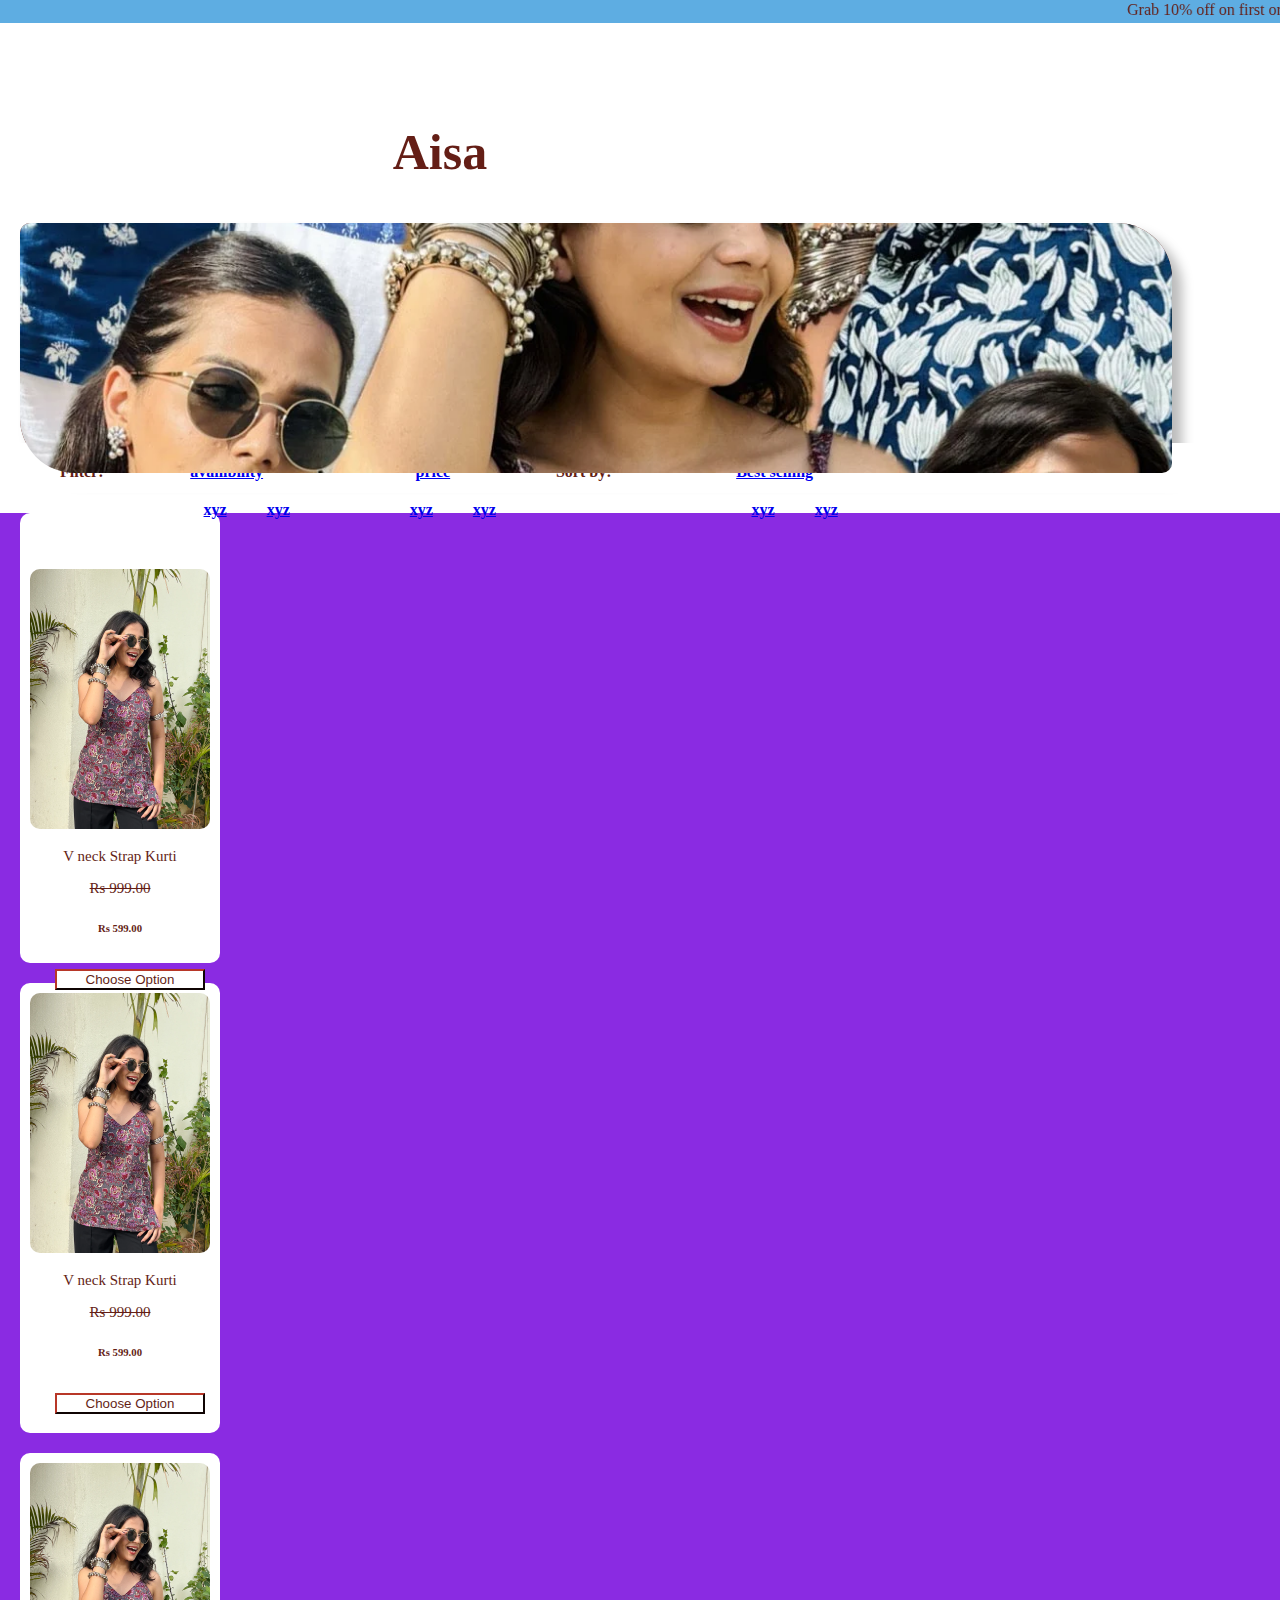
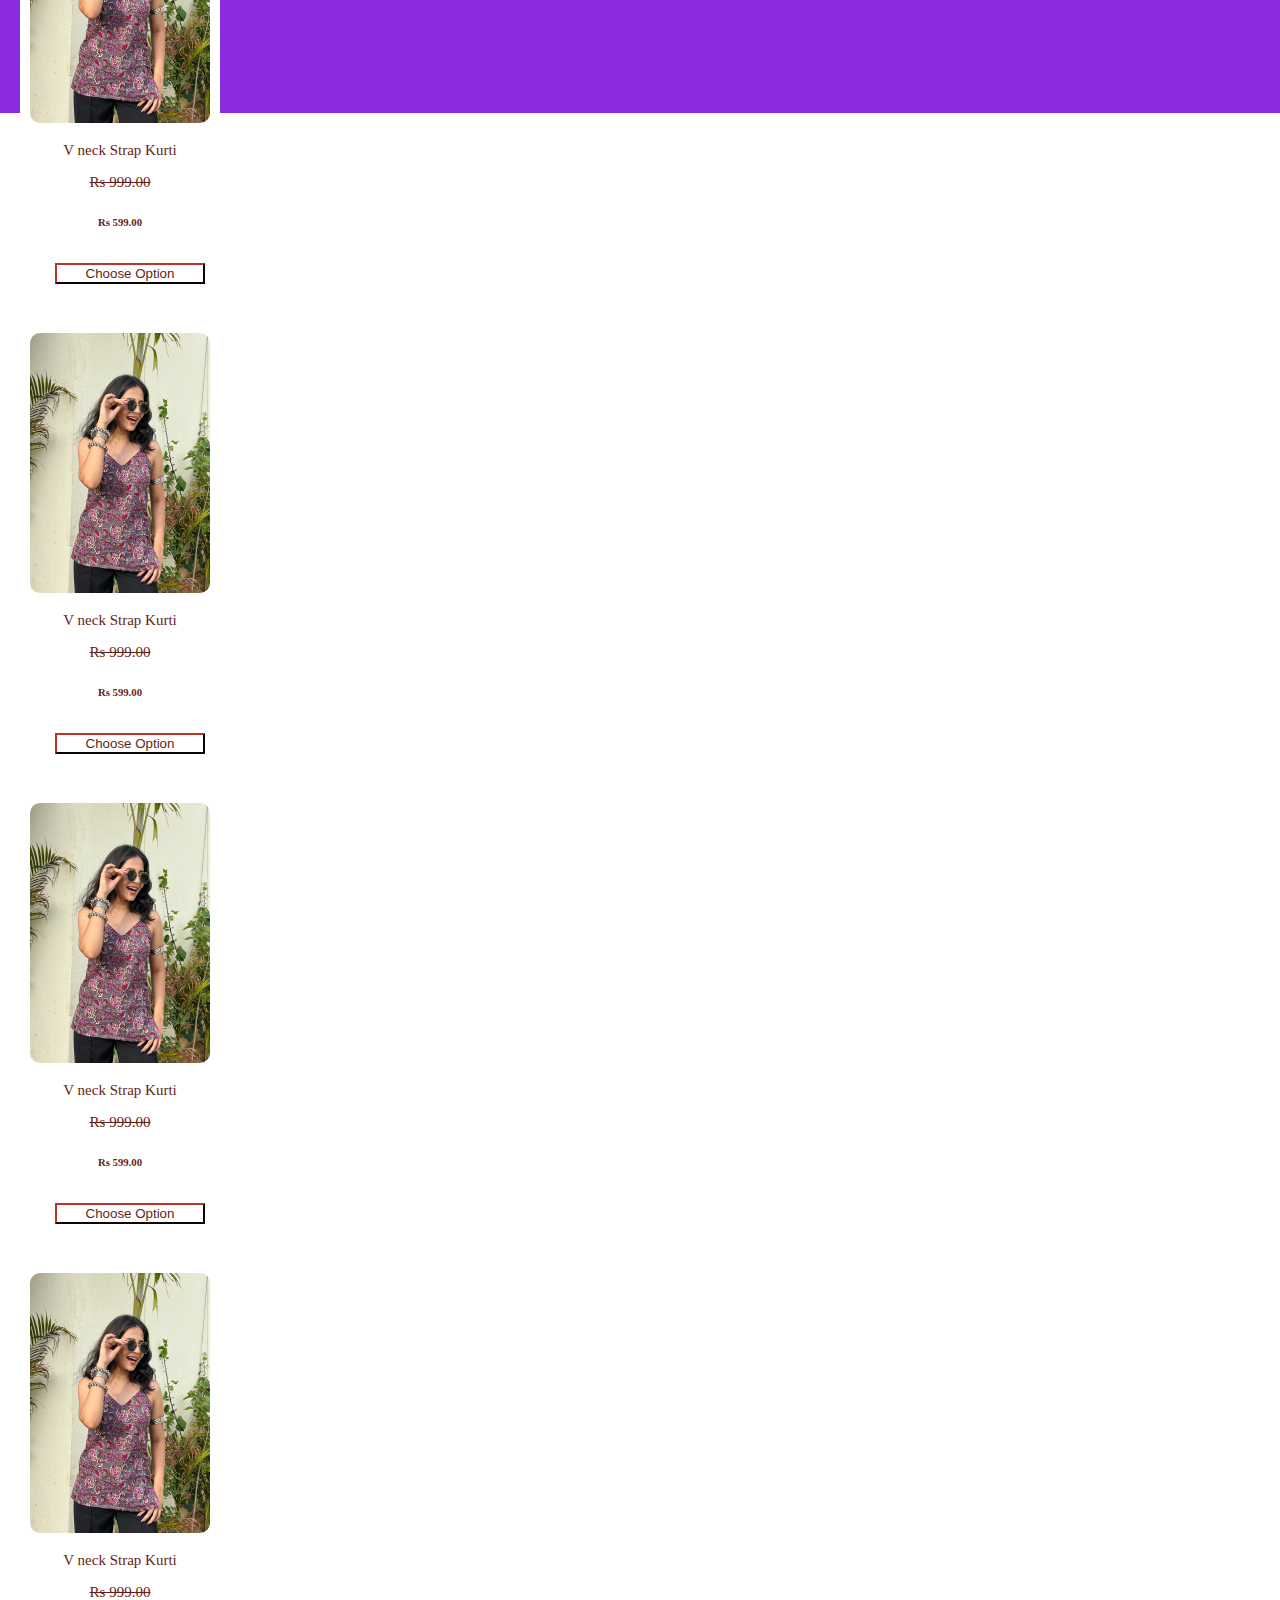
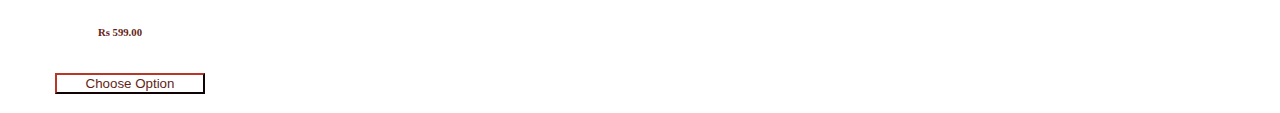
<file: aisa.html>
<!DOCTYPE html>
<html lang="en">

<head>
    <meta charset="UTF-8">
    <meta name="viewport" content="width=device-width, initial-scale=1.0">
    <title>Document</title>
    <link href="https://cdn.jsdelivr.net/npm/bootstrap@5.3.7/dist/css/bootstrap.min.css" rel="stylesheet"
        href="https://cdn.jsdelivr.net/npm/bootstrap@5.3.7/dist/css/bootstrap.min.css" rel="stylesheet"
        integrity="sha384-LN+7fdVzj6u52u30Kp6M/trliBMCMKTyK833zpbD+pXdCLuTusPj697FH4R/5mcr" crossorigin="anonymous">

    <style>
        body {
            margin: 0;
            padding: 0;
            text-align: center;
        }

        .toparea {
            background: #5EADE2;
            color: #641E16;
            padding: 0.5px 0;

        }

        .toparea p {
            margin: 0;
        }

        .firstsection {
            width: 100vw;
            height: 300px;
            background: white;


        }

        .firstsection h2 {
            color: #641E16;
            margin-top: 100px;
            padding-right: 400px;
            font-size: 50px;
        }

        .menuarea {
            width: 100%;
            height: 50px;
            background: white;
            color: #641E16;
            font-weight: bold;
            margin-top: 20px;
            margin-bottom: 20px;
        }

        .menuarea ul li {
            float: left;
            margin: 20px;
            list-style: none;

        }

        .menuarea ul li:hover ul {
            display: block;
            position: absolute;
            z-index: 1000;
            margin-top: 10px;

        }

        .topimage {
            width: 90%;
            height: 250px;
            background-color: #641E16;
            border-radius: 10px 55px;
            overflow: hidden;
            margin: 20px;
            box-shadow: 10px 10px 12px 0px rgba(0, 0, 0, 0.27);
            -webkit-box-shadow: 10px 10px 12px 0px rgba(0, 0, 0, 0.27);
            -moz-box-shadow: 10px 10px 12px 0px rgba(0, 0, 0, 0.27);


        }

        .topimage img {
            width: 100%;
            height: 100%;
            object-fit: cover;
            display: block;

        }

        .pproduct {
            width: 100%;
            height: 1200px;
            background: blueviolet;
        }

        .square {
            width: 200px;
            height: 450px;
            margin-top: 20px;
            background-color: white;
            border-radius: 10px;
            transition-property: transform;
            transition-duration: 0.5s;
            transition-timing-function: ease-in-out;
            margin-left: 20px;

        }

        .square:hover {

            box-shadow: 10px 10px 12px 0px rgba(0, 0, 0, 0.27);
            -webkit-box-shadow: 10px 10px 12px 0px rgba(0, 0, 0, 0.27);
            -moz-box-shadow: 10px 10px 12px 0px rgba(0, 0, 0, 0.27);

        }

        .square img {
            width: 180px;
            height: 260px;
            margin-right: 10px;
            margin-top: 10px;
            margin-left: 10px;
            border-radius: 10px;
        }

        .box {
            margin-top: 10px;
        }

        .box p {
            font-size: 15px;

            color: #641E16;
        }

        .box h6 {
            color: #641E16
        }

        .rupees {
            text-decoration: line-through;
        }

        .d-flex .btn-outline-success {
            background: white;
            color: #641E16;
            border-color: #641E16;
            margin-left: 20px;
            margin-top: 10px;
            width: 150px;
        }

        .d-flex:hover .btn-outline-success {
            background-color: #641E16;
            color: white;
            box-shadow: 7px 8px 7px -1px rgba(0, 0, 0, 0.23);
            -webkit-box-shadow: 7px 8px 7px -1px rgba(0, 0, 0, 0.23);
            -moz-box-shadow: 7px 8px 7px -1px rgba(0, 0, 0, 0.23);

        }
    </style>
</head>

<body>
    <header class="toparea">
        <div class="container-fluid">
            <div class="row">
                <div class="col">
                    <marquee direction="left" scrollamount="20">
                        <p>Grab 10% off on first order &nbsp;&nbsp; &nbsp;&nbsp; &nbsp;&nbsp; &nbsp;&nbsp;Grab 10% off
                            on first order</p>
                    </marquee>
                </div>
            </div>
        </div>
    </header>
    <section class="firstsection">

        <div class="container">
            <div class="row">
                <div class="col">
                    <h2>Aisa</h2>
                </div>
                <div class="col">
                    <div class="topimage">
                        <img src="aisa.webp" alt="">
                    </div>
                </div>
            </div>
        </div>
    </section>
    <section class="menuarea">

        <div class="row">
            <div class="col">
                <ul>
                    <li>Filter:</li>
                    <li><a class="nav-link dropdown-toggle" href="#" role="button" data-bs-toggle="dropdown"
                            aria-expanded="false">availibility</a>
                        <ul class="dropdown-menu">
                            <li> <a class="dropdown-item" href="#">xyz</a></li>
                            <li><a class="dropdown-item" href="#">xyz</a></li>
                        </ul>
                    </li>
                    <li>
                        <a class="nav-link dropdown-toggle" href="#" role="button" data-bs-toggle="dropdown"
                            aria-expanded="false">price</a>
                        <ul class="dropdown-menu">
                            <li><a class="dropdown-item" href="#">xyz</a></li>
                            <li><a class="dropdown-item" href="#">xyz</a></li>
                        </ul>
                    </li>
                </ul>
            </div>


            <div class="col">
                <ul>
                    <li>Sort by:</li>
                    <li>
                    <li>
                        <a class="nav-link dropdown-toggle" href="#" role="button" data-bs-toggle="dropdown"
                            aria-expanded="false">Best selling</a>
                        <ul class="dropdown-menu">
                            <li><a class="dropdown-item" href="#">xyz</a></li>
                            <li><a class="dropdown-item" href="#">xyz</a></li>
                        </ul>
                    </li>
                    </li>
                </ul>
            </div>
        </div>

    </section>

    <section class="pproduct">
        <div class="conatiner">
            <div class="row">
                <div class="col">
                    <div class="square">
                        <img src="aisaproduct.webp" alt="">
                        <div class="box">
                            <div class="row">
                                <div class="col">
                                    <p>V neck Strap Kurti</p>
                                </div>
                            </div>
                            <div class="container text-center">
                                <div class="row">
                                    <div class="col">
                                        <p class="rupees">Rs 999.00</p>
                                    </div>
                                </div>
                                <div class="row">
                                    <div class="col">
                                        <h6>Rs 599.00</h6>
                                    </div>
                                </div>
                            </div>

                            <form class="d-flex" role="search">
                                <button class="btn btn-outline-success" type="submit">Choose Option</button>
                            </form>
                        </div>

                    </div>
                </div>
                <div class="col">
                    <div class="square">
                        <img src="aisaproduct.webp" alt="">
                        <div class="box">
                            <div class="row">
                                <div class="col">
                                    <p>V neck Strap Kurti</p>
                                </div>
                            </div>
                            <div class="container text-center">
                                <div class="row">
                                    <div class="col">
                                        <p class="rupees">Rs 999.00</p>
                                    </div>
                                </div>
                                <div class="row">
                                    <div class="col">
                                        <h6>Rs 599.00</h6>
                                    </div>
                                </div>
                            </div>

                            <form class="d-flex" role="search">
                                <button class="btn btn-outline-success" type="submit">Choose Option</button>
                            </form>
                        </div>

                    </div>
                </div>
                <div class="col">
                    <div class="square">
                        <img src="aisaproduct.webp" alt="">
                        <div class="box">
                            <div class="row">
                                <div class="col">
                                    <p>V neck Strap Kurti</p>
                                </div>
                            </div>
                            <div class="container text-center">
                                <div class="row">
                                    <div class="col">
                                        <p class="rupees">Rs 999.00</p>
                                    </div>
                                </div>
                                <div class="row">
                                    <div class="col">
                                        <h6>Rs 599.00</h6>
                                    </div>
                                </div>
                            </div>

                            <form class="d-flex" role="search">
                                <button class="btn btn-outline-success" type="submit">Choose Option</button>
                            </form>
                        </div>

                    </div>
                </div>
                <div class="col">
                    <div class="square">
                        <img src="aisaproduct.webp" alt="">
                        <div class="box">
                            <div class="row">
                                <div class="col">
                                    <p>V neck Strap Kurti</p>
                                </div>
                            </div>
                            <div class="container text-center">
                                <div class="row">
                                    <div class="col">
                                        <p class="rupees">Rs 999.00</p>
                                    </div>
                                </div>
                                <div class="row">
                                    <div class="col">
                                        <h6>Rs 599.00</h6>
                                    </div>
                                </div>
                            </div>

                            <form class="d-flex" role="search">
                                <button class="btn btn-outline-success" type="submit">Choose Option</button>
                            </form>
                        </div>

                    </div>
                </div>
                <div class="col">
                    <div class="square">
                        <img src="aisaproduct.webp" alt="">
                        <div class="box">
                            <div class="row">
                                <div class="col">
                                    <p>V neck Strap Kurti</p>
                                </div>
                            </div>
                            <div class="container text-center">
                                <div class="row">
                                    <div class="col">
                                        <p class="rupees">Rs 999.00</p>
                                    </div>
                                </div>
                                <div class="row">
                                    <div class="col">
                                        <h6>Rs 599.00</h6>
                                    </div>
                                </div>
                            </div>

                            <form class="d-flex" role="search">
                                <button class="btn btn-outline-success" type="submit">Choose Option</button>
                            </form>
                        </div>

                    </div>
                </div>
                <div class="col">
                    <div class="square">
                        <img src="aisaproduct.webp" alt="">
                        <div class="box">
                            <div class="row">
                                <div class="col">
                                    <p>V neck Strap Kurti</p>
                                </div>
                            </div>
                            <div class="container text-center">
                                <div class="row">
                                    <div class="col">
                                        <p class="rupees">Rs 999.00</p>
                                    </div>
                                </div>
                                <div class="row">
                                    <div class="col">
                                        <h6>Rs 599.00</h6>
                                    </div>
                                </div>
                            </div>

                            <form class="d-flex" role="search">
                                <button class="btn btn-outline-success" type="submit">Choose Option</button>
                            </form>
                        </div>

                    </div>
                </div>
            </div>
            <div class="row">

            </div>
            <div class="row">

            </div>
        </div>
    </section>


    <script src="https://cdn.jsdelivr.net/npm/bootstrap@5.3.7/dist/js/bootstrap.bundle.min.js"
        integrity="sha384-ndDqU0Gzau9qJ1lfW4pNLlhNTkCfHzAVBReH9diLvGRem5+R9g2FzA8ZGN954O5Q"
        crossorigin="anonymous"></script>
</body>

</html>
</file>
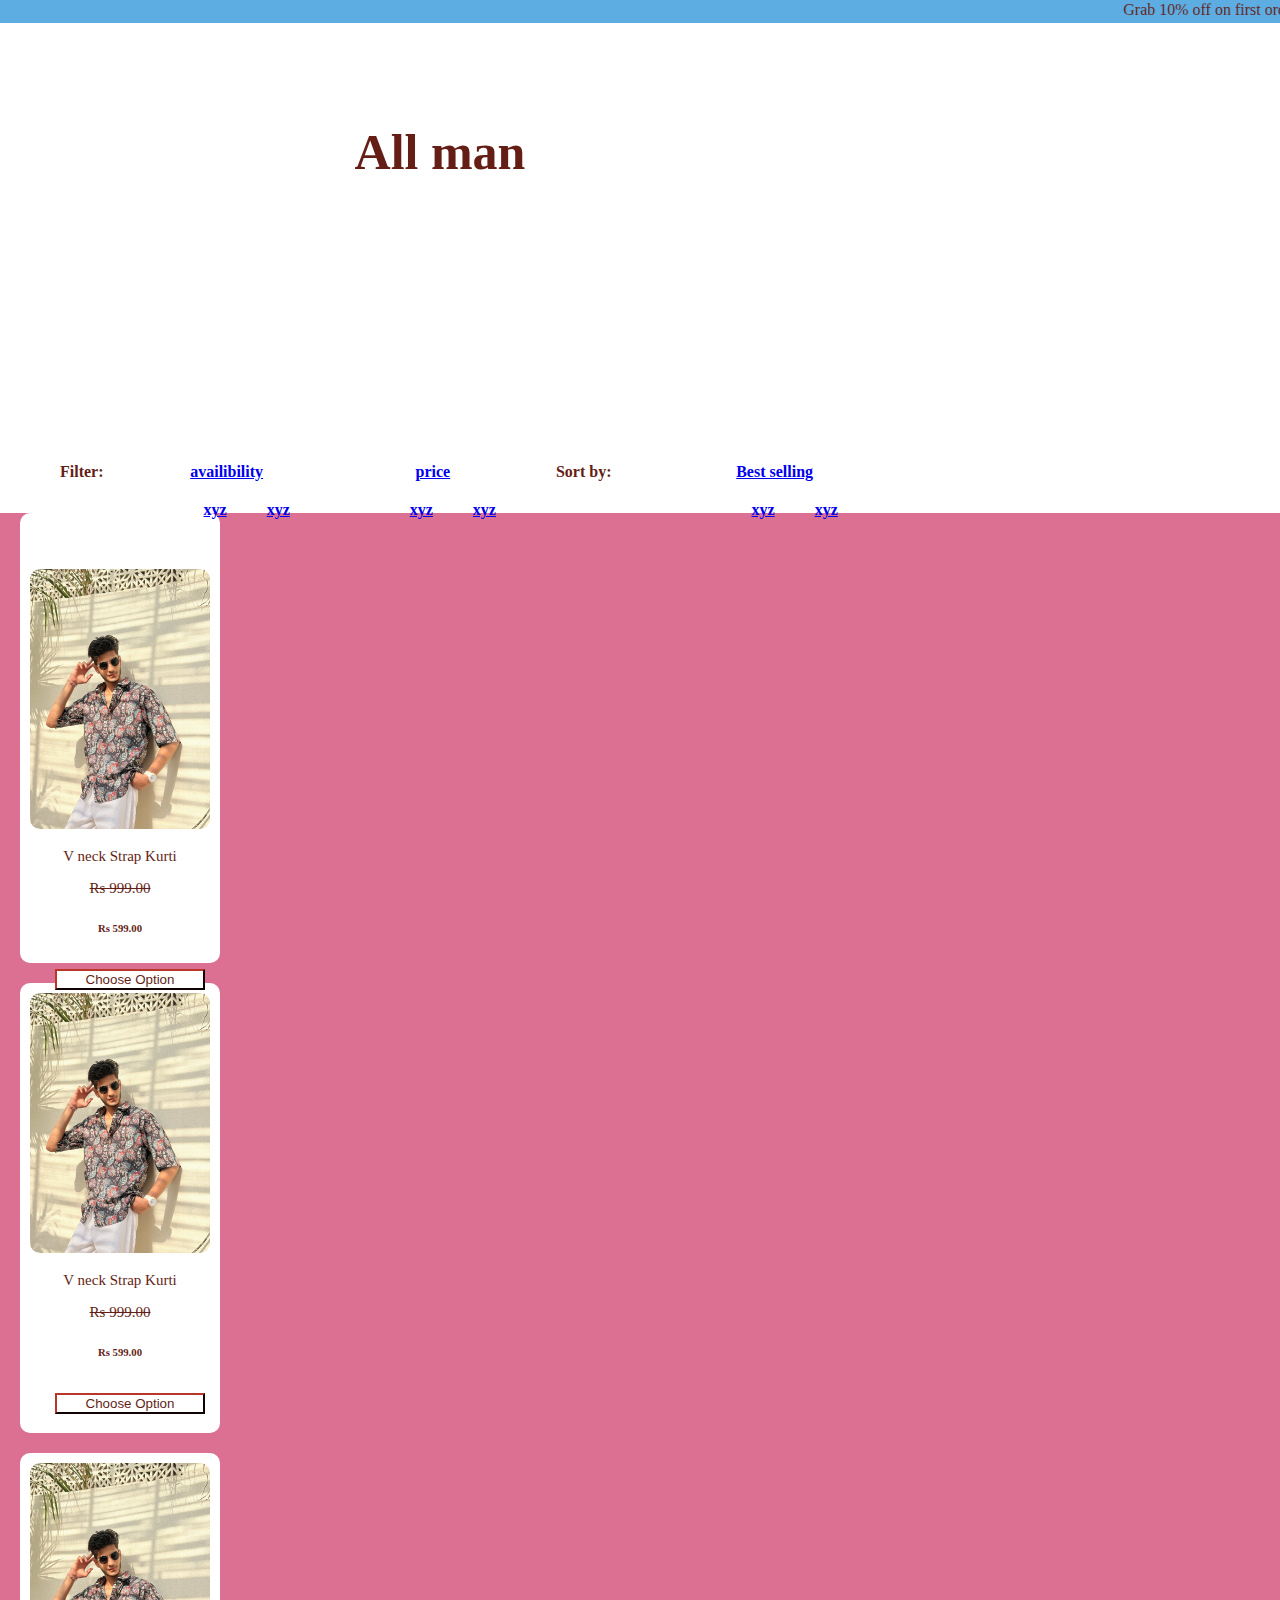
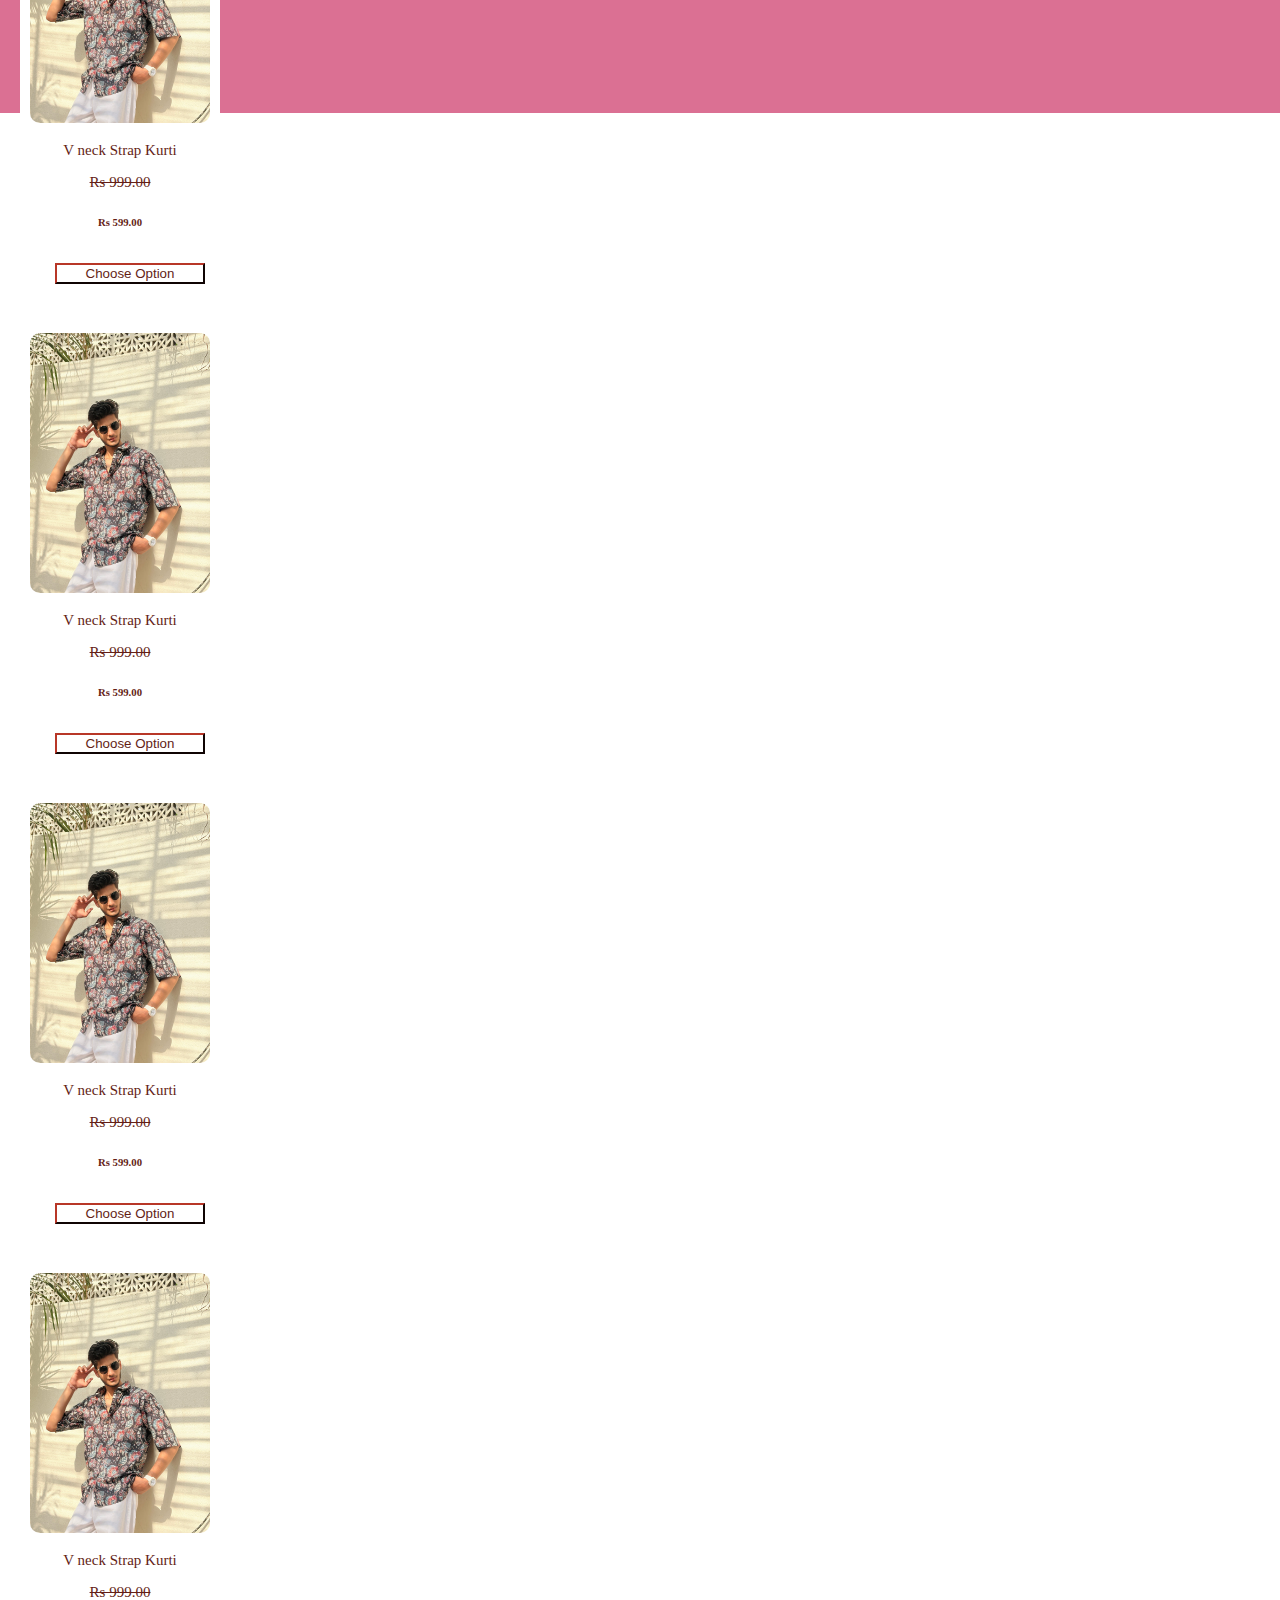
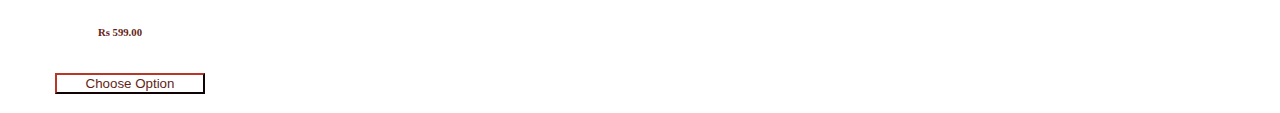
<file: all man.html>
<!DOCTYPE html>
<html lang="en">

<head>
    <meta charset="UTF-8">
    <meta name="viewport" content="width=device-width, initial-scale=1.0">
    <title>Document</title>
    <link href="https://cdn.jsdelivr.net/npm/bootstrap@5.3.7/dist/css/bootstrap.min.css" rel="stylesheet"
        href="https://cdn.jsdelivr.net/npm/bootstrap@5.3.7/dist/css/bootstrap.min.css" rel="stylesheet"
        integrity="sha384-LN+7fdVzj6u52u30Kp6M/trliBMCMKTyK833zpbD+pXdCLuTusPj697FH4R/5mcr" crossorigin="anonymous">

    <style>
        body {
            margin: 0;
            padding: 0;
            text-align: center;
        }

        .toparea {
            background: #5EADE2;
            color: #641E16;
            padding: 0.5px 0;

        }

        .toparea p {
            margin: 0;
        }

        .firstsection {
            width: 100vw;
            height: 300px;
            background: white;


        }

        .firstsection h2 {
            color: #641E16;
            margin-top: 100px;
            padding-right: 400px;
            font-size: 50px;
        }

        .menuarea {
            width: 100%;
            height: 50px;
            background: white;
            color: #641E16;
            font-weight: bold;
            margin-top: 20px;
            margin-bottom: 20px;
        }

        .menuarea ul li {
            float: left;
            margin: 20px;
            list-style: none;

        }

        .menuarea ul li:hover ul {
            display: block;
            position: absolute;
            z-index: 1000;
            margin-top: 10px;

        }

        .topimage {
            width: 90%;
            height: 250px;
            background-color: #641E16;
            border-radius: 10px 55px;
            overflow: hidden;
            margin: 20px;
            box-shadow: 10px 10px 12px 0px rgba(0, 0, 0, 0.27);
            -webkit-box-shadow: 10px 10px 12px 0px rgba(0, 0, 0, 0.27);
            -moz-box-shadow: 10px 10px 12px 0px rgba(0, 0, 0, 0.27);


        }

        .topimage img {
            width: 100%;
            height: 100%;
            object-fit: cover;
            display: block;

        }

        .pproduct {
            width: 100%;
            height: 1200px;
            background: palevioletred;
        }

        .square {
            width: 200px;
            height: 450px;
            margin-top: 20px;
            background-color: white;
            border-radius: 10px;
            transition-property: transform;
            transition-duration: 0.5s;
            transition-timing-function: ease-in-out;
            margin-left: 20px;

        }

        .square:hover {

            box-shadow: 10px 10px 12px 0px rgba(0, 0, 0, 0.27);
            -webkit-box-shadow: 10px 10px 12px 0px rgba(0, 0, 0, 0.27);
            -moz-box-shadow: 10px 10px 12px 0px rgba(0, 0, 0, 0.27);

        }

        .square img {
            width: 180px;
            height: 260px;
            margin-right: 10px;
            margin-top: 10px;
            margin-left: 10px;
            border-radius: 10px;
        }

        .box {
            margin-top: 10px;
        }

        .box p {
            font-size: 15px;

            color: #641E16;
        }

        .box h6 {
            color: #641E16
        }

        .rupees {
            text-decoration: line-through;
        }

        .d-flex .btn-outline-success {
            background: white;
            color: #641E16;
            border-color: #641E16;
            margin-left: 20px;
            margin-top: 10px;
            width: 150px;
        }

        .d-flex:hover .btn-outline-success {
            background-color: #641E16;
            color: white;
            box-shadow: 7px 8px 7px -1px rgba(0, 0, 0, 0.23);
            -webkit-box-shadow: 7px 8px 7px -1px rgba(0, 0, 0, 0.23);
            -moz-box-shadow: 7px 8px 7px -1px rgba(0, 0, 0, 0.23);

        }
    </style>
</head>

<body>
    <header class="toparea">
        <div class="container-fluid">
            <div class="row">
                <div class="col">
                    <marquee direction="left" scrollamount="20">
                        <p>Grab 10% off on first order &nbsp;&nbsp; &nbsp;&nbsp; &nbsp;&nbsp; &nbsp;&nbsp;Grab 10% off
                            on first order</p>
                    </marquee>
                </div>
            </div>
        </div>
    </header>
    <section class="firstsection">

        <div class="container">
            <div class="row">
                <div class="col">
                    <h2>All man</h2>
                </div>

            </div>
        </div>
    </section>
    <section class="menuarea">

        <div class="row">
            <div class="col">
                <ul>
                    <li>Filter:</li>
                    <li><a class="nav-link dropdown-toggle" href="#" role="button" data-bs-toggle="dropdown"
                            aria-expanded="false">availibility</a>
                        <ul class="dropdown-menu">
                            <li> <a class="dropdown-item" href="#">xyz</a></li>
                            <li><a class="dropdown-item" href="#">xyz</a></li>
                        </ul>
                    </li>
                    <li>
                        <a class="nav-link dropdown-toggle" href="#" role="button" data-bs-toggle="dropdown"
                            aria-expanded="false">price</a>
                        <ul class="dropdown-menu">
                            <li><a class="dropdown-item" href="#">xyz</a></li>
                            <li><a class="dropdown-item" href="#">xyz</a></li>
                        </ul>
                    </li>
                </ul>
            </div>


            <div class="col">
                <ul>
                    <li>Sort by:</li>
                    <li>
                    <li>
                        <a class="nav-link dropdown-toggle" href="#" role="button" data-bs-toggle="dropdown"
                            aria-expanded="false">Best selling</a>
                        <ul class="dropdown-menu">
                            <li><a class="dropdown-item" href="#">xyz</a></li>
                            <li><a class="dropdown-item" href="#">xyz</a></li>
                        </ul>
                    </li>
                    </li>
                </ul>
            </div>
        </div>

    </section>

    <section class="pproduct">
        <div class="conatiner">
            <div class="row">
                <div class="col">
                    <div class="square">
                        <img src="allmanp.jpg" alt="">
                        <div class="box">
                            <div class="row">
                                <div class="col">
                                    <p>V neck Strap Kurti</p>
                                </div>
                            </div>
                            <div class="container text-center">
                                <div class="row">
                                    <div class="col">
                                        <p class="rupees">Rs 999.00</p>
                                    </div>
                                </div>
                                <div class="row">
                                    <div class="col">
                                        <h6>Rs 599.00</h6>
                                    </div>
                                </div>
                            </div>

                            <form class="d-flex" role="search">
                                <button class="btn btn-outline-success" type="submit">Choose Option</button>
                            </form>
                        </div>

                    </div>
                </div>
                <div class="col">
                    <div class="square">
                        <img src="allmanp.jpg" alt="">
                        <div class="box">
                            <div class="row">
                                <div class="col">
                                    <p>V neck Strap Kurti</p>
                                </div>
                            </div>
                            <div class="container text-center">
                                <div class="row">
                                    <div class="col">
                                        <p class="rupees">Rs 999.00</p>
                                    </div>
                                </div>
                                <div class="row">
                                    <div class="col">
                                        <h6>Rs 599.00</h6>
                                    </div>
                                </div>
                            </div>

                            <form class="d-flex" role="search">
                                <button class="btn btn-outline-success" type="submit">Choose Option</button>
                            </form>
                        </div>

                    </div>
                </div>
                <div class="col">
                    <div class="square">
                        <img src="allmanp.jpg" alt="">
                        <div class="box">
                            <div class="row">
                                <div class="col">
                                    <p>V neck Strap Kurti</p>
                                </div>
                            </div>
                            <div class="container text-center">
                                <div class="row">
                                    <div class="col">
                                        <p class="rupees">Rs 999.00</p>
                                    </div>
                                </div>
                                <div class="row">
                                    <div class="col">
                                        <h6>Rs 599.00</h6>
                                    </div>
                                </div>
                            </div>

                            <form class="d-flex" role="search">
                                <button class="btn btn-outline-success" type="submit">Choose Option</button>
                            </form>
                        </div>

                    </div>
                </div>
                <div class="col">
                    <div class="square">
                        <img src="allmanp.jpg" alt="">
                        <div class="box">
                            <div class="row">
                                <div class="col">
                                    <p>V neck Strap Kurti</p>
                                </div>
                            </div>
                            <div class="container text-center">
                                <div class="row">
                                    <div class="col">
                                        <p class="rupees">Rs 999.00</p>
                                    </div>
                                </div>
                                <div class="row">
                                    <div class="col">
                                        <h6>Rs 599.00</h6>
                                    </div>
                                </div>
                            </div>

                            <form class="d-flex" role="search">
                                <button class="btn btn-outline-success" type="submit">Choose Option</button>
                            </form>
                        </div>

                    </div>
                </div>
                <div class="col">
                    <div class="square">
                        <img src="allmanp.jpg" alt="">
                        <div class="box">
                            <div class="row">
                                <div class="col">
                                    <p>V neck Strap Kurti</p>
                                </div>
                            </div>
                            <div class="container text-center">
                                <div class="row">
                                    <div class="col">
                                        <p class="rupees">Rs 999.00</p>
                                    </div>
                                </div>
                                <div class="row">
                                    <div class="col">
                                        <h6>Rs 599.00</h6>
                                    </div>
                                </div>
                            </div>

                            <form class="d-flex" role="search">
                                <button class="btn btn-outline-success" type="submit">Choose Option</button>
                            </form>
                        </div>

                    </div>
                </div>
                <div class="col">
                    <div class="square">
                        <img src="allmanp.jpg" alt="">
                        <div class="box">
                            <div class="row">
                                <div class="col">
                                    <p>V neck Strap Kurti</p>
                                </div>
                            </div>
                            <div class="container text-center">
                                <div class="row">
                                    <div class="col">
                                        <p class="rupees">Rs 999.00</p>
                                    </div>
                                </div>
                                <div class="row">
                                    <div class="col">
                                        <h6>Rs 599.00</h6>
                                    </div>
                                </div>
                            </div>

                            <form class="d-flex" role="search">
                                <button class="btn btn-outline-success" type="submit">Choose Option</button>
                            </form>
                        </div>

                    </div>
                </div>
            </div>
            <div class="row">

            </div>
            <div class="row">

            </div>
        </div>
    </section>


    <script src="https://cdn.jsdelivr.net/npm/bootstrap@5.3.7/dist/js/bootstrap.bundle.min.js"
        integrity="sha384-ndDqU0Gzau9qJ1lfW4pNLlhNTkCfHzAVBReH9diLvGRem5+R9g2FzA8ZGN954O5Q"
        crossorigin="anonymous"></script>
</body>

</html>
</file>
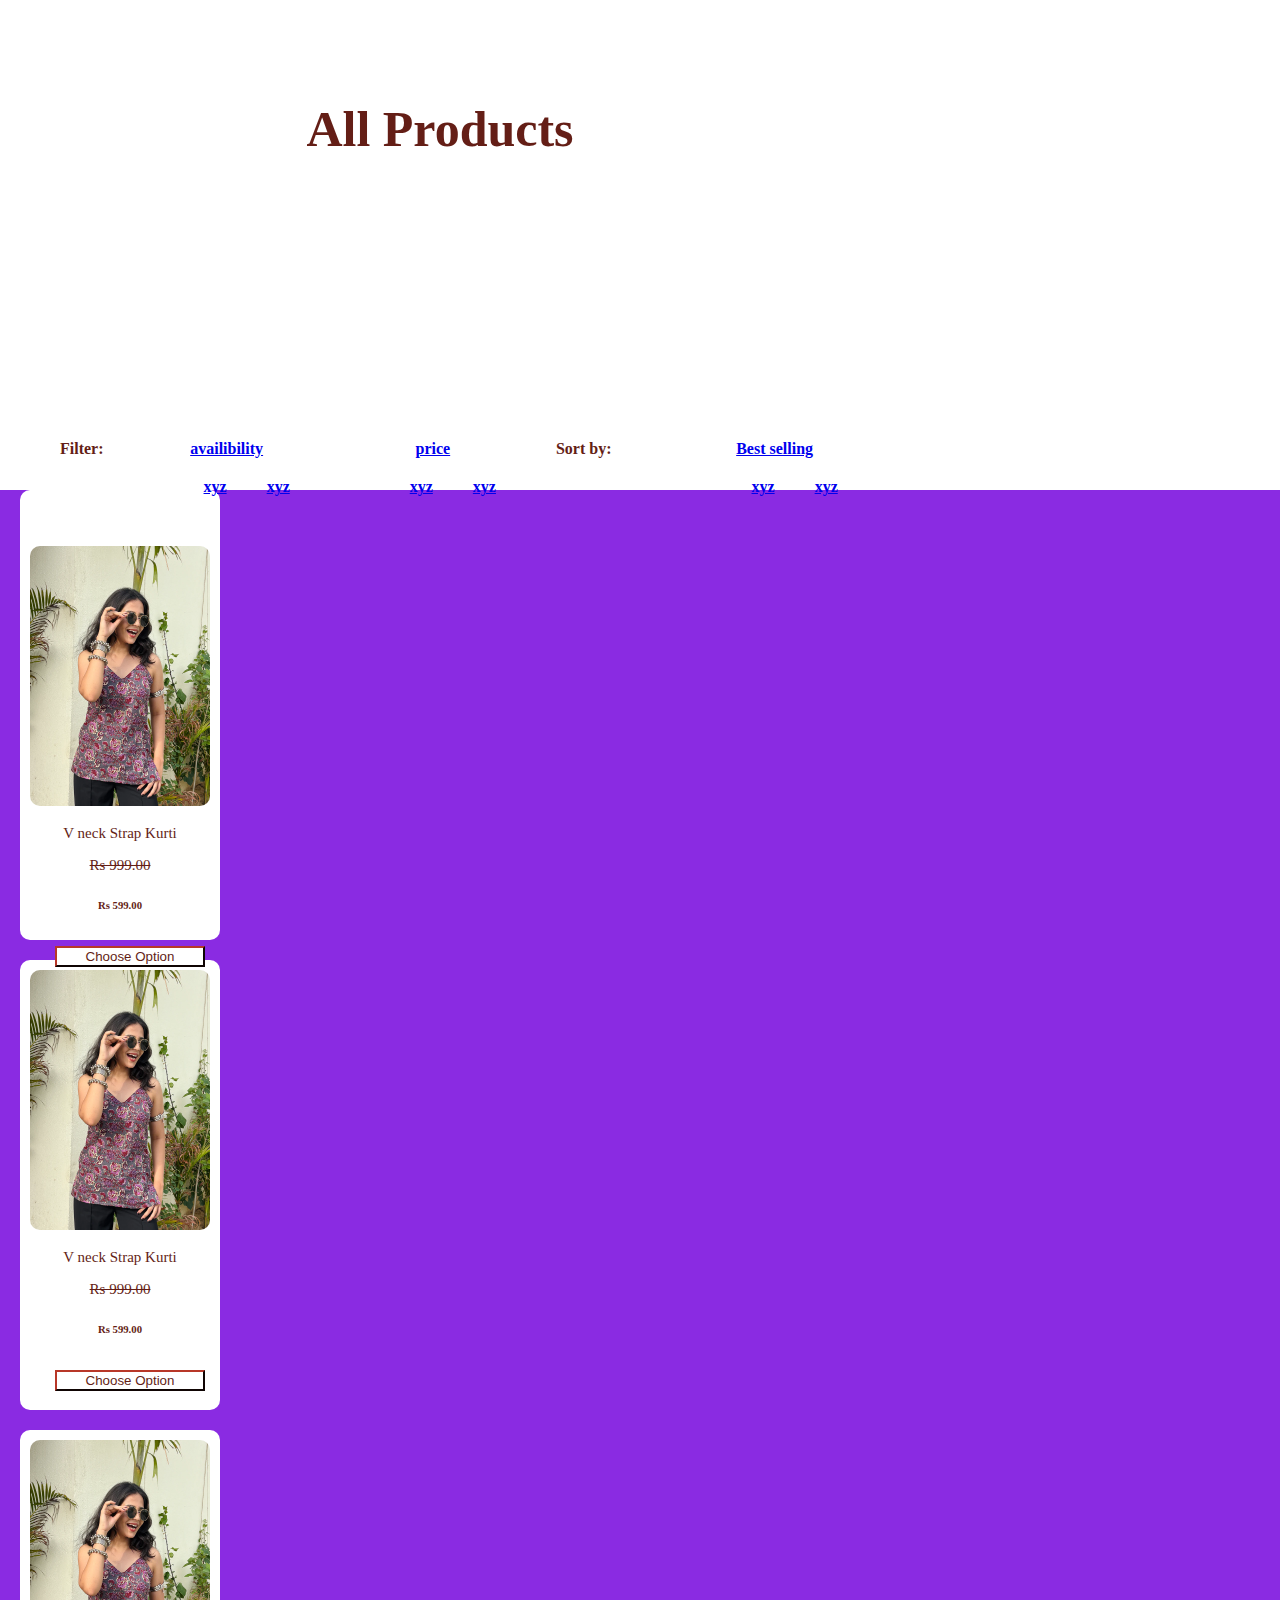
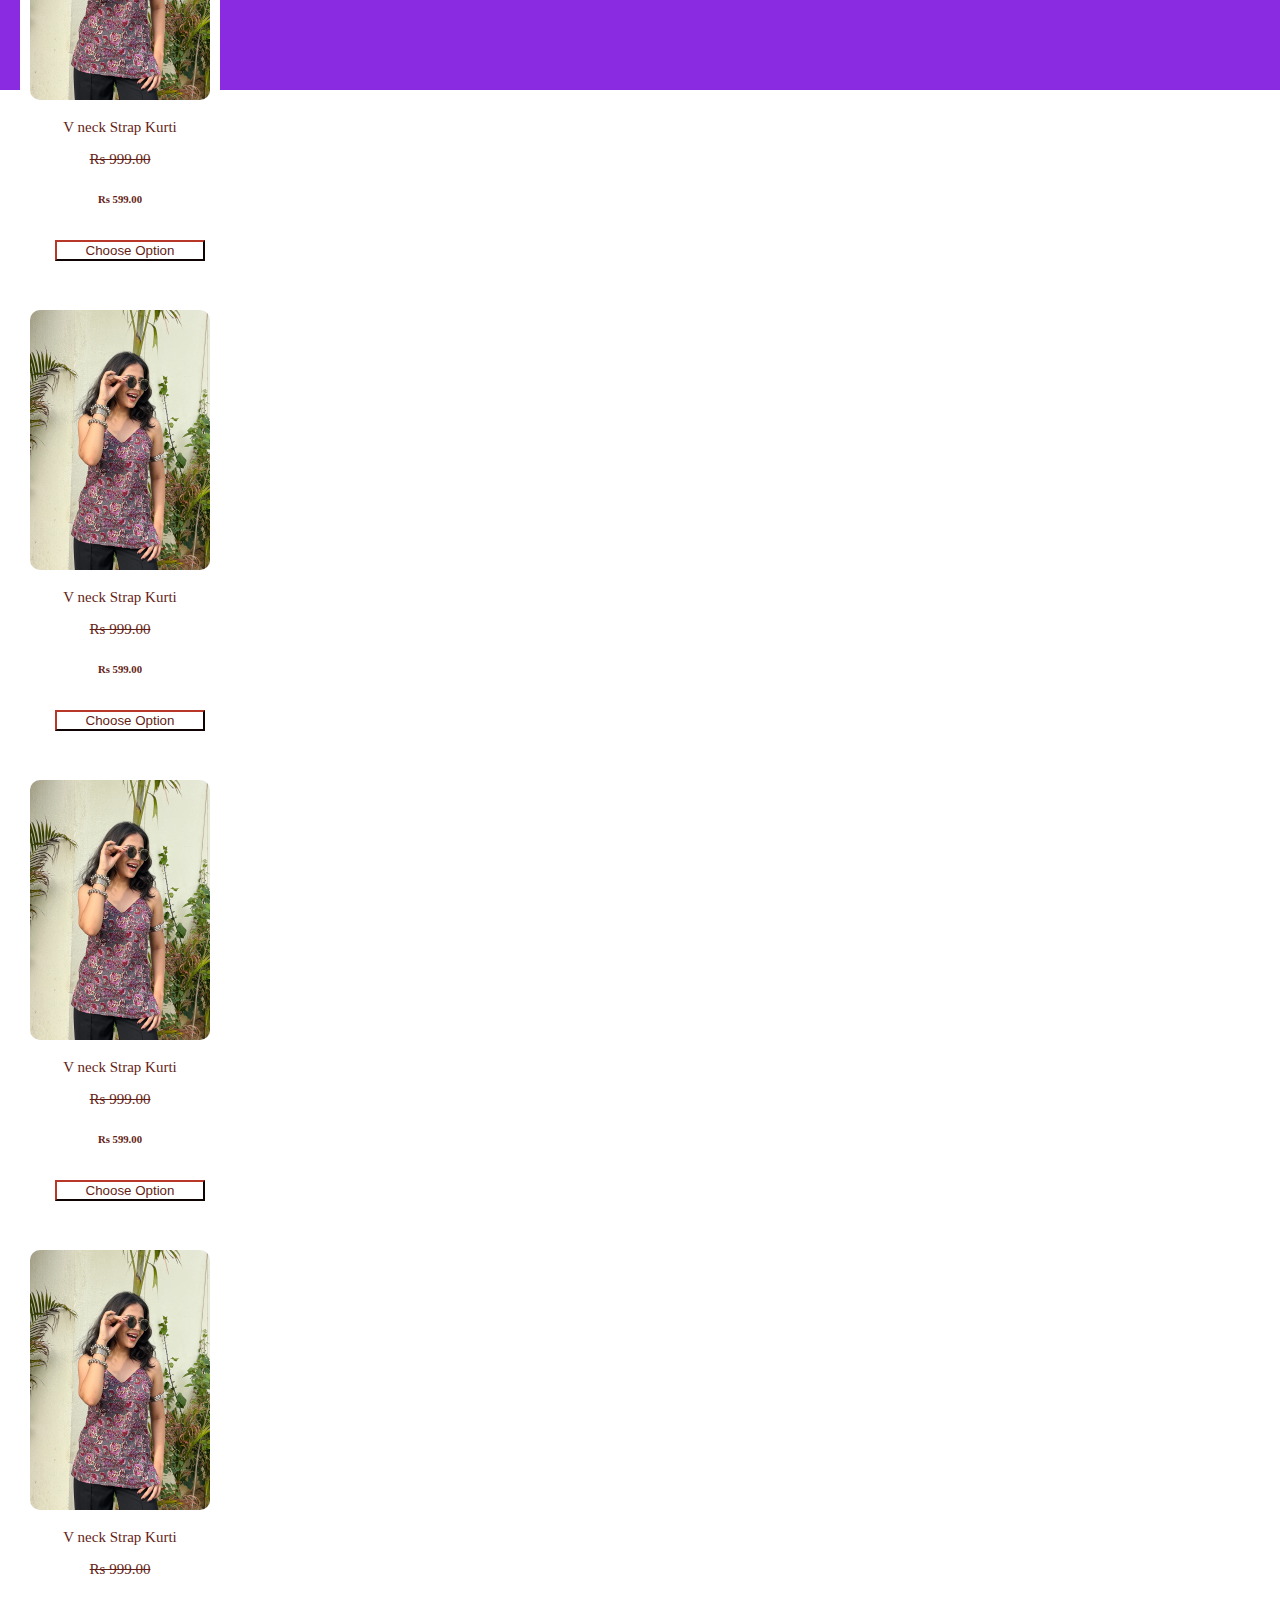
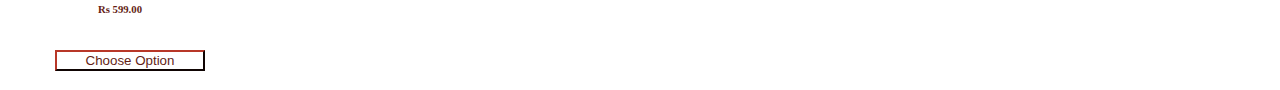
<file: allproduct.html>
<!DOCTYPE html>
<html lang="en">

<head>
    <meta charset="UTF-8">
    <meta name="viewport" content="width=device-width, initial-scale=1.0">
    <title>Document</title>
    <link href="https://cdn.jsdelivr.net/npm/bootstrap@5.3.7/dist/css/bootstrap.min.css" rel="stylesheet"
        href="https://cdn.jsdelivr.net/npm/bootstrap@5.3.7/dist/css/bootstrap.min.css" rel="stylesheet"
        integrity="sha384-LN+7fdVzj6u52u30Kp6M/trliBMCMKTyK833zpbD+pXdCLuTusPj697FH4R/5mcr" crossorigin="anonymous">

    <style>
        body {
            margin: 0;
            padding: 0;
            text-align: center;
        }

        .firstsection {
            width: 100vw;
            height: 300px;
            background:white;


        }

        .firstsection h2 {
            color: #641E16;
            margin-top: 100px;
            padding-right: 400px;
            font-size: 50px;
        }

        .menuarea {
            width: 100%;
            height: 50px;
            background: white;
            color: #641E16;
            font-weight: bold;
            margin-top:20px;
            margin-bottom:20px;
        }

        .menuarea ul li {
            float: left;
            margin: 20px;
            list-style: none;

        }

        .menuarea ul li:hover ul {
            display: block;
            position: absolute;
            z-index: 1000;
            margin-top: 10px;

        }

        .topimage {
            width: 90%;
            height: 250px;
            background-color: #641E16;
            border-radius: 10px 55px;
            overflow: hidden;
            margin: 20px;
            box-shadow: 10px 10px 12px 0px rgba(0, 0, 0, 0.27);
            -webkit-box-shadow: 10px 10px 12px 0px rgba(0, 0, 0, 0.27);
            -moz-box-shadow: 10px 10px 12px 0px rgba(0, 0, 0, 0.27);


        }

        .topimage img {
            width: 100%;
            height: 100%;
            object-fit: cover;
            display: block;

        }

        .pproduct {
            width: 100%;
            height: 1200px;
            background:blueviolet;
        }

        .square {
            width: 200px;
            height: 450px;
            margin-top: 20px;
            background-color: white;
            border-radius: 10px;
            transition-property: transform;
            transition-duration: 0.5s;
            transition-timing-function: ease-in-out;
            margin-left: 20px;

        }

        .square:hover {

            box-shadow: 10px 10px 12px 0px rgba(0, 0, 0, 0.27);
            -webkit-box-shadow: 10px 10px 12px 0px rgba(0, 0, 0, 0.27);
            -moz-box-shadow: 10px 10px 12px 0px rgba(0, 0, 0, 0.27);

        }

        .square img {
            width: 180px;
            height: 260px;
            margin-right: 10px;
            margin-top: 10px;
            margin-left: 10px;
            border-radius: 10px;
        }

        .box {
            margin-top: 10px;
        }

        .box p {
            font-size: 15px;

            color: #641E16;
        }

        .box h6 {
            color: #641E16
        }

        .rupees {
            text-decoration: line-through;
        }

        .d-flex .btn-outline-success {
            background: white;
            color: #641E16;
            border-color: #641E16;
            margin-left: 20px;
            margin-top: 10px;
            width: 150px;
        }

        .d-flex:hover .btn-outline-success {
            background-color: #641E16;
            color: white;
            box-shadow: 7px 8px 7px -1px rgba(0, 0, 0, 0.23);
            -webkit-box-shadow: 7px 8px 7px -1px rgba(0, 0, 0, 0.23);
            -moz-box-shadow: 7px 8px 7px -1px rgba(0, 0, 0, 0.23);

        }
    </style>
</head>

<body>
    <section class="firstsection">

        <div class="container">
            <div class="row">
                <div class="col">
                    <h2>All Products</h2>
                </div>
            </div>
        </div>
    </section>
    <section class="menuarea">

        <div class="row">
            <div class="col">
                <ul>
                    <li>Filter:</li>
                    <li><a class="nav-link dropdown-toggle" href="#" role="button" data-bs-toggle="dropdown"
                            aria-expanded="false">availibility</a>
                        <ul class="dropdown-menu">
                            <li> <a class="dropdown-item" href="#">xyz</a></li>
                            <li><a class="dropdown-item" href="#">xyz</a></li>
                        </ul>
                    </li>
                    <li>
                        <a class="nav-link dropdown-toggle" href="#" role="button" data-bs-toggle="dropdown"
                            aria-expanded="false">price</a>
                        <ul class="dropdown-menu">
                            <li><a class="dropdown-item" href="#">xyz</a></li>
                            <li><a class="dropdown-item" href="#">xyz</a></li>
                        </ul>
                    </li>
                </ul>
            </div>


            <div class="col">
                <ul>
                    <li>Sort by:</li>
                    <li>
                    <li>
                        <a class="nav-link dropdown-toggle" href="#" role="button" data-bs-toggle="dropdown"
                            aria-expanded="false">Best selling</a>
                        <ul class="dropdown-menu">
                            <li><a class="dropdown-item" href="#">xyz</a></li>
                            <li><a class="dropdown-item" href="#">xyz</a></li>
                        </ul>
                    </li>
                    </li>
                </ul>
            </div>
        </div>

    </section>

    <section class="pproduct">
        <div class="conatiner">
            <div class="row">
                <div class="col">
                    <div class="square">
                        <img src="aisaproduct.webp" alt="">
                        <div class="box">
                            <div class="row">
                                <div class="col">
                                    <p>V neck Strap Kurti</p>
                                </div>
                            </div>
                            <div class="container text-center">
                                <div class="row">
                                    <div class="col">
                                        <p class="rupees">Rs 999.00</p>
                                    </div>
                                </div>
                                <div class="row">
                                    <div class="col">
                                        <h6>Rs 599.00</h6>
                                    </div>
                                </div>
                            </div>

                            <form class="d-flex" role="search">
                                <button class="btn btn-outline-success" type="submit">Choose Option</button>
                            </form>
                        </div>

                    </div>
                </div>
                <div class="col">
                    <div class="square">
                        <img src="aisaproduct.webp" alt="">
                        <div class="box">
                            <div class="row">
                                <div class="col">
                                    <p>V neck Strap Kurti</p>
                                </div>
                            </div>
                            <div class="container text-center">
                                <div class="row">
                                    <div class="col">
                                        <p class="rupees">Rs 999.00</p>
                                    </div>
                                </div>
                                <div class="row">
                                    <div class="col">
                                        <h6>Rs 599.00</h6>
                                    </div>
                                </div>
                            </div>

                            <form class="d-flex" role="search">
                                <button class="btn btn-outline-success" type="submit">Choose Option</button>
                            </form>
                        </div>

                    </div>
                </div>
                <div class="col">
                    <div class="square">
                        <img src="aisaproduct.webp" alt="">
                        <div class="box">
                            <div class="row">
                                <div class="col">
                                    <p>V neck Strap Kurti</p>
                                </div>
                            </div>
                            <div class="container text-center">
                                <div class="row">
                                    <div class="col">
                                        <p class="rupees">Rs 999.00</p>
                                    </div>
                                </div>
                                <div class="row">
                                    <div class="col">
                                        <h6>Rs 599.00</h6>
                                    </div>
                                </div>
                            </div>

                            <form class="d-flex" role="search">
                                <button class="btn btn-outline-success" type="submit">Choose Option</button>
                            </form>
                        </div>

                    </div>
                </div>
                <div class="col">
                    <div class="square">
                        <img src="aisaproduct.webp" alt="">
                        <div class="box">
                            <div class="row">
                                <div class="col">
                                    <p>V neck Strap Kurti</p>
                                </div>
                            </div>
                            <div class="container text-center">
                                <div class="row">
                                    <div class="col">
                                        <p class="rupees">Rs 999.00</p>
                                    </div>
                                </div>
                                <div class="row">
                                    <div class="col">
                                        <h6>Rs 599.00</h6>
                                    </div>
                                </div>
                            </div>

                            <form class="d-flex" role="search">
                                <button class="btn btn-outline-success" type="submit">Choose Option</button>
                            </form>
                        </div>

                    </div>
                </div>
                <div class="col">
                    <div class="square">
                        <img src="aisaproduct.webp" alt="">
                        <div class="box">
                            <div class="row">
                                <div class="col">
                                    <p>V neck Strap Kurti</p>
                                </div>
                            </div>
                            <div class="container text-center">
                                <div class="row">
                                    <div class="col">
                                        <p class="rupees">Rs 999.00</p>
                                    </div>
                                </div>
                                <div class="row">
                                    <div class="col">
                                        <h6>Rs 599.00</h6>
                                    </div>
                                </div>
                            </div>

                            <form class="d-flex" role="search">
                                <button class="btn btn-outline-success" type="submit">Choose Option</button>
                            </form>
                        </div>

                    </div>
                </div>
                <div class="col">
                    <div class="square">
                        <img src="aisaproduct.webp" alt="">
                        <div class="box">
                            <div class="row">
                                <div class="col">
                                    <p>V neck Strap Kurti</p>
                                </div>
                            </div>
                            <div class="container text-center">
                                <div class="row">
                                    <div class="col">
                                        <p class="rupees">Rs 999.00</p>
                                    </div>
                                </div>
                                <div class="row">
                                    <div class="col">
                                        <h6>Rs 599.00</h6>
                                    </div>
                                </div>
                            </div>

                            <form class="d-flex" role="search">
                                <button class="btn btn-outline-success" type="submit">Choose Option</button>
                            </form>
                        </div>

                    </div>
                </div>
            </div>
            <div class="row">

            </div>
            <div class="row">

            </div>
        </div>
    </section>


    <script src="https://cdn.jsdelivr.net/npm/bootstrap@5.3.7/dist/js/bootstrap.bundle.min.js"
        integrity="sha384-ndDqU0Gzau9qJ1lfW4pNLlhNTkCfHzAVBReH9diLvGRem5+R9g2FzA8ZGN954O5Q"
        crossorigin="anonymous"></script>
</body>

</html>
</file>
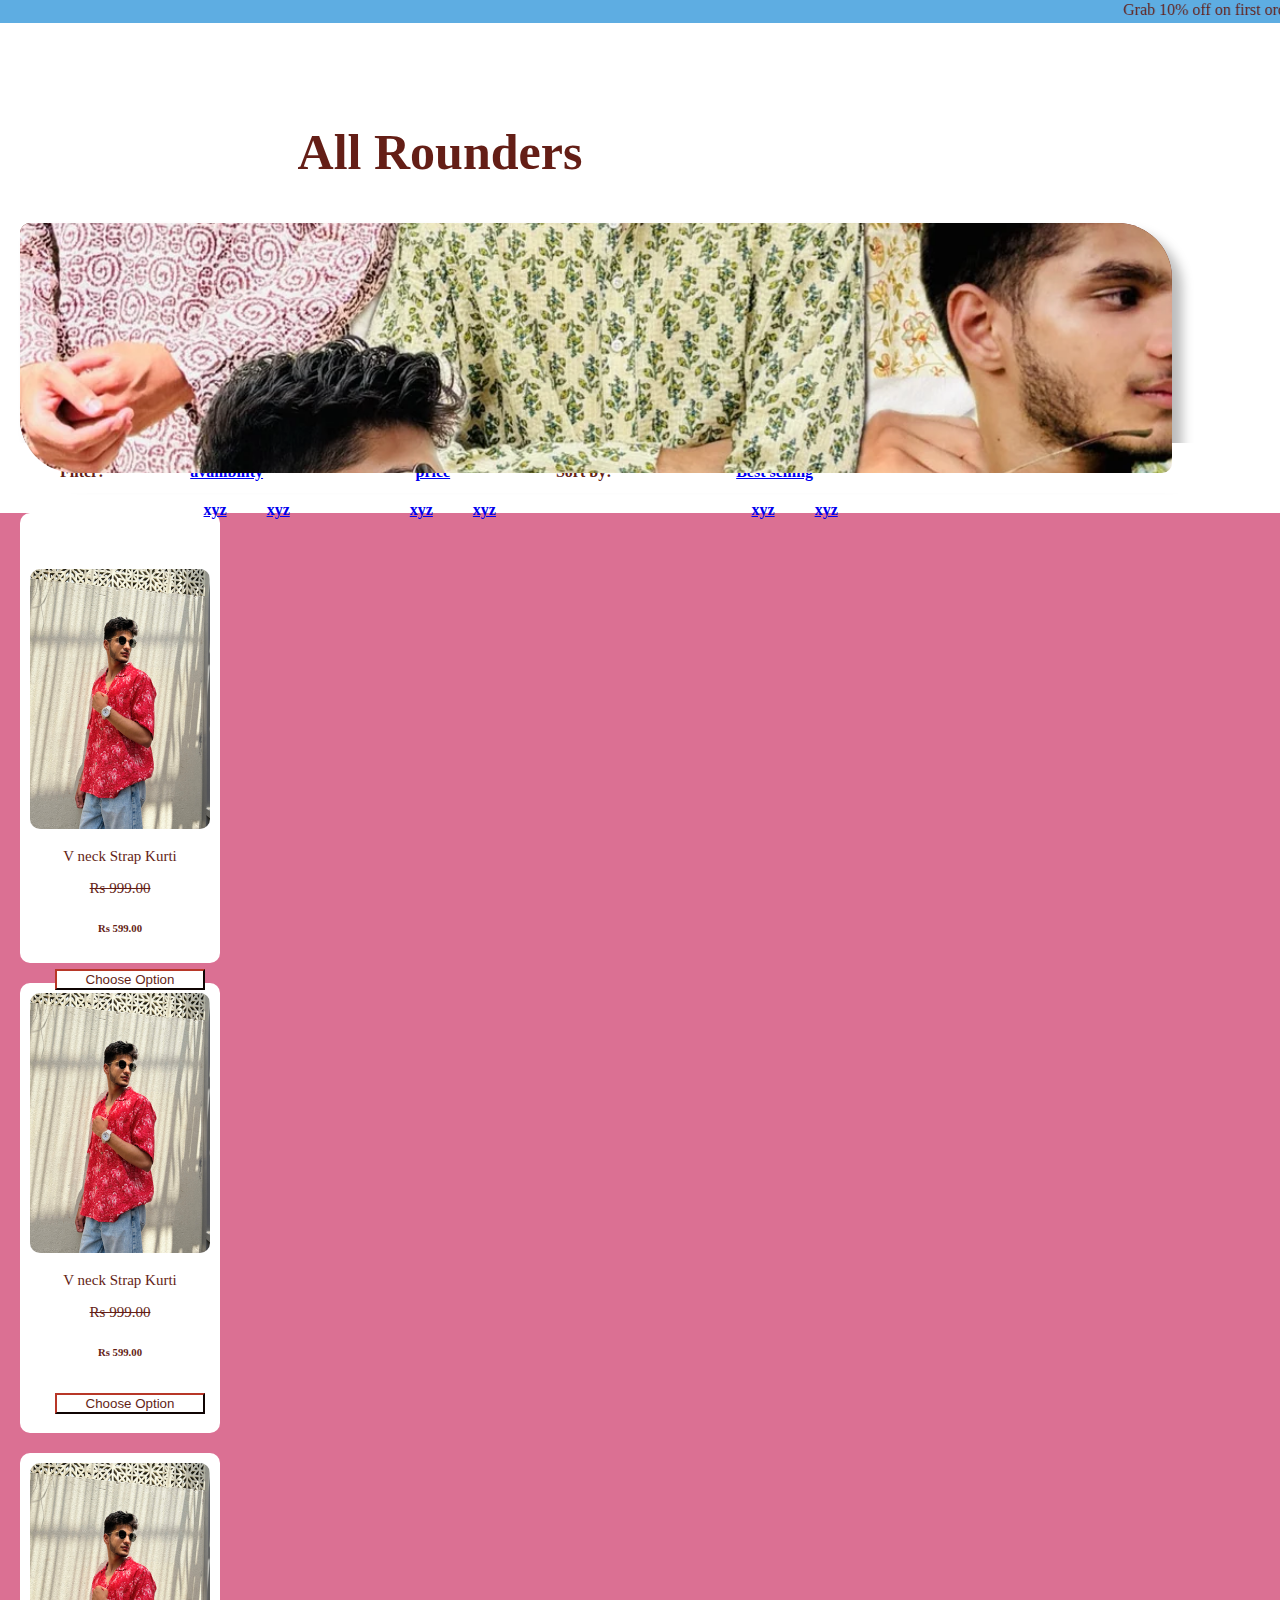
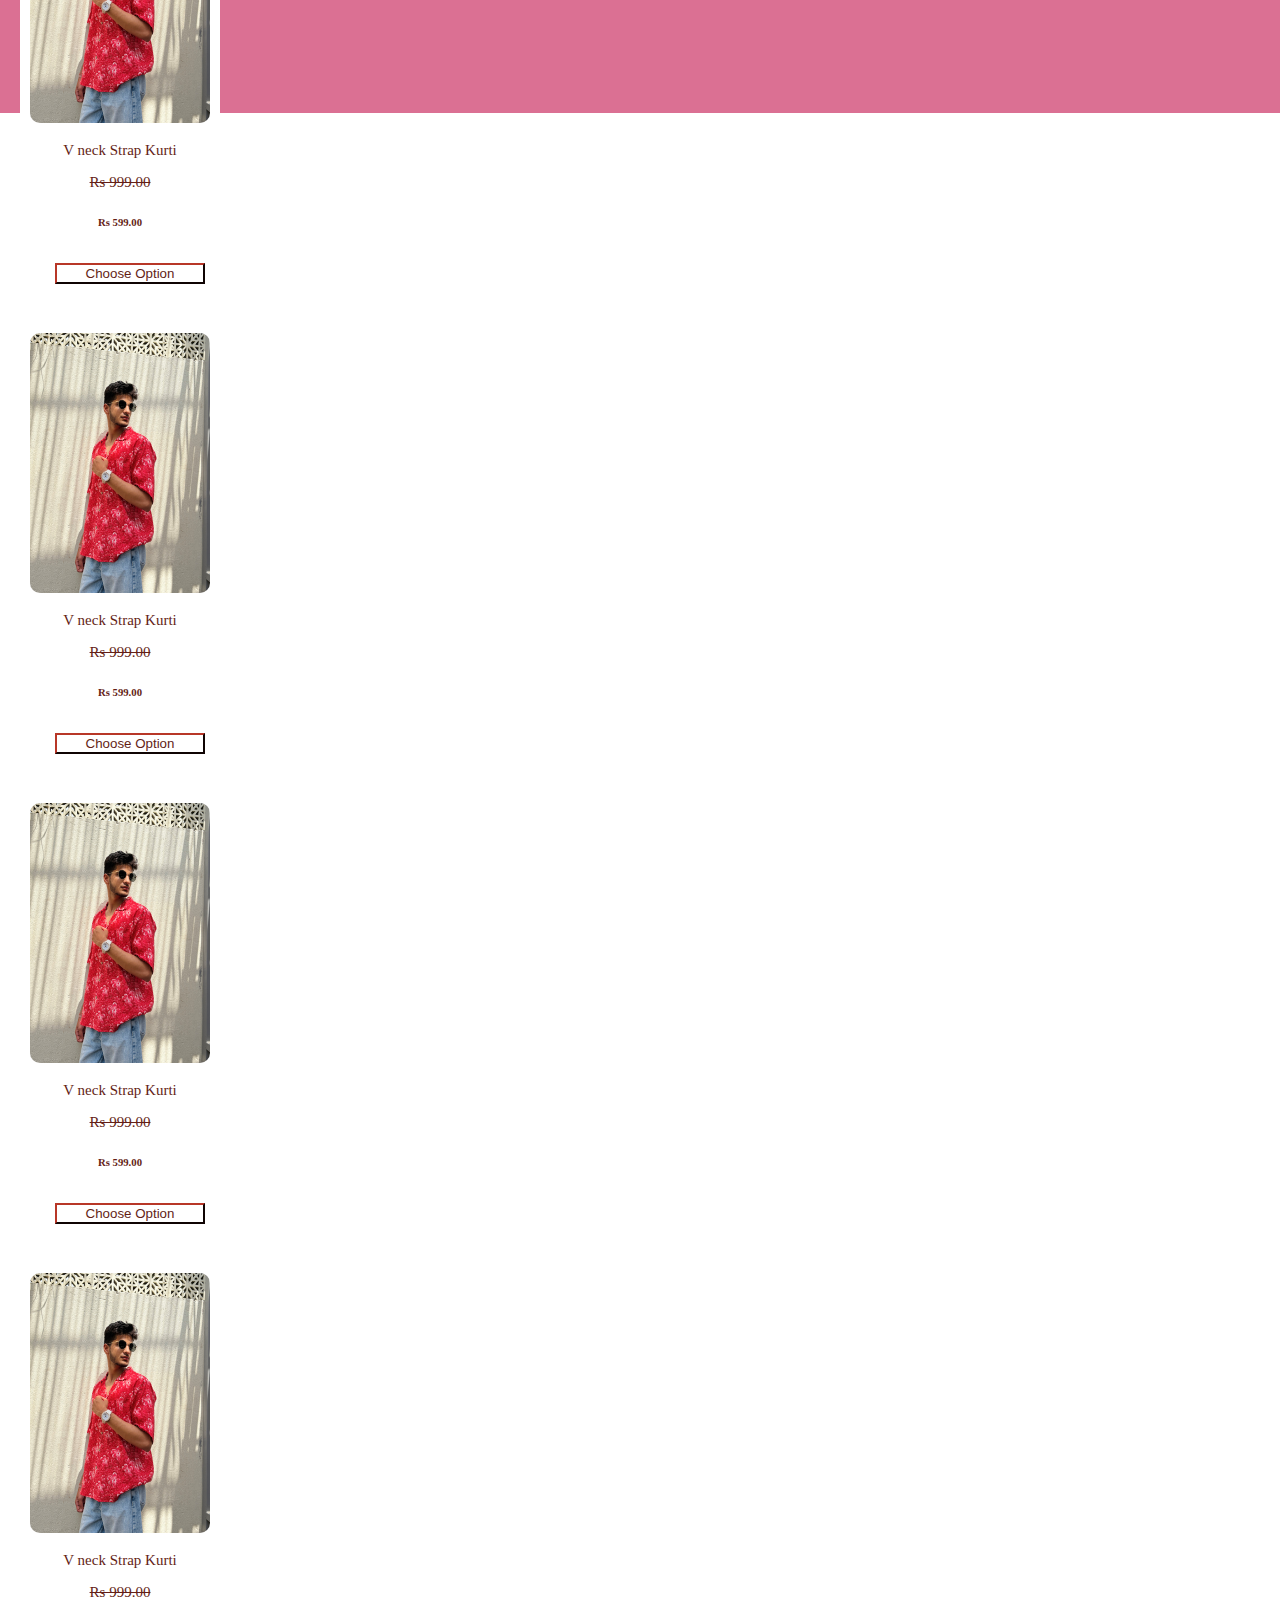
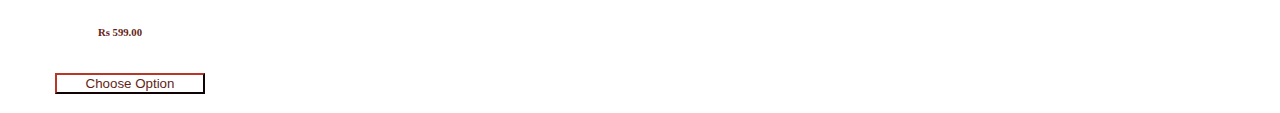
<file: allrounder.html>
<!DOCTYPE html>
<html lang="en">

<head>
    <meta charset="UTF-8">
    <meta name="viewport" content="width=device-width, initial-scale=1.0">
    <title>Document</title>
    <link href="https://cdn.jsdelivr.net/npm/bootstrap@5.3.7/dist/css/bootstrap.min.css" rel="stylesheet"
        href="https://cdn.jsdelivr.net/npm/bootstrap@5.3.7/dist/css/bootstrap.min.css" rel="stylesheet"
        integrity="sha384-LN+7fdVzj6u52u30Kp6M/trliBMCMKTyK833zpbD+pXdCLuTusPj697FH4R/5mcr" crossorigin="anonymous">

    <style>
        body {
            margin: 0;
            padding: 0;
            text-align: center;
        }

        .toparea {
            background: #5EADE2;
            color: #641E16;
            padding: 0.5px 0;

        }

        .toparea p {
            margin: 0;
        }

        .firstsection {
            width: 100vw;
            height: 300px;
            background: white;


        }

        .firstsection h2 {
            color: #641E16;
            margin-top: 100px;
            padding-right: 400px;
            font-size: 50px;
        }

        .menuarea {
            width: 100%;
            height: 50px;
            background: white;
            color: #641E16;
            font-weight: bold;
            margin-top: 20px;
            margin-bottom: 20px;
        }

        .menuarea ul li {
            float: left;
            margin: 20px;
            list-style: none;

        }

        .menuarea ul li:hover ul {
            display: block;
            position: absolute;
            z-index: 1000;
            margin-top: 10px;

        }

        .topimage {
            width: 90%;
            height: 250px;
            background-color: #641E16;
            border-radius: 10px 55px;
            overflow: hidden;
            margin: 20px;
            box-shadow: 10px 10px 12px 0px rgba(0, 0, 0, 0.27);
            -webkit-box-shadow: 10px 10px 12px 0px rgba(0, 0, 0, 0.27);
            -moz-box-shadow: 10px 10px 12px 0px rgba(0, 0, 0, 0.27);


        }

        .topimage img {
            width: 100%;
            height: 100%;
            object-fit: cover;
            display: block;

        }

        .pproduct {
            width: 100%;
            height: 1200px;
            background: palevioletred;
        }

        .square {
            width: 200px;
            height: 450px;
            margin-top: 20px;
            background-color: white;
            border-radius: 10px;
            transition-property: transform;
            transition-duration: 0.5s;
            transition-timing-function: ease-in-out;
            margin-left: 20px;

        }

        .square:hover {

            box-shadow: 10px 10px 12px 0px rgba(0, 0, 0, 0.27);
            -webkit-box-shadow: 10px 10px 12px 0px rgba(0, 0, 0, 0.27);
            -moz-box-shadow: 10px 10px 12px 0px rgba(0, 0, 0, 0.27);

        }

        .square img {
            width: 180px;
            height: 260px;
            margin-right: 10px;
            margin-top: 10px;
            margin-left: 10px;
            border-radius: 10px;
        }

        .box {
            margin-top: 10px;
        }

        .box p {
            font-size: 15px;

            color: #641E16;
        }

        .box h6 {
            color: #641E16
        }

        .rupees {
            text-decoration: line-through;
        }

        .d-flex .btn-outline-success {
            background: white;
            color: #641E16;
            border-color: #641E16;
            margin-left: 20px;
            margin-top: 10px;
            width: 150px;
        }

        .d-flex:hover .btn-outline-success {
            background-color: #641E16;
            color: white;
            box-shadow: 7px 8px 7px -1px rgba(0, 0, 0, 0.23);
            -webkit-box-shadow: 7px 8px 7px -1px rgba(0, 0, 0, 0.23);
            -moz-box-shadow: 7px 8px 7px -1px rgba(0, 0, 0, 0.23);

        }
    </style>
</head>

<body>
    <header class="toparea">
        <div class="container-fluid">
            <div class="row">
                <div class="col">
                    <marquee direction="left" scrollamount="20">
                        <p>Grab 10% off on first order &nbsp;&nbsp; &nbsp;&nbsp; &nbsp;&nbsp; &nbsp;&nbsp;Grab 10% off
                            on first order</p>
                    </marquee>
                </div>
            </div>
        </div>
    </header>
    <section class="firstsection">

        <div class="container">
            <div class="row">
                <div class="col">
                    <h2>All Rounders</h2>
                </div>
                <div class="col">
                    <div class="topimage">
                        <img src="allrounder.webp" alt="">
                    </div>
                </div>
            </div>
        </div>
    </section>
    <section class="menuarea">

        <div class="row">
            <div class="col">
                <ul>
                    <li>Filter:</li>
                    <li><a class="nav-link dropdown-toggle" href="#" role="button" data-bs-toggle="dropdown"
                            aria-expanded="false">availibility</a>
                        <ul class="dropdown-menu">
                            <li> <a class="dropdown-item" href="#">xyz</a></li>
                            <li><a class="dropdown-item" href="#">xyz</a></li>
                        </ul>
                    </li>
                    <li>
                        <a class="nav-link dropdown-toggle" href="#" role="button" data-bs-toggle="dropdown"
                            aria-expanded="false">price</a>
                        <ul class="dropdown-menu">
                            <li><a class="dropdown-item" href="#">xyz</a></li>
                            <li><a class="dropdown-item" href="#">xyz</a></li>
                        </ul>
                    </li>
                </ul>
            </div>


            <div class="col">
                <ul>
                    <li>Sort by:</li>
                    <li>
                    <li>
                        <a class="nav-link dropdown-toggle" href="#" role="button" data-bs-toggle="dropdown"
                            aria-expanded="false">Best selling</a>
                        <ul class="dropdown-menu">
                            <li><a class="dropdown-item" href="#">xyz</a></li>
                            <li><a class="dropdown-item" href="#">xyz</a></li>
                        </ul>
                    </li>
                    </li>
                </ul>
            </div>
        </div>

    </section>

    <section class="pproduct">
        <div class="conatiner">
            <div class="row">
                <div class="col">
                    <div class="square">
                        <img src="allrounderp.jpg" alt="">
                        <div class="box">
                            <div class="row">
                                <div class="col">
                                    <p>V neck Strap Kurti</p>
                                </div>
                            </div>
                            <div class="container text-center">
                                <div class="row">
                                    <div class="col">
                                        <p class="rupees">Rs 999.00</p>
                                    </div>
                                </div>
                                <div class="row">
                                    <div class="col">
                                        <h6>Rs 599.00</h6>
                                    </div>
                                </div>
                            </div>

                            <form class="d-flex" role="search">
                                <button class="btn btn-outline-success" type="submit">Choose Option</button>
                            </form>
                        </div>

                    </div>
                </div>
                <div class="col">
                    <div class="square">
                        <img src="allrounderp.jpg" alt="">
                        <div class="box">
                            <div class="row">
                                <div class="col">
                                    <p>V neck Strap Kurti</p>
                                </div>
                            </div>
                            <div class="container text-center">
                                <div class="row">
                                    <div class="col">
                                        <p class="rupees">Rs 999.00</p>
                                    </div>
                                </div>
                                <div class="row">
                                    <div class="col">
                                        <h6>Rs 599.00</h6>
                                    </div>
                                </div>
                            </div>

                            <form class="d-flex" role="search">
                                <button class="btn btn-outline-success" type="submit">Choose Option</button>
                            </form>
                        </div>

                    </div>
                </div>
                <div class="col">
                    <div class="square">
                        <img src="allrounderp.jpg" alt="">
                        <div class="box">
                            <div class="row">
                                <div class="col">
                                    <p>V neck Strap Kurti</p>
                                </div>
                            </div>
                            <div class="container text-center">
                                <div class="row">
                                    <div class="col">
                                        <p class="rupees">Rs 999.00</p>
                                    </div>
                                </div>
                                <div class="row">
                                    <div class="col">
                                        <h6>Rs 599.00</h6>
                                    </div>
                                </div>
                            </div>

                            <form class="d-flex" role="search">
                                <button class="btn btn-outline-success" type="submit">Choose Option</button>
                            </form>
                        </div>

                    </div>
                </div>
                <div class="col">
                    <div class="square">
                        <img src="allrounderp.jpg" alt="">
                        <div class="box">
                            <div class="row">
                                <div class="col">
                                    <p>V neck Strap Kurti</p>
                                </div>
                            </div>
                            <div class="container text-center">
                                <div class="row">
                                    <div class="col">
                                        <p class="rupees">Rs 999.00</p>
                                    </div>
                                </div>
                                <div class="row">
                                    <div class="col">
                                        <h6>Rs 599.00</h6>
                                    </div>
                                </div>
                            </div>

                            <form class="d-flex" role="search">
                                <button class="btn btn-outline-success" type="submit">Choose Option</button>
                            </form>
                        </div>

                    </div>
                </div>
                <div class="col">
                    <div class="square">
                        <img src="allrounderp.jpg" alt="">
                        <div class="box">
                            <div class="row">
                                <div class="col">
                                    <p>V neck Strap Kurti</p>
                                </div>
                            </div>
                            <div class="container text-center">
                                <div class="row">
                                    <div class="col">
                                        <p class="rupees">Rs 999.00</p>
                                    </div>
                                </div>
                                <div class="row">
                                    <div class="col">
                                        <h6>Rs 599.00</h6>
                                    </div>
                                </div>
                            </div>

                            <form class="d-flex" role="search">
                                <button class="btn btn-outline-success" type="submit">Choose Option</button>
                            </form>
                        </div>

                    </div>
                </div>
                <div class="col">
                    <div class="square">
                        <img src="allrounderp.jpg" alt="">
                        <div class="box">
                            <div class="row">
                                <div class="col">
                                    <p>V neck Strap Kurti</p>
                                </div>
                            </div>
                            <div class="container text-center">
                                <div class="row">
                                    <div class="col">
                                        <p class="rupees">Rs 999.00</p>
                                    </div>
                                </div>
                                <div class="row">
                                    <div class="col">
                                        <h6>Rs 599.00</h6>
                                    </div>
                                </div>
                            </div>

                            <form class="d-flex" role="search">
                                <button class="btn btn-outline-success" type="submit">Choose Option</button>
                            </form>
                        </div>

                    </div>
                </div>
            </div>
            <div class="row">

            </div>
            <div class="row">

            </div>
        </div>
    </section>


    <script src="https://cdn.jsdelivr.net/npm/bootstrap@5.3.7/dist/js/bootstrap.bundle.min.js"
        integrity="sha384-ndDqU0Gzau9qJ1lfW4pNLlhNTkCfHzAVBReH9diLvGRem5+R9g2FzA8ZGN954O5Q"
        crossorigin="anonymous"></script>
</body>

</html>
</file>
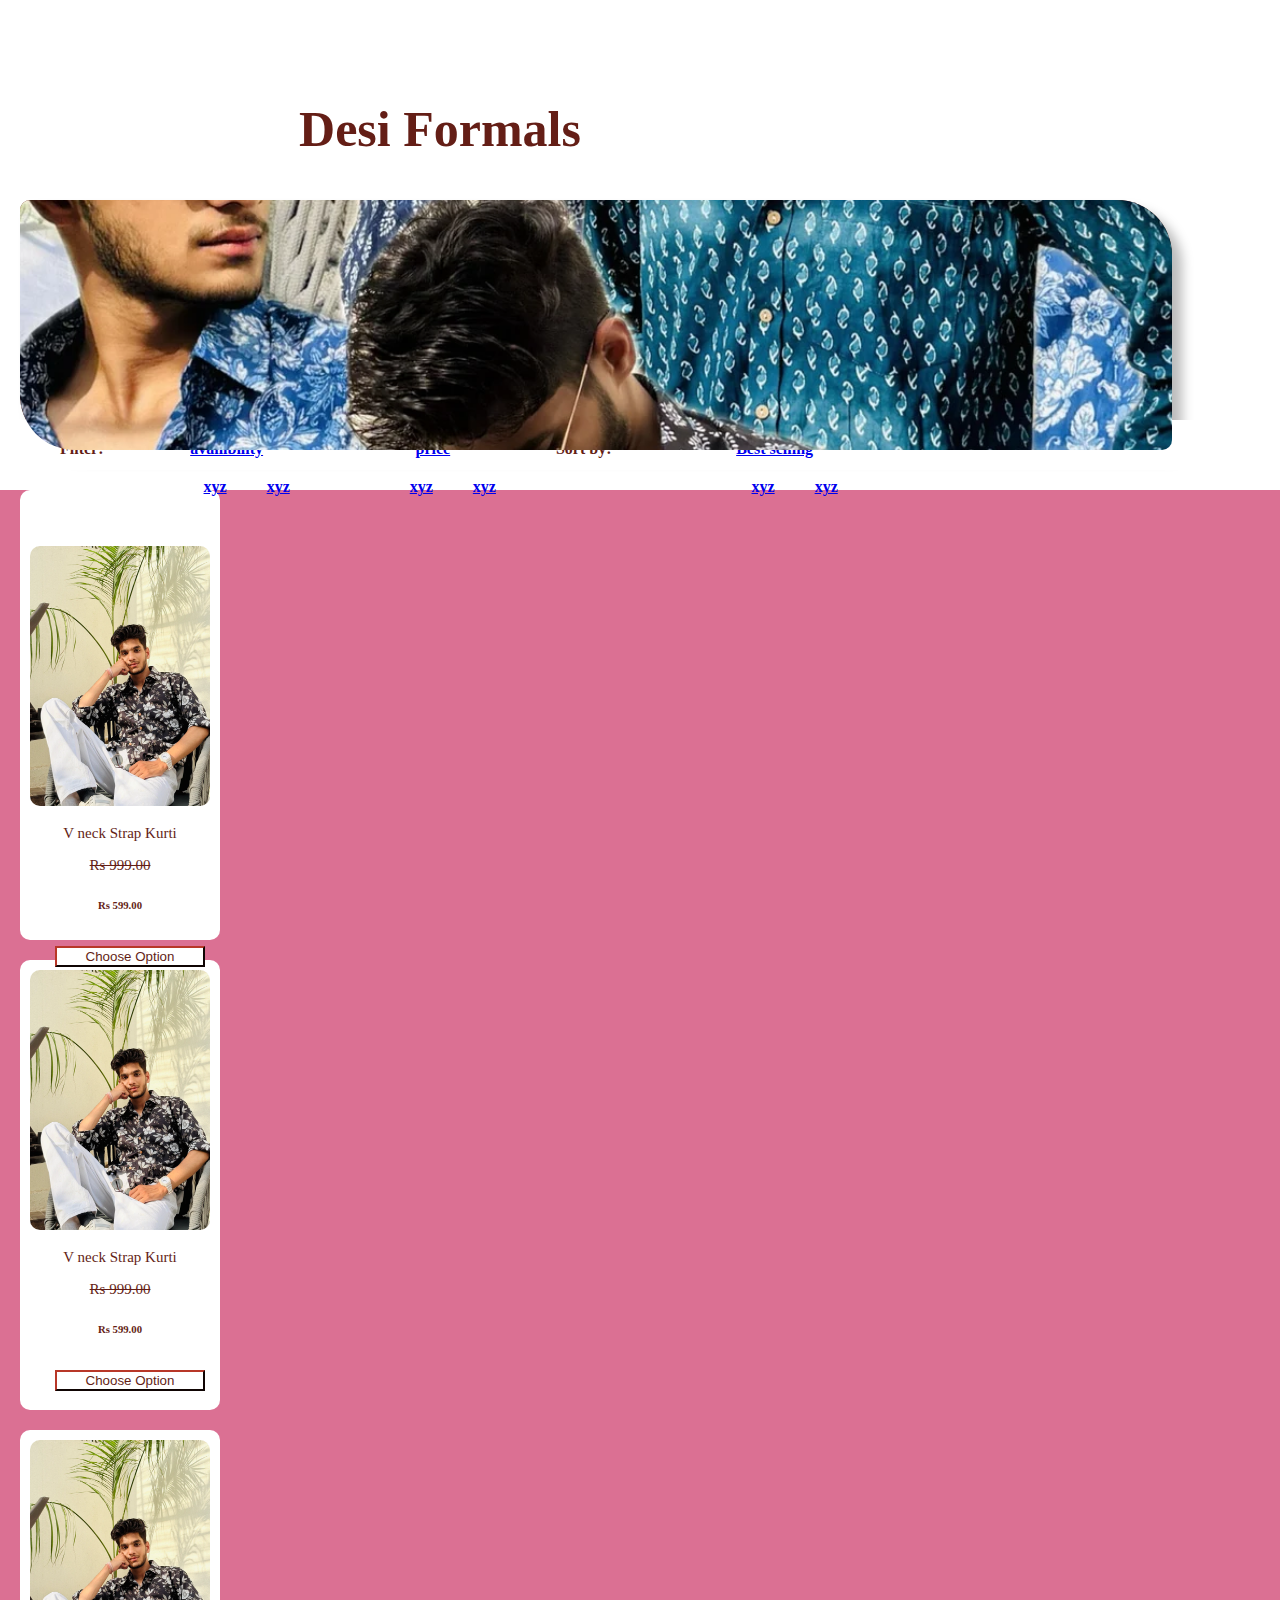
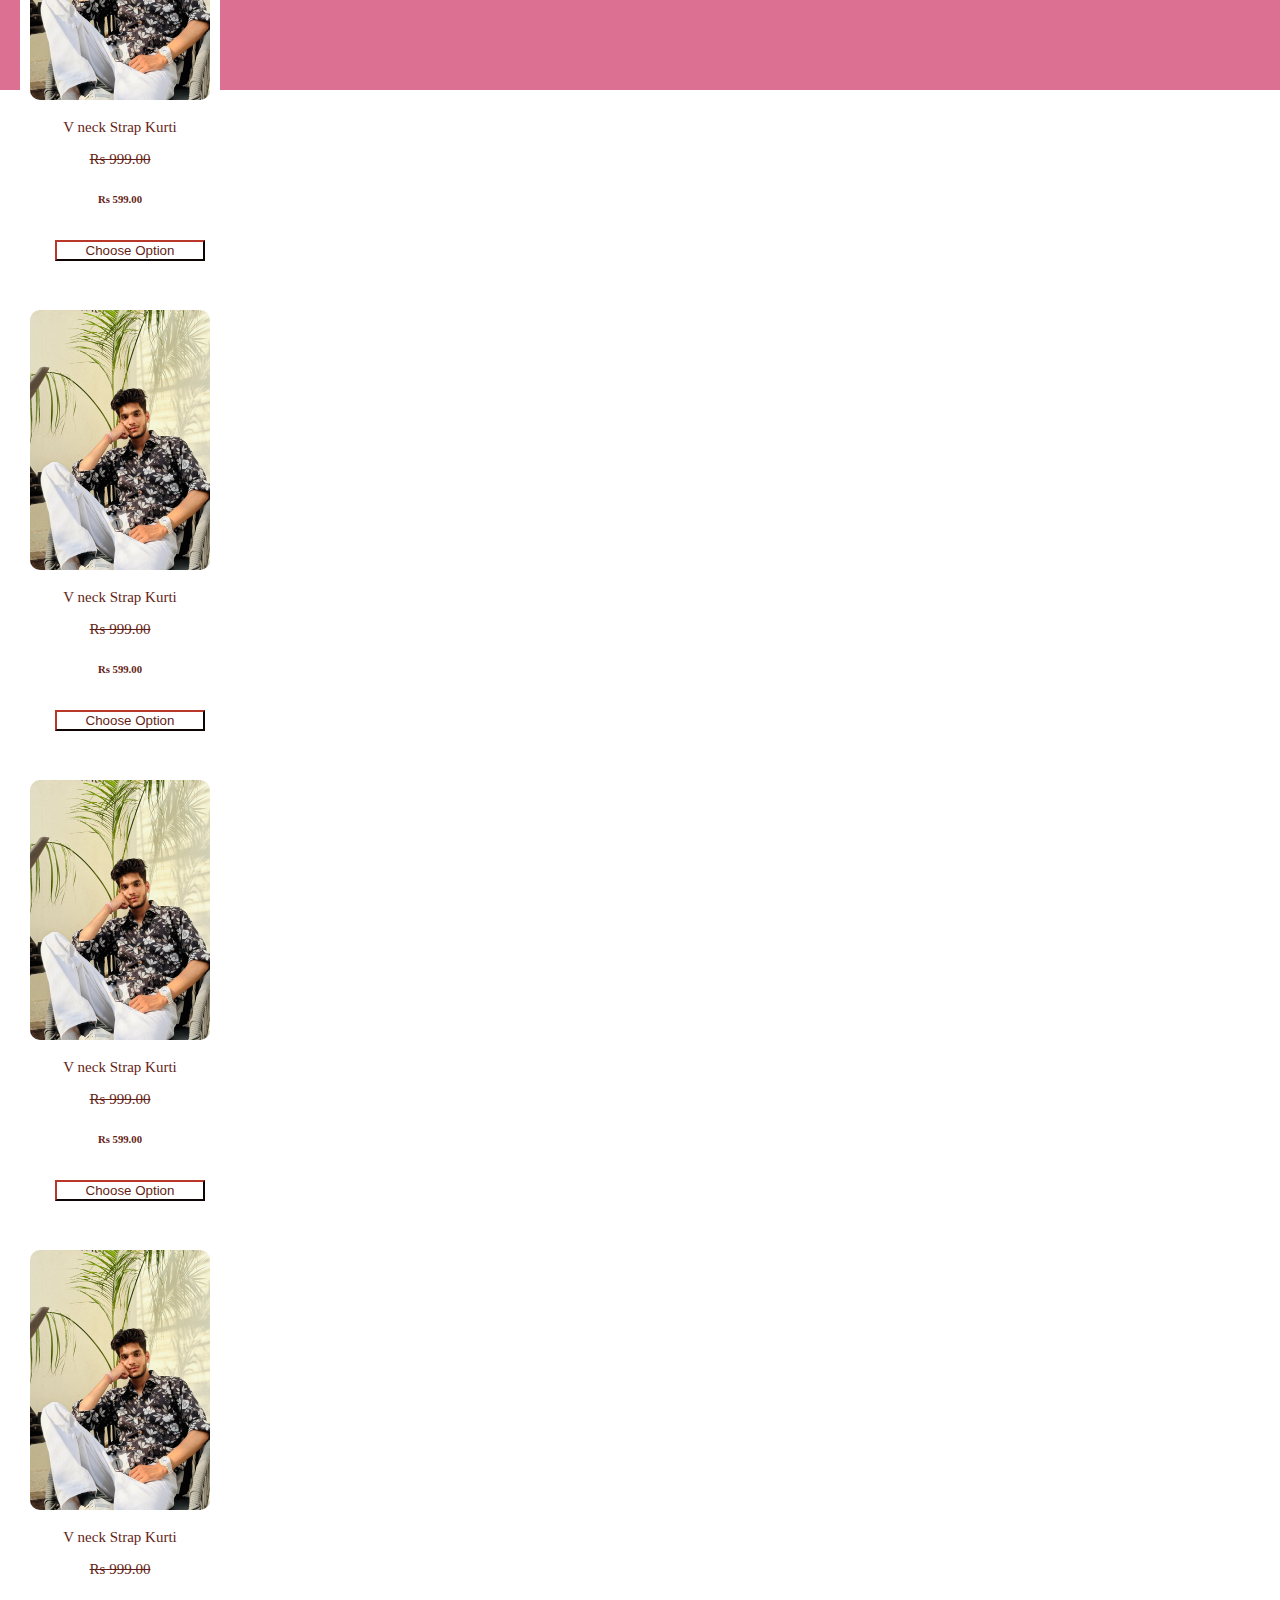
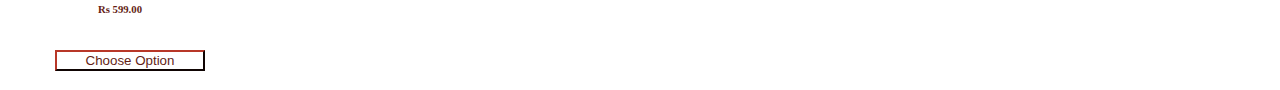
<file: desiformal.html>
<!DOCTYPE html>
<html lang="en">

<head>
    <meta charset="UTF-8">
    <meta name="viewport" content="width=device-width, initial-scale=1.0">
    <title>Document</title>
    <link href="https://cdn.jsdelivr.net/npm/bootstrap@5.3.7/dist/css/bootstrap.min.css" rel="stylesheet"
        href="https://cdn.jsdelivr.net/npm/bootstrap@5.3.7/dist/css/bootstrap.min.css" rel="stylesheet"
        integrity="sha384-LN+7fdVzj6u52u30Kp6M/trliBMCMKTyK833zpbD+pXdCLuTusPj697FH4R/5mcr" crossorigin="anonymous">

    <style>
        body {
            margin: 0;
            padding: 0;
            text-align: center;
        }

        .firstsection {
            width: 100vw;
            height: 300px;
            background:white;


        }

        .firstsection h2 {
            color: #641E16;
            margin-top: 100px;
            padding-right: 400px;
            font-size: 50px;
        }

        .menuarea {
            width: 100%;
            height: 50px;
            background: white;
            color: #641E16;
            font-weight: bold;
            margin-top:20px;
            margin-bottom:20px;
        }

        .menuarea ul li {
            float: left;
            margin: 20px;
            list-style: none;

        }

        .menuarea ul li:hover ul {
            display: block;
            position: absolute;
            z-index: 1000;
            margin-top: 10px;

        }

        .topimage {
            width: 90%;
            height: 250px;
            background-color: #641E16;
            border-radius: 10px 55px;
            overflow: hidden;
            margin: 20px;
            box-shadow: 10px 10px 12px 0px rgba(0, 0, 0, 0.27);
            -webkit-box-shadow: 10px 10px 12px 0px rgba(0, 0, 0, 0.27);
            -moz-box-shadow: 10px 10px 12px 0px rgba(0, 0, 0, 0.27);


        }

        .topimage img {
            width: 100%;
            height: 100%;
            object-fit: cover;
            display: block;

        }

        .pproduct {
            width: 100%;
            height: 1200px;
            background:palevioletred;
        }

        .square {
            width: 200px;
            height: 450px;
            margin-top: 20px;
            background-color: white;
            border-radius: 10px;
            transition-property: transform;
            transition-duration: 0.5s;
            transition-timing-function: ease-in-out;
            margin-left: 20px;

        }

        .square:hover {

            box-shadow: 10px 10px 12px 0px rgba(0, 0, 0, 0.27);
            -webkit-box-shadow: 10px 10px 12px 0px rgba(0, 0, 0, 0.27);
            -moz-box-shadow: 10px 10px 12px 0px rgba(0, 0, 0, 0.27);

        }

        .square img {
            width: 180px;
            height: 260px;
            margin-right: 10px;
            margin-top: 10px;
            margin-left: 10px;
            border-radius: 10px;
        }

        .box {
            margin-top: 10px;
        }

        .box p {
            font-size: 15px;

            color: #641E16;
        }

        .box h6 {
            color: #641E16
        }

        .rupees {
            text-decoration: line-through;
        }

        .d-flex .btn-outline-success {
            background: white;
            color: #641E16;
            border-color: #641E16;
            margin-left: 20px;
            margin-top: 10px;
            width: 150px;
        }

        .d-flex:hover .btn-outline-success {
            background-color: #641E16;
            color: white;
            box-shadow: 7px 8px 7px -1px rgba(0, 0, 0, 0.23);
            -webkit-box-shadow: 7px 8px 7px -1px rgba(0, 0, 0, 0.23);
            -moz-box-shadow: 7px 8px 7px -1px rgba(0, 0, 0, 0.23);

        }
    </style>
</head>

<body>
    <section class="firstsection">

        <div class="container">
            <div class="row">
                <div class="col">
                    <h2>Desi Formals</h2>
                </div>
                <div class="col">
                    <div class="topimage">
                        <img src="desi.webp" alt="">
                    </div>
                </div>
            </div>
        </div>
    </section>
    <section class="menuarea">

        <div class="row">
            <div class="col">
                <ul>
                    <li>Filter:</li>
                    <li><a class="nav-link dropdown-toggle" href="#" role="button" data-bs-toggle="dropdown"
                            aria-expanded="false">availibility</a>
                        <ul class="dropdown-menu">
                            <li> <a class="dropdown-item" href="#">xyz</a></li>
                            <li><a class="dropdown-item" href="#">xyz</a></li>
                        </ul>
                    </li>
                    <li>
                        <a class="nav-link dropdown-toggle" href="#" role="button" data-bs-toggle="dropdown"
                            aria-expanded="false">price</a>
                        <ul class="dropdown-menu">
                            <li><a class="dropdown-item" href="#">xyz</a></li>
                            <li><a class="dropdown-item" href="#">xyz</a></li>
                        </ul>
                    </li>
                </ul>
            </div>


            <div class="col">
                <ul>
                    <li>Sort by:</li>
                    <li>
                    <li>
                        <a class="nav-link dropdown-toggle" href="#" role="button" data-bs-toggle="dropdown"
                            aria-expanded="false">Best selling</a>
                        <ul class="dropdown-menu">
                            <li><a class="dropdown-item" href="#">xyz</a></li>
                            <li><a class="dropdown-item" href="#">xyz</a></li>
                        </ul>
                    </li>
                    </li>
                </ul>
            </div>
        </div>

    </section>

    <section class="pproduct">
        <div class="conatiner">
            <div class="row">
                <div class="col">
                    <div class="square">
                        <img src="desip.webp" alt="">
                        <div class="box">
                            <div class="row">
                                <div class="col">
                                    <p>V neck Strap Kurti</p>
                                </div>
                            </div>
                            <div class="container text-center">
                                <div class="row">
                                    <div class="col">
                                        <p class="rupees">Rs 999.00</p>
                                    </div>
                                </div>
                                <div class="row">
                                    <div class="col">
                                        <h6>Rs 599.00</h6>
                                    </div>
                                </div>
                            </div>

                            <form class="d-flex" role="search">
                                <button class="btn btn-outline-success" type="submit">Choose Option</button>
                            </form>
                        </div>

                    </div>
                </div>
                <div class="col">
                    <div class="square">
                        <img src="desip.webp" alt="">
                        <div class="box">
                            <div class="row">
                                <div class="col">
                                    <p>V neck Strap Kurti</p>
                                </div>
                            </div>
                            <div class="container text-center">
                                <div class="row">
                                    <div class="col">
                                        <p class="rupees">Rs 999.00</p>
                                    </div>
                                </div>
                                <div class="row">
                                    <div class="col">
                                        <h6>Rs 599.00</h6>
                                    </div>
                                </div>
                            </div>

                            <form class="d-flex" role="search">
                                <button class="btn btn-outline-success" type="submit">Choose Option</button>
                            </form>
                        </div>

                    </div>
                </div>
                <div class="col">
                    <div class="square">
                        <img src="desip.webp" alt="">
                        <div class="box">
                            <div class="row">
                                <div class="col">
                                    <p>V neck Strap Kurti</p>
                                </div>
                            </div>
                            <div class="container text-center">
                                <div class="row">
                                    <div class="col">
                                        <p class="rupees">Rs 999.00</p>
                                    </div>
                                </div>
                                <div class="row">
                                    <div class="col">
                                        <h6>Rs 599.00</h6>
                                    </div>
                                </div>
                            </div>

                            <form class="d-flex" role="search">
                                <button class="btn btn-outline-success" type="submit">Choose Option</button>
                            </form>
                        </div>

                    </div>
                </div>
                <div class="col">
                    <div class="square">
                        <img src="desip.webp" alt="">
                        <div class="box">
                            <div class="row">
                                <div class="col">
                                    <p>V neck Strap Kurti</p>
                                </div>
                            </div>
                            <div class="container text-center">
                                <div class="row">
                                    <div class="col">
                                        <p class="rupees">Rs 999.00</p>
                                    </div>
                                </div>
                                <div class="row">
                                    <div class="col">
                                        <h6>Rs 599.00</h6>
                                    </div>
                                </div>
                            </div>

                            <form class="d-flex" role="search">
                                <button class="btn btn-outline-success" type="submit">Choose Option</button>
                            </form>
                        </div>

                    </div>
                </div>
                <div class="col">
                    <div class="square">
                        <img src="desip.webp" alt="">
                        <div class="box">
                            <div class="row">
                                <div class="col">
                                    <p>V neck Strap Kurti</p>
                                </div>
                            </div>
                            <div class="container text-center">
                                <div class="row">
                                    <div class="col">
                                        <p class="rupees">Rs 999.00</p>
                                    </div>
                                </div>
                                <div class="row">
                                    <div class="col">
                                        <h6>Rs 599.00</h6>
                                    </div>
                                </div>
                            </div>

                            <form class="d-flex" role="search">
                                <button class="btn btn-outline-success" type="submit">Choose Option</button>
                            </form>
                        </div>

                    </div>
                </div>
                <div class="col">
                    <div class="square">
                        <img src="desip.webp" alt="">
                        <div class="box">
                            <div class="row">
                                <div class="col">
                                    <p>V neck Strap Kurti</p>
                                </div>
                            </div>
                            <div class="container text-center">
                                <div class="row">
                                    <div class="col">
                                        <p class="rupees">Rs 999.00</p>
                                    </div>
                                </div>
                                <div class="row">
                                    <div class="col">
                                        <h6>Rs 599.00</h6>
                                    </div>
                                </div>
                            </div>

                            <form class="d-flex" role="search">
                                <button class="btn btn-outline-success" type="submit">Choose Option</button>
                            </form>
                        </div>

                    </div>
                </div>
            </div>
            <div class="row">

            </div>
            <div class="row">

            </div>
        </div>
    </section>


    <script src="https://cdn.jsdelivr.net/npm/bootstrap@5.3.7/dist/js/bootstrap.bundle.min.js"
        integrity="sha384-ndDqU0Gzau9qJ1lfW4pNLlhNTkCfHzAVBReH9diLvGRem5+R9g2FzA8ZGN954O5Q"
        crossorigin="anonymous"></script>
</body>

</html>
</file>
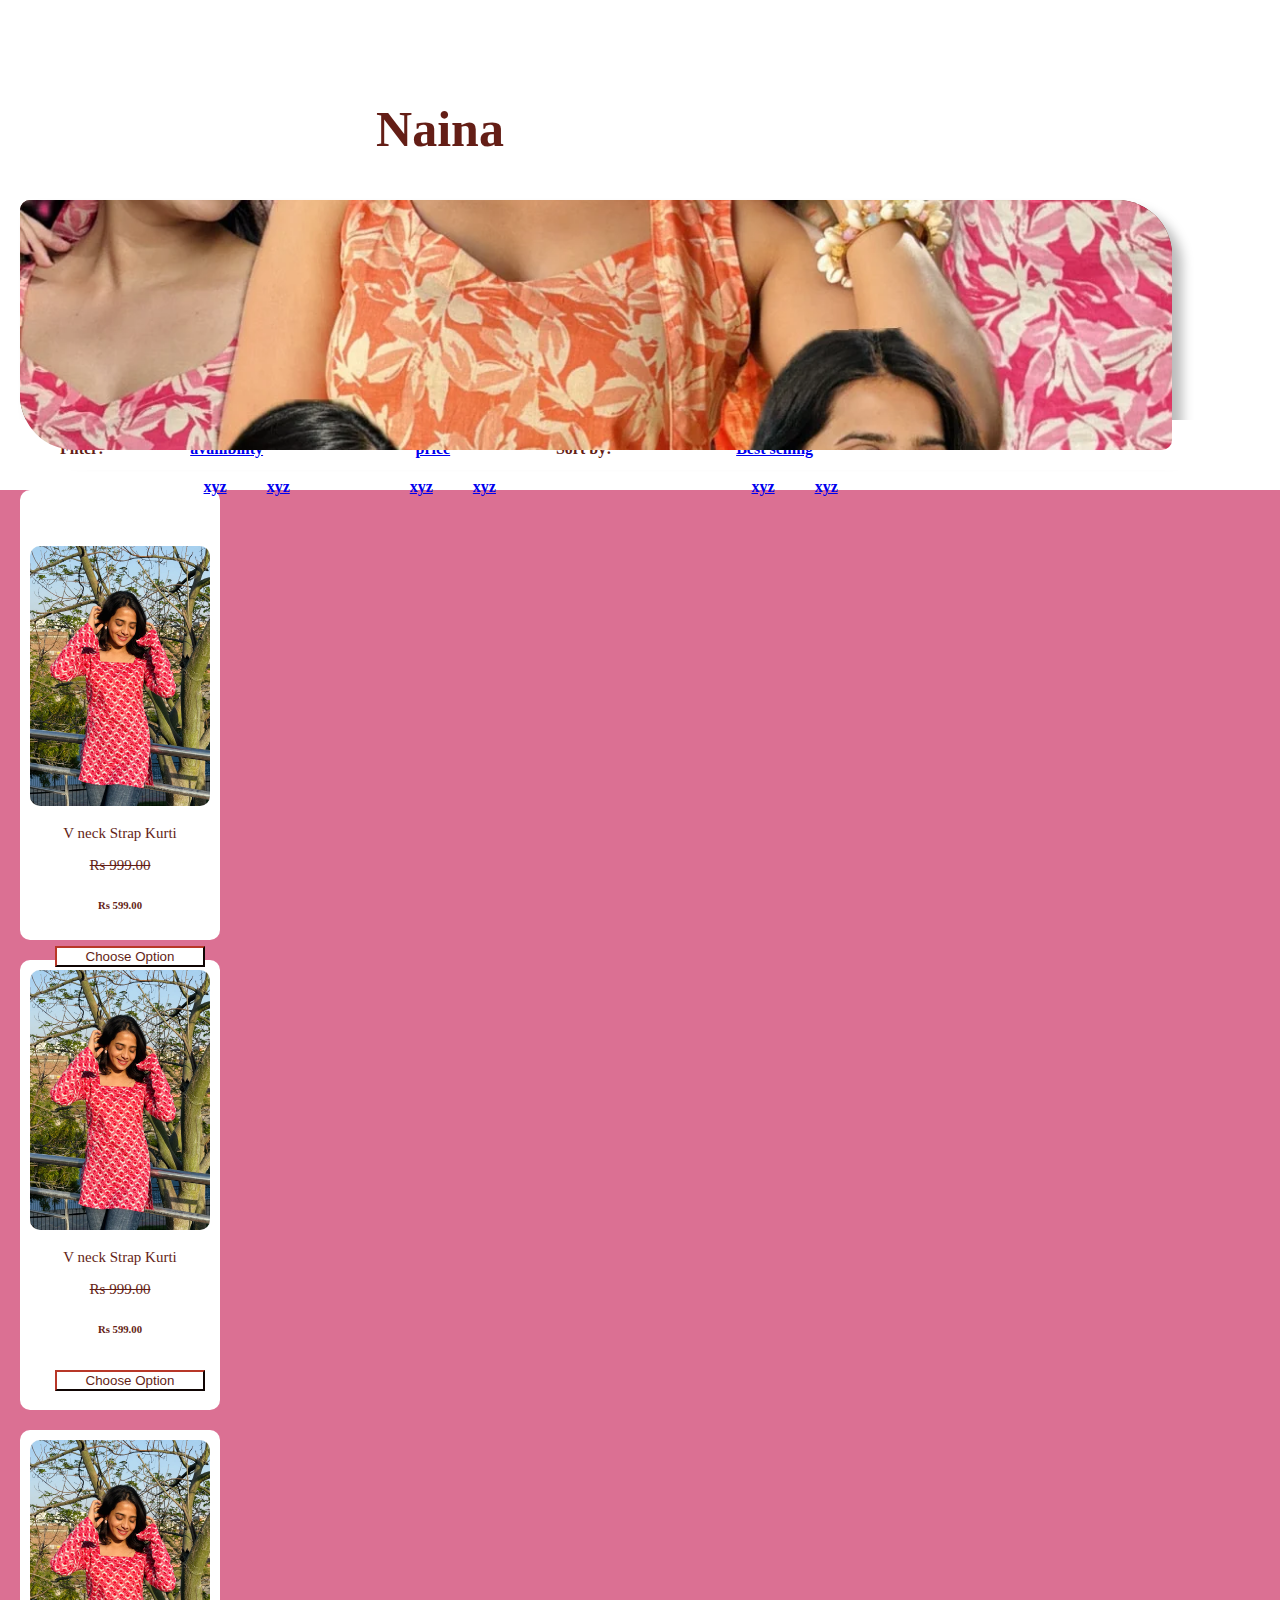
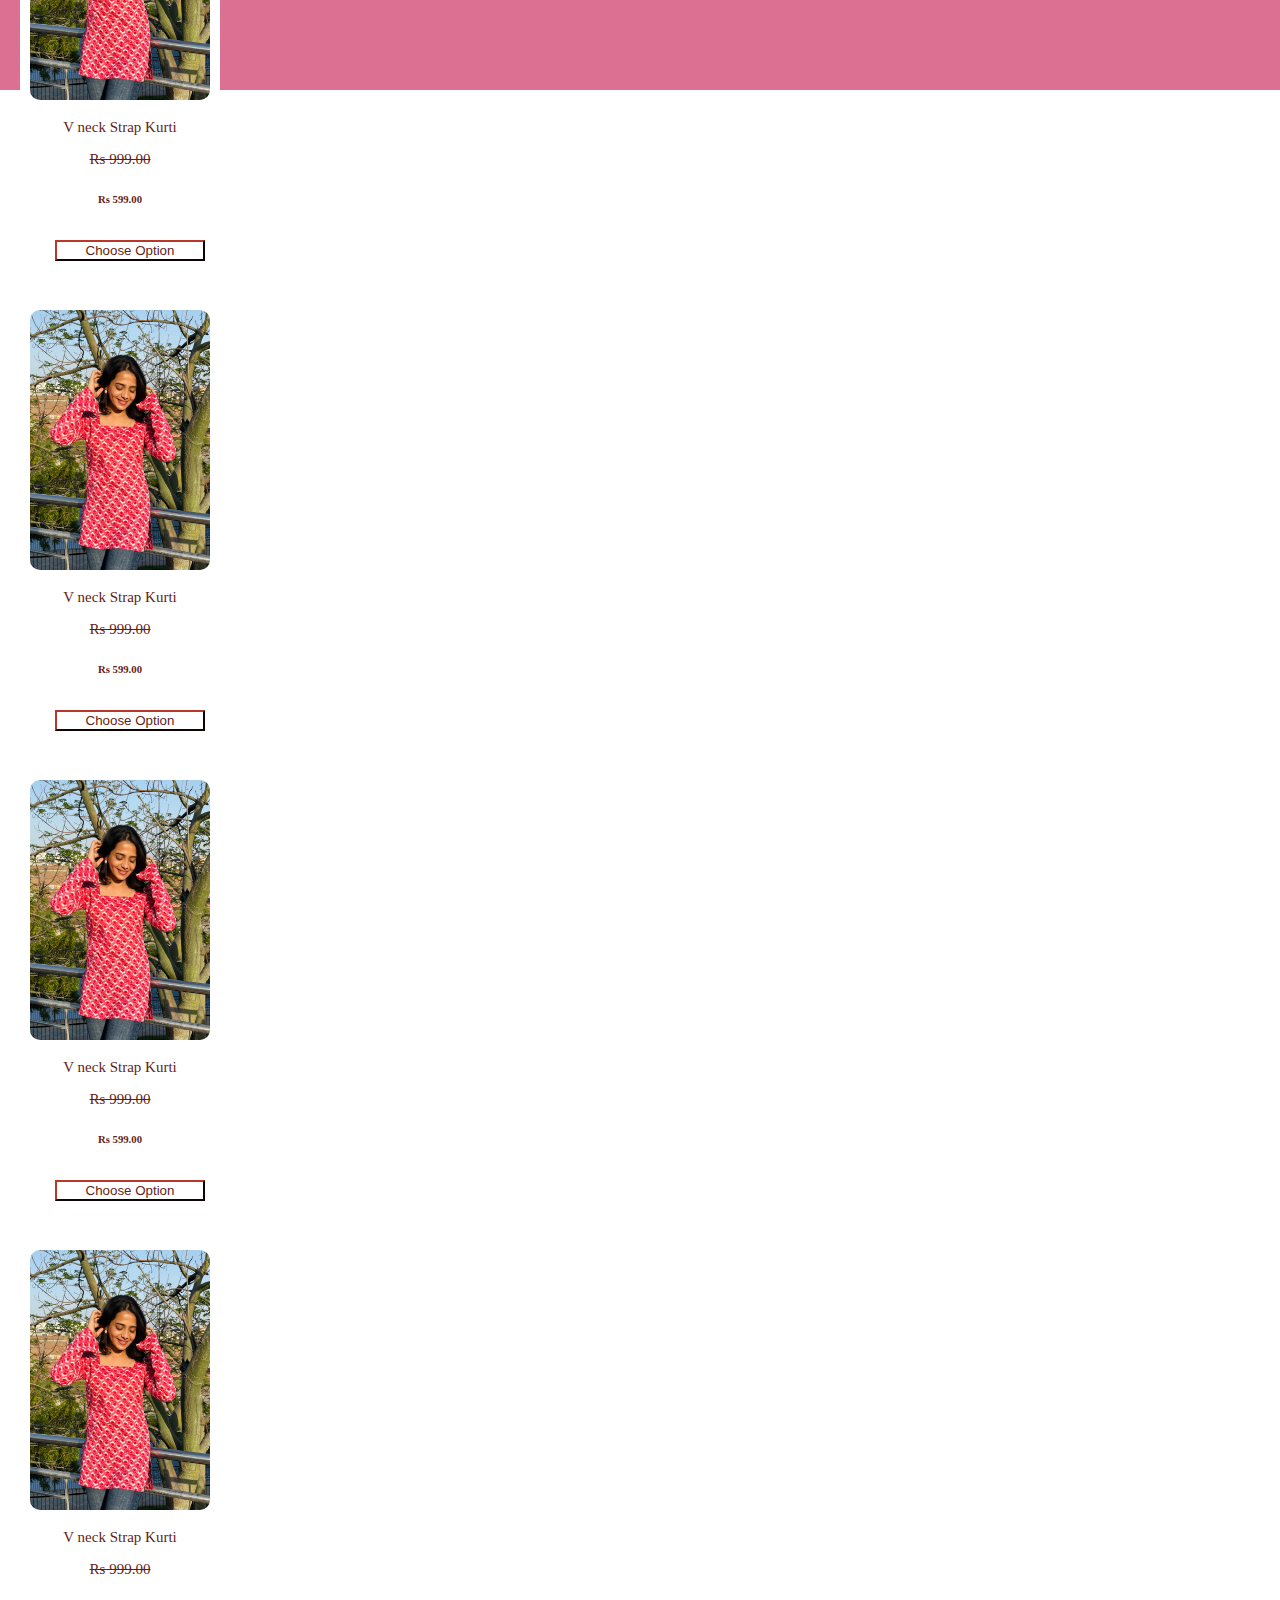
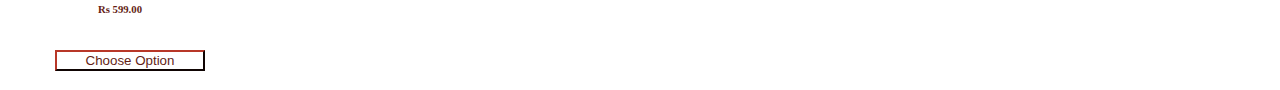
<file: geet.html>
<!DOCTYPE html>
<html lang="en">

<head>
    <meta charset="UTF-8">
    <meta name="viewport" content="width=device-width, initial-scale=1.0">
    <title>Document</title>
    <link href="https://cdn.jsdelivr.net/npm/bootstrap@5.3.7/dist/css/bootstrap.min.css" rel="stylesheet"
        href="https://cdn.jsdelivr.net/npm/bootstrap@5.3.7/dist/css/bootstrap.min.css" rel="stylesheet"
        integrity="sha384-LN+7fdVzj6u52u30Kp6M/trliBMCMKTyK833zpbD+pXdCLuTusPj697FH4R/5mcr" crossorigin="anonymous">

    <style>
        body {
            margin: 0;
            padding: 0;
            text-align: center;
        }

        .firstsection {
            width: 100vw;
            height: 300px;
            background:white;


        }

        .firstsection h2 {
            color: #641E16;
            margin-top: 100px;
            padding-right: 400px;
            font-size: 50px;
        }

        .menuarea {
            width: 100%;
            height: 50px;
            background: white;
            color: #641E16;
            font-weight: bold;
            margin-top:20px;
            margin-bottom:20px;
        }

        .menuarea ul li {
            float: left;
            margin: 20px;
            list-style: none;

        }

        .menuarea ul li:hover ul {
            display: block;
            position: absolute;
            z-index: 1000;
            margin-top: 10px;

        }

        .topimage {
            width: 90%;
            height: 250px;
            background-color: #641E16;
            border-radius: 10px 55px;
            overflow: hidden;
            margin: 20px;
            box-shadow: 10px 10px 12px 0px rgba(0, 0, 0, 0.27);
            -webkit-box-shadow: 10px 10px 12px 0px rgba(0, 0, 0, 0.27);
            -moz-box-shadow: 10px 10px 12px 0px rgba(0, 0, 0, 0.27);


        }

        .topimage img {
            width: 100%;
            height: 100%;
            object-fit: cover;
            display: block;

        }

        .pproduct {
            width: 100%;
            height: 1200px;
            background:palevioletred;
        }

        .square {
            width: 200px;
            height: 450px;
            margin-top: 20px;
            background-color: white;
            border-radius: 10px;
            transition-property: transform;
            transition-duration: 0.5s;
            transition-timing-function: ease-in-out;
            margin-left: 20px;

        }

        .square:hover {

            box-shadow: 10px 10px 12px 0px rgba(0, 0, 0, 0.27);
            -webkit-box-shadow: 10px 10px 12px 0px rgba(0, 0, 0, 0.27);
            -moz-box-shadow: 10px 10px 12px 0px rgba(0, 0, 0, 0.27);

        }

        .square img {
            width: 180px;
            height: 260px;
            margin-right: 10px;
            margin-top: 10px;
            margin-left: 10px;
            border-radius: 10px;
        }

        .box {
            margin-top: 10px;
        }

        .box p {
            font-size: 15px;

            color: #641E16;
        }

        .box h6 {
            color: #641E16
        }

        .rupees {
            text-decoration: line-through;
        }

        .d-flex .btn-outline-success {
            background: white;
            color: #641E16;
            border-color: #641E16;
            margin-left: 20px;
            margin-top: 10px;
            width: 150px;
        }

        .d-flex:hover .btn-outline-success {
            background-color: #641E16;
            color: white;
            box-shadow: 7px 8px 7px -1px rgba(0, 0, 0, 0.23);
            -webkit-box-shadow: 7px 8px 7px -1px rgba(0, 0, 0, 0.23);
            -moz-box-shadow: 7px 8px 7px -1px rgba(0, 0, 0, 0.23);

        }
    </style>
</head>

<body>
    <section class="firstsection">

        <div class="container">
            <div class="row">
                <div class="col">
                    <h2>Naina</h2>
                </div>
                <div class="col">
                    <div class="topimage">
                        <img src="geet.webp" alt="">
                    </div>
                </div>
            </div>
        </div>
    </section>
    <section class="menuarea">

        <div class="row">
            <div class="col">
                <ul>
                    <li>Filter:</li>
                    <li><a class="nav-link dropdown-toggle" href="#" role="button" data-bs-toggle="dropdown"
                            aria-expanded="false">availibility</a>
                        <ul class="dropdown-menu">
                            <li> <a class="dropdown-item" href="#">xyz</a></li>
                            <li><a class="dropdown-item" href="#">xyz</a></li>
                        </ul>
                    </li>
                    <li>
                        <a class="nav-link dropdown-toggle" href="#" role="button" data-bs-toggle="dropdown"
                            aria-expanded="false">price</a>
                        <ul class="dropdown-menu">
                            <li><a class="dropdown-item" href="#">xyz</a></li>
                            <li><a class="dropdown-item" href="#">xyz</a></li>
                        </ul>
                    </li>
                </ul>
            </div>


            <div class="col">
                <ul>
                    <li>Sort by:</li>
                    <li>
                    <li>
                        <a class="nav-link dropdown-toggle" href="#" role="button" data-bs-toggle="dropdown"
                            aria-expanded="false">Best selling</a>
                        <ul class="dropdown-menu">
                            <li><a class="dropdown-item" href="#">xyz</a></li>
                            <li><a class="dropdown-item" href="#">xyz</a></li>
                        </ul>
                    </li>
                    </li>
                </ul>
            </div>
        </div>

    </section>

    <section class="pproduct">
        <div class="conatiner">
            <div class="row">
                <div class="col">
                    <div class="square">
                        <img src="geetproduct.webp" alt="">
                        <div class="box">
                            <div class="row">
                                <div class="col">
                                    <p>V neck Strap Kurti</p>
                                </div>
                            </div>
                            <div class="container text-center">
                                <div class="row">
                                    <div class="col">
                                        <p class="rupees">Rs 999.00</p>
                                    </div>
                                </div>
                                <div class="row">
                                    <div class="col">
                                        <h6>Rs 599.00</h6>
                                    </div>
                                </div>
                            </div>

                            <form class="d-flex" role="search">
                                <button class="btn btn-outline-success" type="submit">Choose Option</button>
                            </form>
                        </div>

                    </div>
                </div>
                <div class="col">
                    <div class="square">
                        <img src="geetproduct.webp" alt="">
                        <div class="box">
                            <div class="row">
                                <div class="col">
                                    <p>V neck Strap Kurti</p>
                                </div>
                            </div>
                            <div class="container text-center">
                                <div class="row">
                                    <div class="col">
                                        <p class="rupees">Rs 999.00</p>
                                    </div>
                                </div>
                                <div class="row">
                                    <div class="col">
                                        <h6>Rs 599.00</h6>
                                    </div>
                                </div>
                            </div>

                            <form class="d-flex" role="search">
                                <button class="btn btn-outline-success" type="submit">Choose Option</button>
                            </form>
                        </div>

                    </div>
                </div>
                <div class="col">
                    <div class="square">
                        <img src="geetproduct.webp" alt="">
                        <div class="box">
                            <div class="row">
                                <div class="col">
                                    <p>V neck Strap Kurti</p>
                                </div>
                            </div>
                            <div class="container text-center">
                                <div class="row">
                                    <div class="col">
                                        <p class="rupees">Rs 999.00</p>
                                    </div>
                                </div>
                                <div class="row">
                                    <div class="col">
                                        <h6>Rs 599.00</h6>
                                    </div>
                                </div>
                            </div>

                            <form class="d-flex" role="search">
                                <button class="btn btn-outline-success" type="submit">Choose Option</button>
                            </form>
                        </div>

                    </div>
                </div>
                <div class="col">
                    <div class="square">
                        <img src="geetproduct.webp" alt="">
                        <div class="box">
                            <div class="row">
                                <div class="col">
                                    <p>V neck Strap Kurti</p>
                                </div>
                            </div>
                            <div class="container text-center">
                                <div class="row">
                                    <div class="col">
                                        <p class="rupees">Rs 999.00</p>
                                    </div>
                                </div>
                                <div class="row">
                                    <div class="col">
                                        <h6>Rs 599.00</h6>
                                    </div>
                                </div>
                            </div>

                            <form class="d-flex" role="search">
                                <button class="btn btn-outline-success" type="submit">Choose Option</button>
                            </form>
                        </div>

                    </div>
                </div>
                <div class="col">
                    <div class="square">
                        <img src="geetproduct.webp" alt="">
                        <div class="box">
                            <div class="row">
                                <div class="col">
                                    <p>V neck Strap Kurti</p>
                                </div>
                            </div>
                            <div class="container text-center">
                                <div class="row">
                                    <div class="col">
                                        <p class="rupees">Rs 999.00</p>
                                    </div>
                                </div>
                                <div class="row">
                                    <div class="col">
                                        <h6>Rs 599.00</h6>
                                    </div>
                                </div>
                            </div>

                            <form class="d-flex" role="search">
                                <button class="btn btn-outline-success" type="submit">Choose Option</button>
                            </form>
                        </div>

                    </div>
                </div>
                <div class="col">
                    <div class="square">
                        <img src="geetproduct.webp" alt="">
                        <div class="box">
                            <div class="row">
                                <div class="col">
                                    <p>V neck Strap Kurti</p>
                                </div>
                            </div>
                            <div class="container text-center">
                                <div class="row">
                                    <div class="col">
                                        <p class="rupees">Rs 999.00</p>
                                    </div>
                                </div>
                                <div class="row">
                                    <div class="col">
                                        <h6>Rs 599.00</h6>
                                    </div>
                                </div>
                            </div>

                            <form class="d-flex" role="search">
                                <button class="btn btn-outline-success" type="submit">Choose Option</button>
                            </form>
                        </div>

                    </div>
                </div>
            </div>
            <div class="row">

            </div>
            <div class="row">

            </div>
        </div>
    </section>


    <script src="https://cdn.jsdelivr.net/npm/bootstrap@5.3.7/dist/js/bootstrap.bundle.min.js"
        integrity="sha384-ndDqU0Gzau9qJ1lfW4pNLlhNTkCfHzAVBReH9diLvGRem5+R9g2FzA8ZGN954O5Q"
        crossorigin="anonymous"></script>
</body>

</html>
</file>
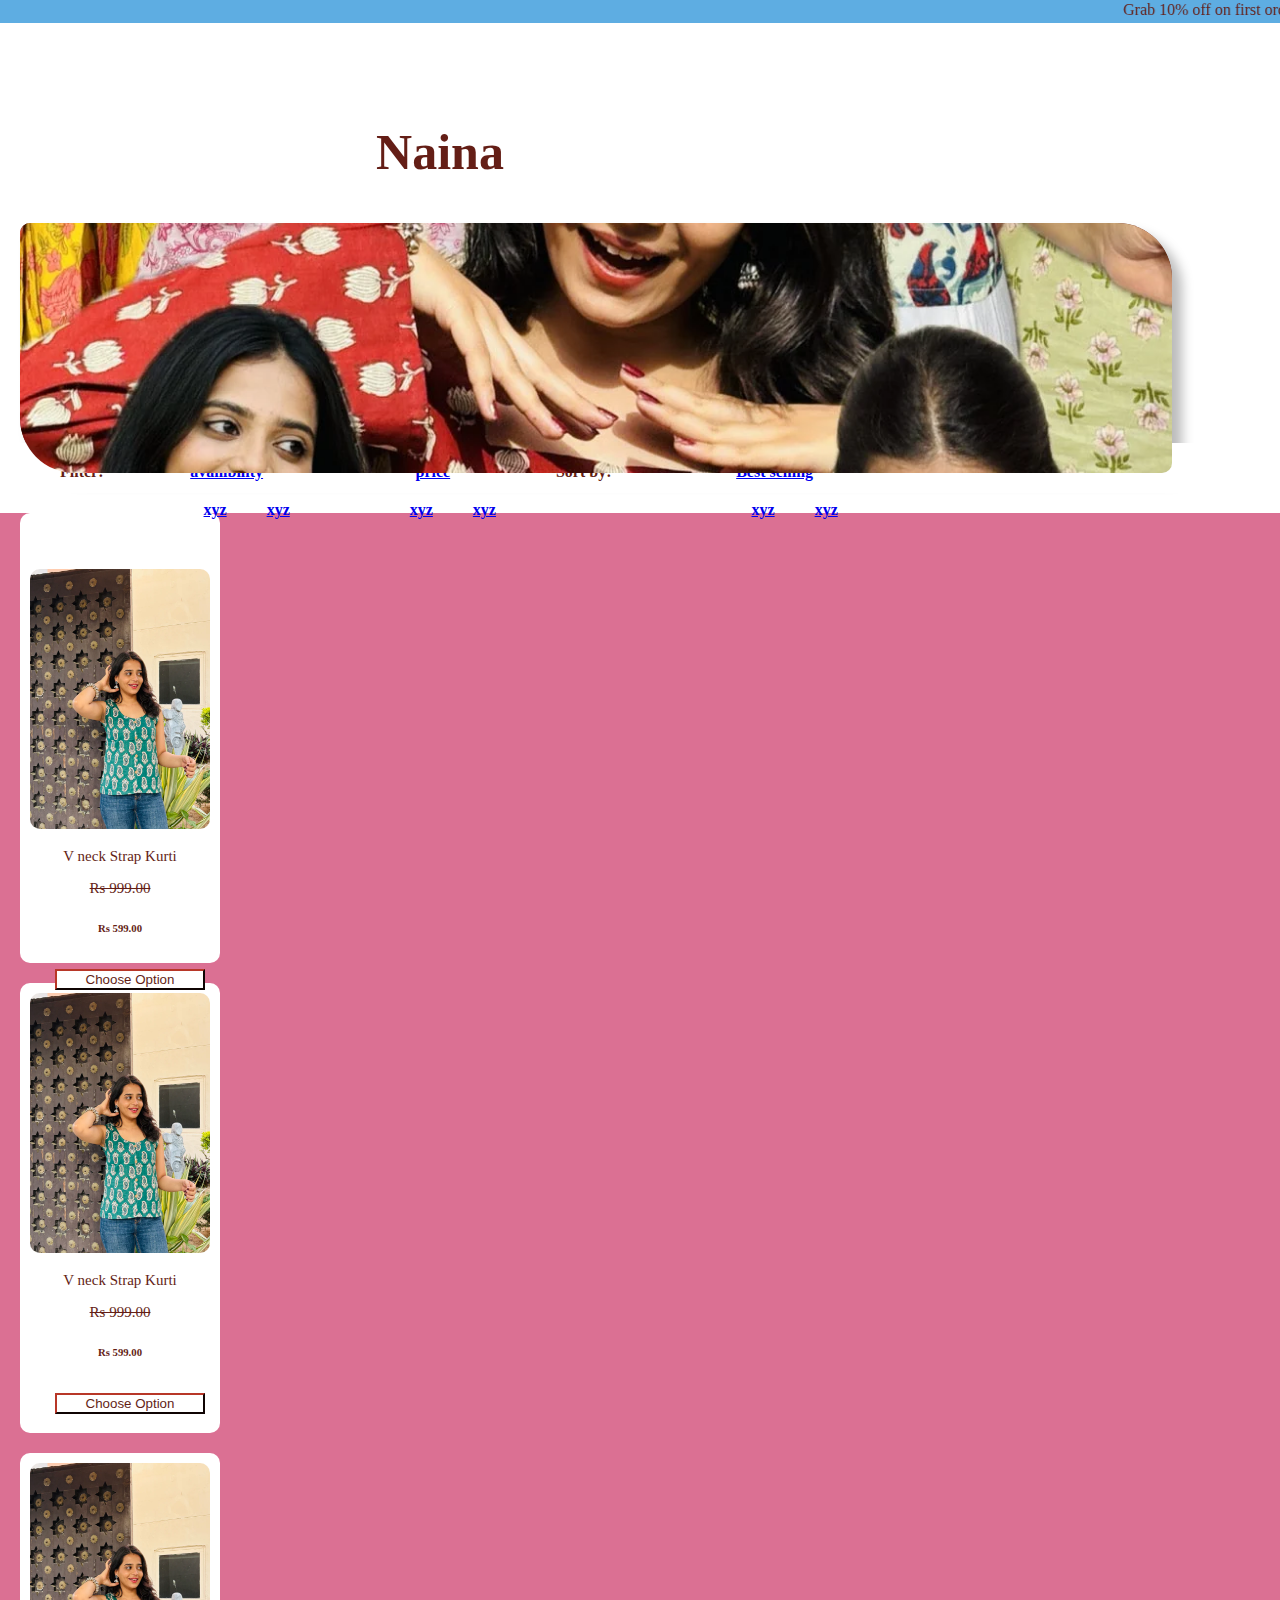
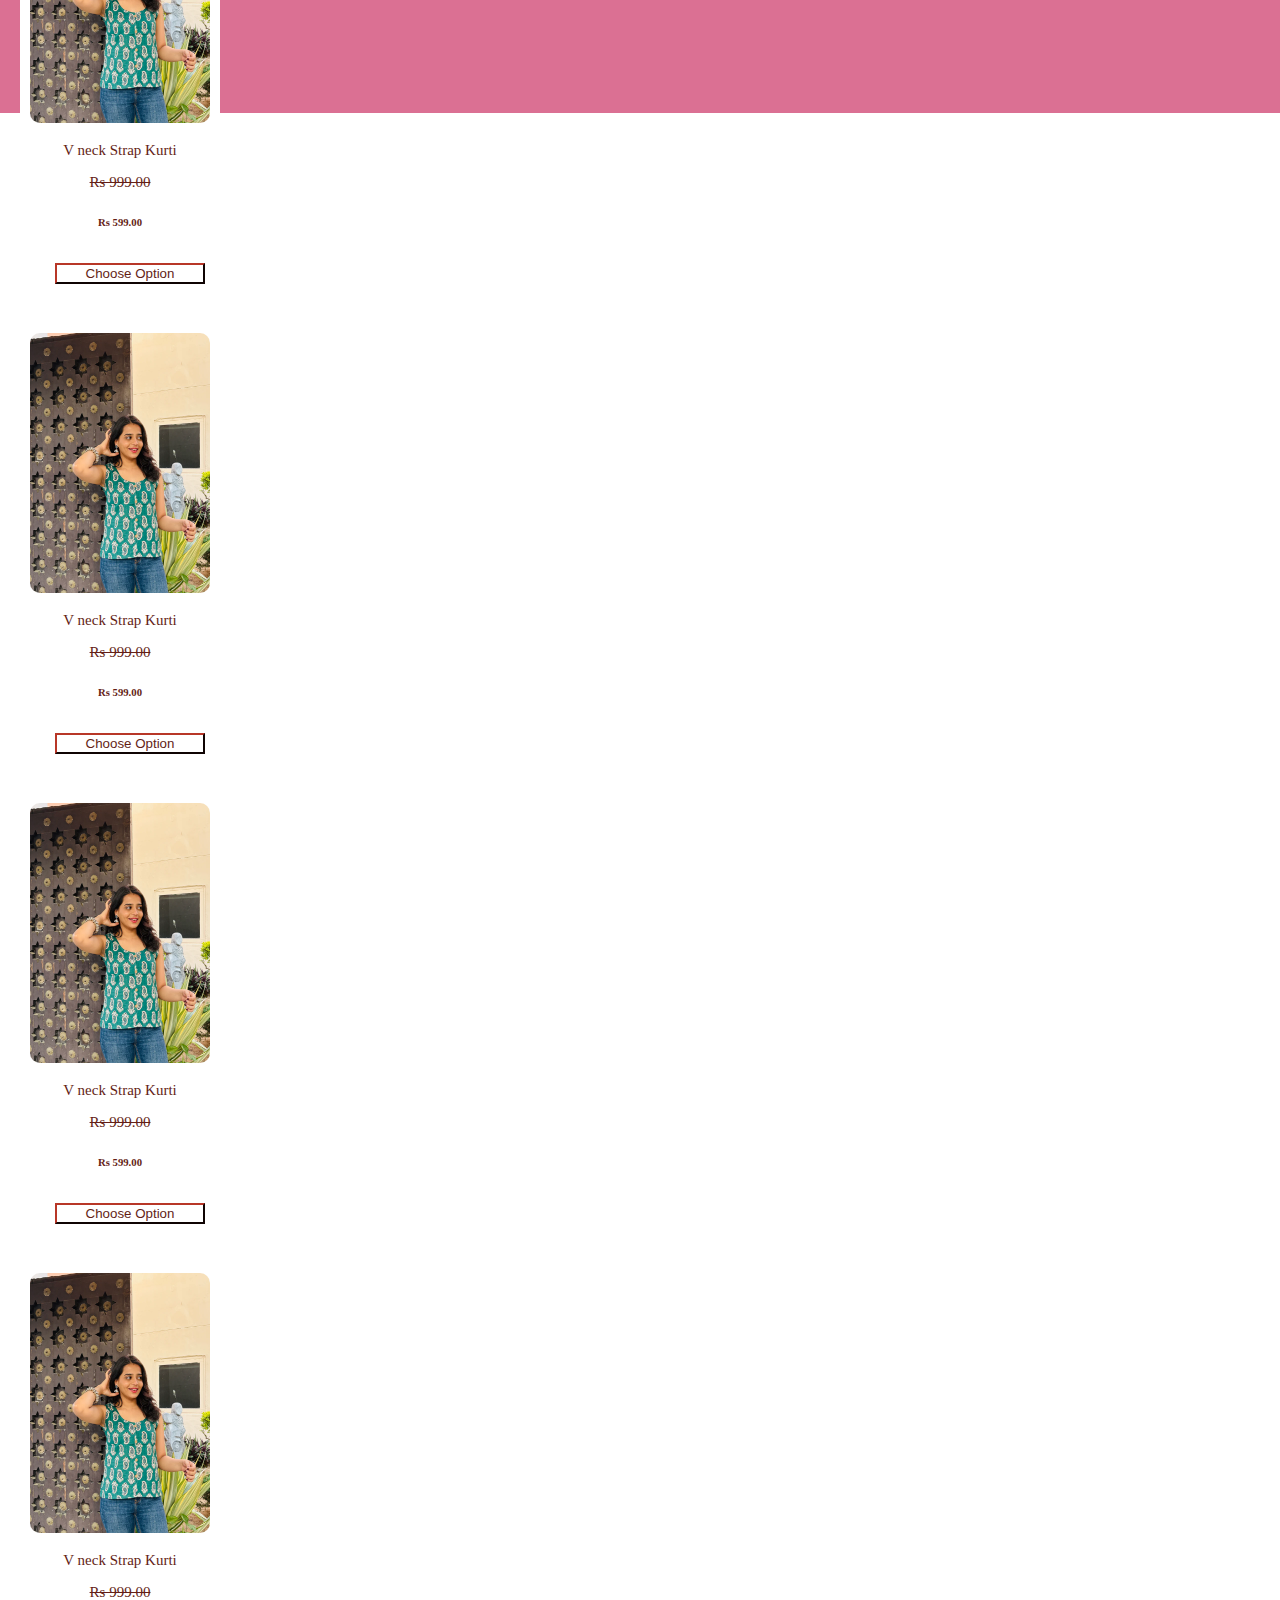
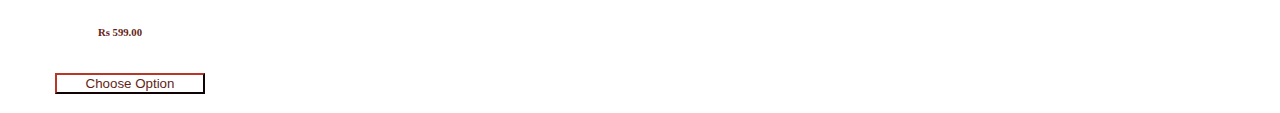
<file: naina.html>
<!DOCTYPE html>
<html lang="en">

<head>
    <meta charset="UTF-8">
    <meta name="viewport" content="width=device-width, initial-scale=1.0">
    <title>Document</title>
    <link href="https://cdn.jsdelivr.net/npm/bootstrap@5.3.7/dist/css/bootstrap.min.css" rel="stylesheet"
        href="https://cdn.jsdelivr.net/npm/bootstrap@5.3.7/dist/css/bootstrap.min.css" rel="stylesheet"
        integrity="sha384-LN+7fdVzj6u52u30Kp6M/trliBMCMKTyK833zpbD+pXdCLuTusPj697FH4R/5mcr" crossorigin="anonymous">

    <style>
        body {
            margin: 0;
            padding: 0;
            text-align: center;
        }

        .toparea {
            background: #5EADE2;
            color: #641E16;
            padding: 0.5px 0;

        }

        .toparea p {
            margin: 0;
        }

        .firstsection {
            width: 100vw;
            height: 300px;
            background: white;


        }

        .firstsection h2 {
            color: #641E16;
            margin-top: 100px;
            padding-right: 400px;
            font-size: 50px;
        }

        .menuarea {
            width: 100%;
            height: 50px;
            background: white;
            color: #641E16;
            font-weight: bold;
            margin-top: 20px;
            margin-bottom: 20px;
        }

        .menuarea ul li {
            float: left;
            margin: 20px;
            list-style: none;

        }

        .menuarea ul li:hover ul {
            display: block;
            position: absolute;
            z-index: 1000;
            margin-top: 10px;

        }

        .topimage {
            width: 90%;
            height: 250px;
            background-color: #641E16;
            border-radius: 10px 55px;
            overflow: hidden;
            margin: 20px;
            box-shadow: 10px 10px 12px 0px rgba(0, 0, 0, 0.27);
            -webkit-box-shadow: 10px 10px 12px 0px rgba(0, 0, 0, 0.27);
            -moz-box-shadow: 10px 10px 12px 0px rgba(0, 0, 0, 0.27);


        }

        .topimage img {
            width: 100%;
            height: 100%;
            object-fit: cover;
            display: block;

        }

        .pproduct {
            width: 100%;
            height: 1200px;
            background: palevioletred;
        }

        .square {
            width: 200px;
            height: 450px;
            margin-top: 20px;
            background-color: white;
            border-radius: 10px;
            transition-property: transform;
            transition-duration: 0.5s;
            transition-timing-function: ease-in-out;
            margin-left: 20px;

        }

        .square:hover {

            box-shadow: 10px 10px 12px 0px rgba(0, 0, 0, 0.27);
            -webkit-box-shadow: 10px 10px 12px 0px rgba(0, 0, 0, 0.27);
            -moz-box-shadow: 10px 10px 12px 0px rgba(0, 0, 0, 0.27);

        }

        .square img {
            width: 180px;
            height: 260px;
            margin-right: 10px;
            margin-top: 10px;
            margin-left: 10px;
            border-radius: 10px;
        }

        .box {
            margin-top: 10px;
        }

        .box p {
            font-size: 15px;

            color: #641E16;
        }

        .box h6 {
            color: #641E16
        }

        .rupees {
            text-decoration: line-through;
        }

        .d-flex .btn-outline-success {
            background: white;
            color: #641E16;
            border-color: #641E16;
            margin-left: 20px;
            margin-top: 10px;
            width: 150px;
        }

        .d-flex:hover .btn-outline-success {
            background-color: #641E16;
            color: white;
            box-shadow: 7px 8px 7px -1px rgba(0, 0, 0, 0.23);
            -webkit-box-shadow: 7px 8px 7px -1px rgba(0, 0, 0, 0.23);
            -moz-box-shadow: 7px 8px 7px -1px rgba(0, 0, 0, 0.23);

        }
    </style>
</head>

<body>
    <header class="toparea">
        <div class="container-fluid">
            <div class="row">
                <div class="col">
                    <marquee direction="left" scrollamount="20">
                        <p>Grab 10% off on first order &nbsp;&nbsp; &nbsp;&nbsp; &nbsp;&nbsp; &nbsp;&nbsp;Grab 10% off
                            on first order</p>
                    </marquee>
                </div>
            </div>
        </div>
    </header>
    <section class="firstsection">

        <div class="container">
            <div class="row">
                <div class="col">
                    <h2>Naina</h2>
                </div>
                <div class="col">
                    <div class="topimage">
                        <img src="naina.webp" alt="">
                    </div>
                </div>
            </div>
        </div>
    </section>
    <section class="menuarea">

        <div class="row">
            <div class="col">
                <ul>
                    <li>Filter:</li>
                    <li><a class="nav-link dropdown-toggle" href="#" role="button" data-bs-toggle="dropdown"
                            aria-expanded="false">availibility</a>
                        <ul class="dropdown-menu">
                            <li> <a class="dropdown-item" href="#">xyz</a></li>
                            <li><a class="dropdown-item" href="#">xyz</a></li>
                        </ul>
                    </li>
                    <li>
                        <a class="nav-link dropdown-toggle" href="#" role="button" data-bs-toggle="dropdown"
                            aria-expanded="false">price</a>
                        <ul class="dropdown-menu">
                            <li><a class="dropdown-item" href="#">xyz</a></li>
                            <li><a class="dropdown-item" href="#">xyz</a></li>
                        </ul>
                    </li>
                </ul>
            </div>


            <div class="col">
                <ul>
                    <li>Sort by:</li>
                    <li>
                    <li>
                        <a class="nav-link dropdown-toggle" href="#" role="button" data-bs-toggle="dropdown"
                            aria-expanded="false">Best selling</a>
                        <ul class="dropdown-menu">
                            <li><a class="dropdown-item" href="#">xyz</a></li>
                            <li><a class="dropdown-item" href="#">xyz</a></li>
                        </ul>
                    </li>
                    </li>
                </ul>
            </div>
        </div>

    </section>

    <section class="pproduct">
        <div class="conatiner">
            <div class="row">
                <div class="col">
                    <div class="square">
                        <img src="nainaproduct.webp" alt="">
                        <div class="box">
                            <div class="row">
                                <div class="col">
                                    <p>V neck Strap Kurti</p>
                                </div>
                            </div>
                            <div class="container text-center">
                                <div class="row">
                                    <div class="col">
                                        <p class="rupees">Rs 999.00</p>
                                    </div>
                                </div>
                                <div class="row">
                                    <div class="col">
                                        <h6>Rs 599.00</h6>
                                    </div>
                                </div>
                            </div>

                            <form class="d-flex" role="search">
                                <button class="btn btn-outline-success" type="submit">Choose Option</button>
                            </form>
                        </div>

                    </div>
                </div>
                <div class="col">
                    <div class="square">
                        <img src="nainaproduct.webp" alt="">
                        <div class="box">
                            <div class="row">
                                <div class="col">
                                    <p>V neck Strap Kurti</p>
                                </div>
                            </div>
                            <div class="container text-center">
                                <div class="row">
                                    <div class="col">
                                        <p class="rupees">Rs 999.00</p>
                                    </div>
                                </div>
                                <div class="row">
                                    <div class="col">
                                        <h6>Rs 599.00</h6>
                                    </div>
                                </div>
                            </div>

                            <form class="d-flex" role="search">
                                <button class="btn btn-outline-success" type="submit">Choose Option</button>
                            </form>
                        </div>

                    </div>
                </div>
                <div class="col">
                    <div class="square">
                        <img src="nainaproduct.webp" alt="">
                        <div class="box">
                            <div class="row">
                                <div class="col">
                                    <p>V neck Strap Kurti</p>
                                </div>
                            </div>
                            <div class="container text-center">
                                <div class="row">
                                    <div class="col">
                                        <p class="rupees">Rs 999.00</p>
                                    </div>
                                </div>
                                <div class="row">
                                    <div class="col">
                                        <h6>Rs 599.00</h6>
                                    </div>
                                </div>
                            </div>

                            <form class="d-flex" role="search">
                                <button class="btn btn-outline-success" type="submit">Choose Option</button>
                            </form>
                        </div>

                    </div>
                </div>
                <div class="col">
                    <div class="square">
                        <img src="nainaproduct.webp" alt="">
                        <div class="box">
                            <div class="row">
                                <div class="col">
                                    <p>V neck Strap Kurti</p>
                                </div>
                            </div>
                            <div class="container text-center">
                                <div class="row">
                                    <div class="col">
                                        <p class="rupees">Rs 999.00</p>
                                    </div>
                                </div>
                                <div class="row">
                                    <div class="col">
                                        <h6>Rs 599.00</h6>
                                    </div>
                                </div>
                            </div>

                            <form class="d-flex" role="search">
                                <button class="btn btn-outline-success" type="submit">Choose Option</button>
                            </form>
                        </div>

                    </div>
                </div>
                <div class="col">
                    <div class="square">
                        <img src="nainaproduct.webp" alt="">
                        <div class="box">
                            <div class="row">
                                <div class="col">
                                    <p>V neck Strap Kurti</p>
                                </div>
                            </div>
                            <div class="container text-center">
                                <div class="row">
                                    <div class="col">
                                        <p class="rupees">Rs 999.00</p>
                                    </div>
                                </div>
                                <div class="row">
                                    <div class="col">
                                        <h6>Rs 599.00</h6>
                                    </div>
                                </div>
                            </div>

                            <form class="d-flex" role="search">
                                <button class="btn btn-outline-success" type="submit">Choose Option</button>
                            </form>
                        </div>

                    </div>
                </div>
                <div class="col">
                    <div class="square">
                        <img src="nainaproduct.webp" alt="">
                        <div class="box">
                            <div class="row">
                                <div class="col">
                                    <p>V neck Strap Kurti</p>
                                </div>
                            </div>
                            <div class="container text-center">
                                <div class="row">
                                    <div class="col">
                                        <p class="rupees">Rs 999.00</p>
                                    </div>
                                </div>
                                <div class="row">
                                    <div class="col">
                                        <h6>Rs 599.00</h6>
                                    </div>
                                </div>
                            </div>

                            <form class="d-flex" role="search">
                                <button class="btn btn-outline-success" type="submit">Choose Option</button>
                            </form>
                        </div>

                    </div>
                </div>
            </div>
            <div class="row">

            </div>
            <div class="row">

            </div>
        </div>
    </section>


    <script src="https://cdn.jsdelivr.net/npm/bootstrap@5.3.7/dist/js/bootstrap.bundle.min.js"
        integrity="sha384-ndDqU0Gzau9qJ1lfW4pNLlhNTkCfHzAVBReH9diLvGRem5+R9g2FzA8ZGN954O5Q"
        crossorigin="anonymous"></script>
</body>

</html>
</file>
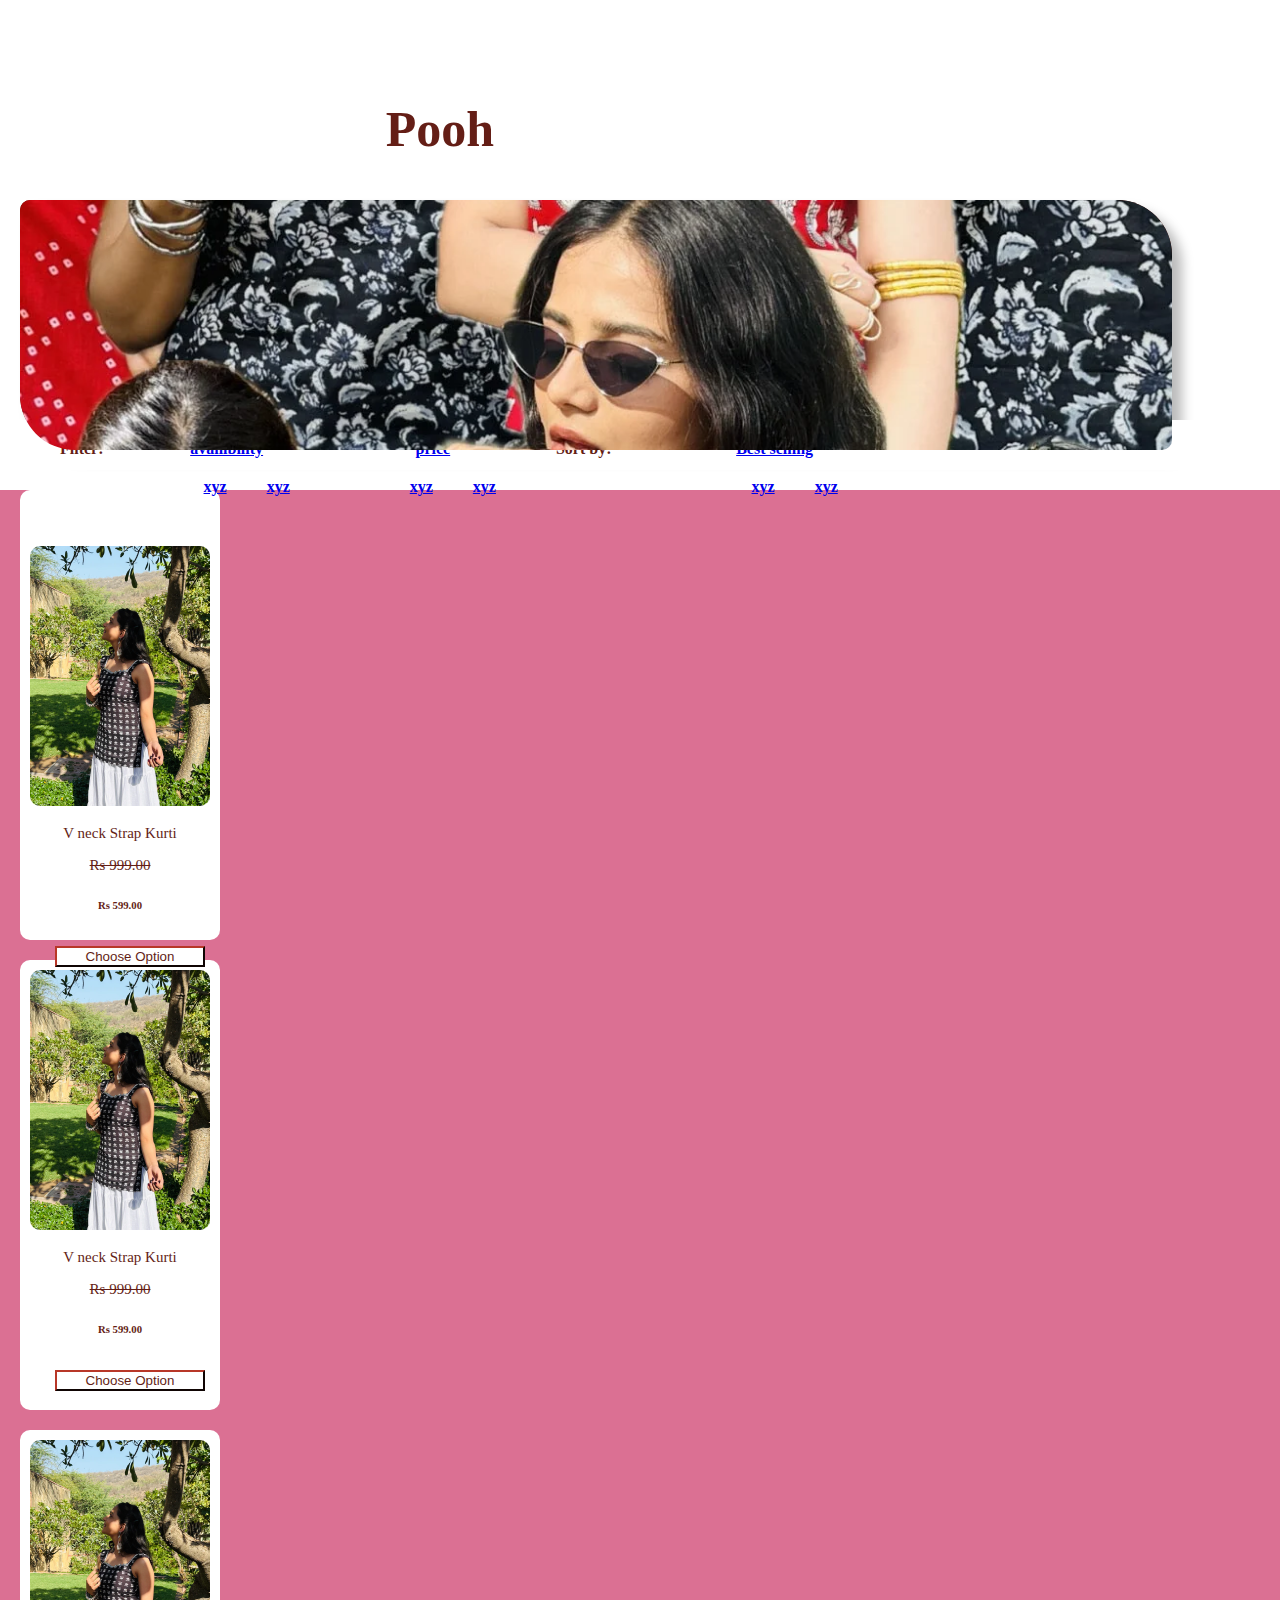
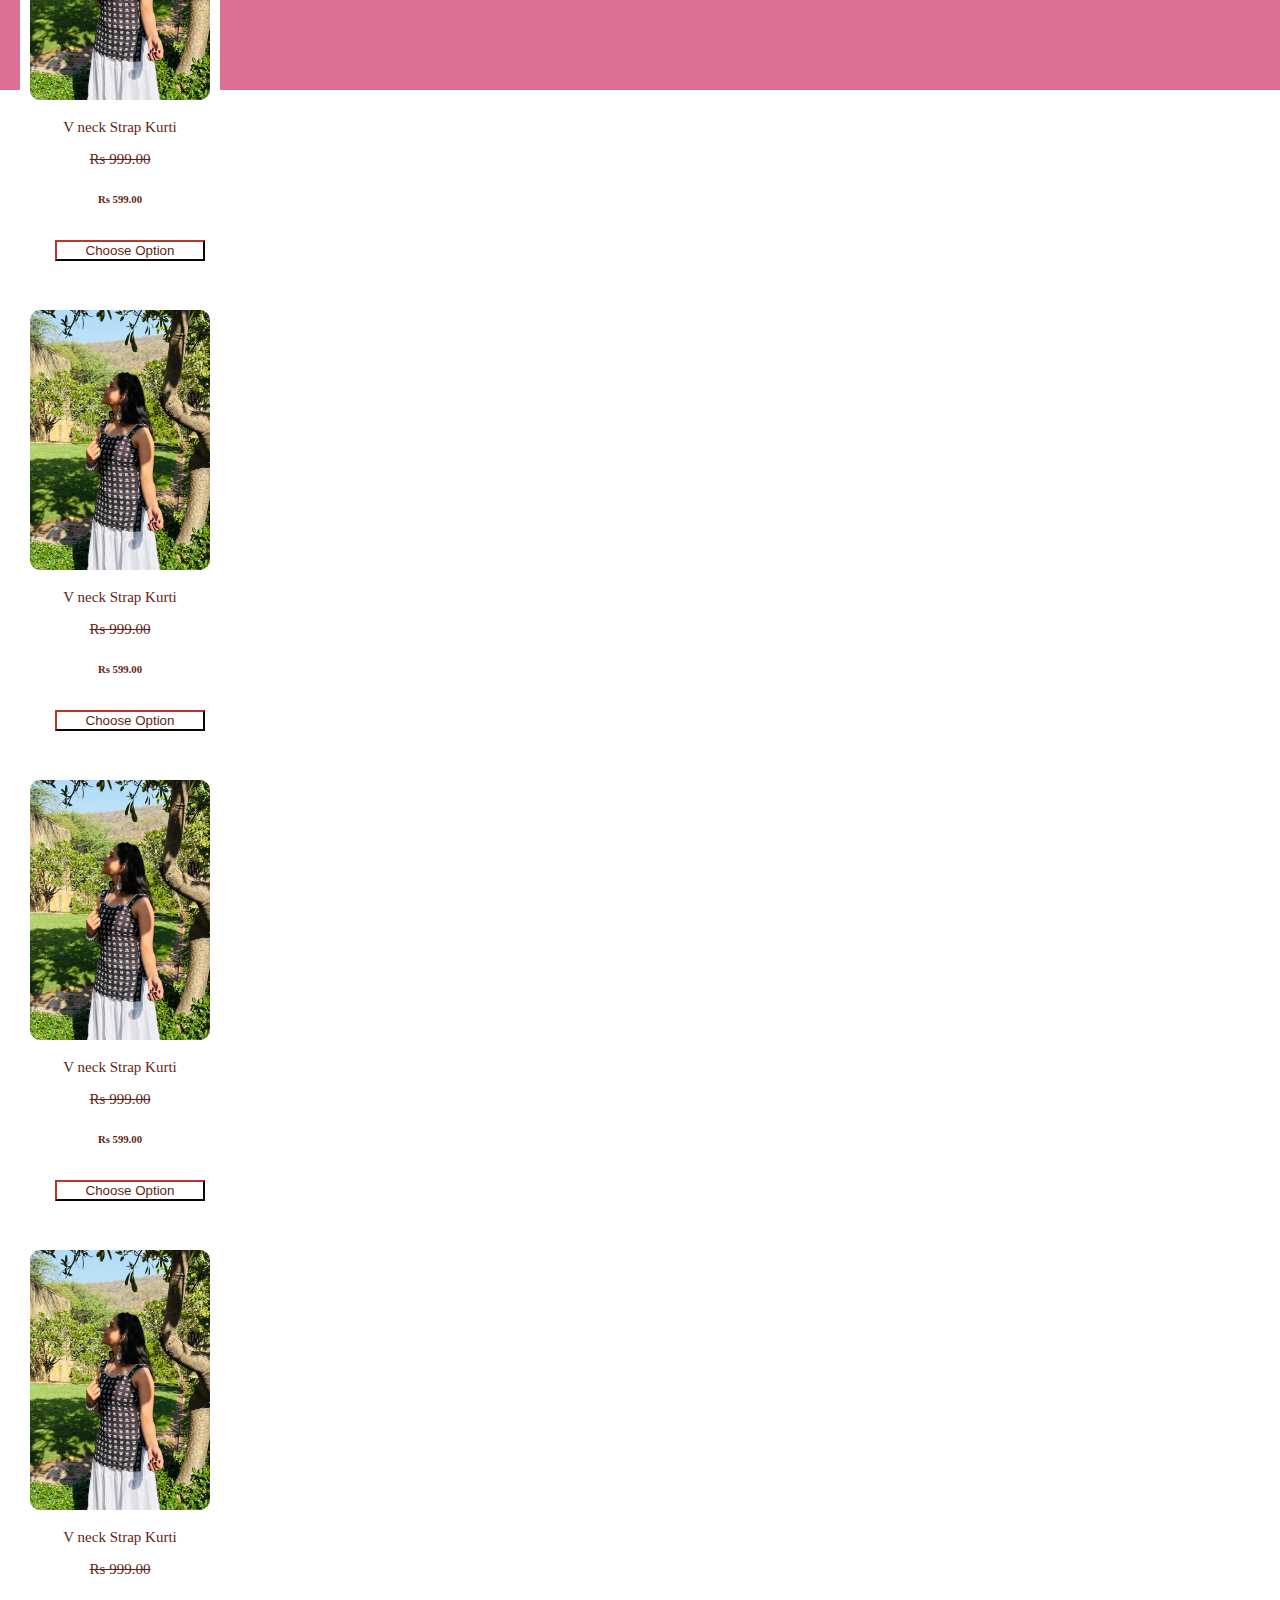
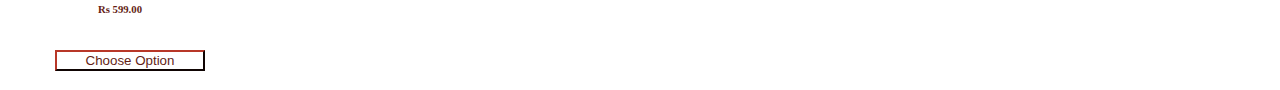
<file: pooh.html>
<!DOCTYPE html>
<html lang="en">

<head>
    <meta charset="UTF-8">
    <meta name="viewport" content="width=device-width, initial-scale=1.0">
    <title>Document</title>
    <link href="https://cdn.jsdelivr.net/npm/bootstrap@5.3.7/dist/css/bootstrap.min.css" rel="stylesheet"
        href="https://cdn.jsdelivr.net/npm/bootstrap@5.3.7/dist/css/bootstrap.min.css" rel="stylesheet"
        integrity="sha384-LN+7fdVzj6u52u30Kp6M/trliBMCMKTyK833zpbD+pXdCLuTusPj697FH4R/5mcr" crossorigin="anonymous">

    <style>
        body {
            margin: 0;
            padding: 0;
            text-align: center;
        }

        .firstsection {
            width: 100vw;
            height: 300px;
            background:white;


        }

        .firstsection h2 {
            color: #641E16;
            margin-top: 100px;
            padding-right: 400px;
            font-size: 50px;
        }

        .menuarea {
            width: 100%;
            height: 50px;
            background: white;
            color: #641E16;
            font-weight: bold;
            margin-top:20px;
            margin-bottom:20px;
        }

        .menuarea ul li {
            float: left;
            margin: 20px;
            list-style: none;

        }

        .menuarea ul li:hover ul {
            display: block;
            position: absolute;
            z-index: 1000;
            margin-top: 10px;

        }

        .topimage {
            width: 90%;
            height: 250px;
            background-color: #641E16;
            border-radius: 10px 55px;
            overflow: hidden;
            margin: 20px;
            box-shadow: 10px 10px 12px 0px rgba(0, 0, 0, 0.27);
            -webkit-box-shadow: 10px 10px 12px 0px rgba(0, 0, 0, 0.27);
            -moz-box-shadow: 10px 10px 12px 0px rgba(0, 0, 0, 0.27);


        }

        .topimage img {
            width: 100%;
            height: 100%;
            object-fit: cover;
            display: block;

        }

        .pproduct {
            width: 100%;
            height: 1200px;
            background:palevioletred;
        }

        .square {
            width: 200px;
            height: 450px;
            margin-top: 20px;
            background-color: white;
            border-radius: 10px;
            transition-property: transform;
            transition-duration: 0.5s;
            transition-timing-function: ease-in-out;
            margin-left: 20px;

        }

        .square:hover {

            box-shadow: 10px 10px 12px 0px rgba(0, 0, 0, 0.27);
            -webkit-box-shadow: 10px 10px 12px 0px rgba(0, 0, 0, 0.27);
            -moz-box-shadow: 10px 10px 12px 0px rgba(0, 0, 0, 0.27);

        }

        .square img {
            width: 180px;
            height: 260px;
            margin-right: 10px;
            margin-top: 10px;
            margin-left: 10px;
            border-radius: 10px;
        }

        .box {
            margin-top: 10px;
        }

        .box p {
            font-size: 15px;

            color: #641E16;
        }

        .box h6 {
            color: #641E16
        }

        .rupees {
            text-decoration: line-through;
        }

        .d-flex .btn-outline-success {
            background: white;
            color: #641E16;
            border-color: #641E16;
            margin-left: 20px;
            margin-top: 10px;
            width: 150px;
        }

        .d-flex:hover .btn-outline-success {
            background-color: #641E16;
            color: white;
            box-shadow: 7px 8px 7px -1px rgba(0, 0, 0, 0.23);
            -webkit-box-shadow: 7px 8px 7px -1px rgba(0, 0, 0, 0.23);
            -moz-box-shadow: 7px 8px 7px -1px rgba(0, 0, 0, 0.23);

        }
    </style>
</head>

<body>
    <section class="firstsection">

        <div class="container-fluid">
            <div class="row">
                <div class="col">
                    <h2>Pooh</h2>
                </div>
                <div class="col">
                    <div class="topimage">
                        <img src="pooh.webp" alt="">
                    </div>
                </div>
            </div>
        </div>
    </section>
    <section class="menuarea">

        <div class="row">
            <div class="col">
                <ul>
                    <li>Filter:</li>
                    <li><a class="nav-link dropdown-toggle" href="#" role="button" data-bs-toggle="dropdown"
                            aria-expanded="false">availibility</a>
                        <ul class="dropdown-menu">
                            <li> <a class="dropdown-item" href="#">xyz</a></li>
                            <li><a class="dropdown-item" href="#">xyz</a></li>
                        </ul>
                    </li>
                    <li>
                        <a class="nav-link dropdown-toggle" href="#" role="button" data-bs-toggle="dropdown"
                            aria-expanded="false">price</a>
                        <ul class="dropdown-menu">
                            <li><a class="dropdown-item" href="#">xyz</a></li>
                            <li><a class="dropdown-item" href="#">xyz</a></li>
                        </ul>
                    </li>
                </ul>
            </div>


            <div class="col">
                <ul>
                    <li>Sort by:</li>
                    <li>
                    <li>
                        <a class="nav-link dropdown-toggle" href="#" role="button" data-bs-toggle="dropdown"
                            aria-expanded="false">Best selling</a>
                        <ul class="dropdown-menu">
                            <li><a class="dropdown-item" href="#">xyz</a></li>
                            <li><a class="dropdown-item" href="#">xyz</a></li>
                        </ul>
                    </li>
                    </li>
                </ul>
            </div>
        </div>

    </section>

    <section class="pproduct">
        <div class="conatiner">
            <div class="row">
                <div class="col">
                    <div class="square">
                        <img src="pproduct1.webp" alt="">
                        <div class="box">
                            <div class="row">
                                <div class="col">
                                    <p>V neck Strap Kurti</p>
                                </div>
                            </div>
                            <div class="container text-center">
                                <div class="row">
                                    <div class="col">
                                        <p class="rupees">Rs 999.00</p>
                                    </div>
                                </div>
                                <div class="row">
                                    <div class="col">
                                        <h6>Rs 599.00</h6>
                                    </div>
                                </div>
                            </div>

                            <form class="d-flex" role="search">
                                <button class="btn btn-outline-success" type="submit">Choose Option</button>
                            </form>
                        </div>

                    </div>
                </div>
                <div class="col">
                    <div class="square">
                        <img src="pproduct1.webp" alt="">
                        <div class="box">
                            <div class="row">
                                <div class="col">
                                    <p>V neck Strap Kurti</p>
                                </div>
                            </div>
                            <div class="container text-center">
                                <div class="row">
                                    <div class="col">
                                        <p class="rupees">Rs 999.00</p>
                                    </div>
                                </div>
                                <div class="row">
                                    <div class="col">
                                        <h6>Rs 599.00</h6>
                                    </div>
                                </div>
                            </div>

                            <form class="d-flex" role="search">
                                <button class="btn btn-outline-success" type="submit">Choose Option</button>
                            </form>
                        </div>

                    </div>
                </div>
                <div class="col">
                    <div class="square">
                        <img src="pproduct1.webp" alt="">
                        <div class="box">
                            <div class="row">
                                <div class="col">
                                    <p>V neck Strap Kurti</p>
                                </div>
                            </div>
                            <div class="container text-center">
                                <div class="row">
                                    <div class="col">
                                        <p class="rupees">Rs 999.00</p>
                                    </div>
                                </div>
                                <div class="row">
                                    <div class="col">
                                        <h6>Rs 599.00</h6>
                                    </div>
                                </div>
                            </div>

                            <form class="d-flex" role="search">
                                <button class="btn btn-outline-success" type="submit">Choose Option</button>
                            </form>
                        </div>

                    </div>
                </div>
                <div class="col">
                    <div class="square">
                        <img src="pproduct1.webp" alt="">
                        <div class="box">
                            <div class="row">
                                <div class="col">
                                    <p>V neck Strap Kurti</p>
                                </div>
                            </div>
                            <div class="container text-center">
                                <div class="row">
                                    <div class="col">
                                        <p class="rupees">Rs 999.00</p>
                                    </div>
                                </div>
                                <div class="row">
                                    <div class="col">
                                        <h6>Rs 599.00</h6>
                                    </div>
                                </div>
                            </div>

                            <form class="d-flex" role="search">
                                <button class="btn btn-outline-success" type="submit">Choose Option</button>
                            </form>
                        </div>

                    </div>
                </div>
                <div class="col">
                    <div class="square">
                        <img src="pproduct1.webp" alt="">
                        <div class="box">
                            <div class="row">
                                <div class="col">
                                    <p>V neck Strap Kurti</p>
                                </div>
                            </div>
                            <div class="container text-center">
                                <div class="row">
                                    <div class="col">
                                        <p class="rupees">Rs 999.00</p>
                                    </div>
                                </div>
                                <div class="row">
                                    <div class="col">
                                        <h6>Rs 599.00</h6>
                                    </div>
                                </div>
                            </div>

                            <form class="d-flex" role="search">
                                <button class="btn btn-outline-success" type="submit">Choose Option</button>
                            </form>
                        </div>

                    </div>
                </div>
                <div class="col">
                    <div class="square">
                        <img src="pproduct1.webp" alt="">
                        <div class="box">
                            <div class="row">
                                <div class="col">
                                    <p>V neck Strap Kurti</p>
                                </div>
                            </div>
                            <div class="container text-center">
                                <div class="row">
                                    <div class="col">
                                        <p class="rupees">Rs 999.00</p>
                                    </div>
                                </div>
                                <div class="row">
                                    <div class="col">
                                        <h6>Rs 599.00</h6>
                                    </div>
                                </div>
                            </div>

                            <form class="d-flex" role="search">
                                <button class="btn btn-outline-success" type="submit">Choose Option</button>
                            </form>
                        </div>

                    </div>
                </div>
            </div>
            <div class="row">

            </div>
            <div class="row">

            </div>
        </div>
    </section>


    <script src="https://cdn.jsdelivr.net/npm/bootstrap@5.3.7/dist/js/bootstrap.bundle.min.js"
        integrity="sha384-ndDqU0Gzau9qJ1lfW4pNLlhNTkCfHzAVBReH9diLvGRem5+R9g2FzA8ZGN954O5Q"
        crossorigin="anonymous"></script>
</body>

</html>
</file>
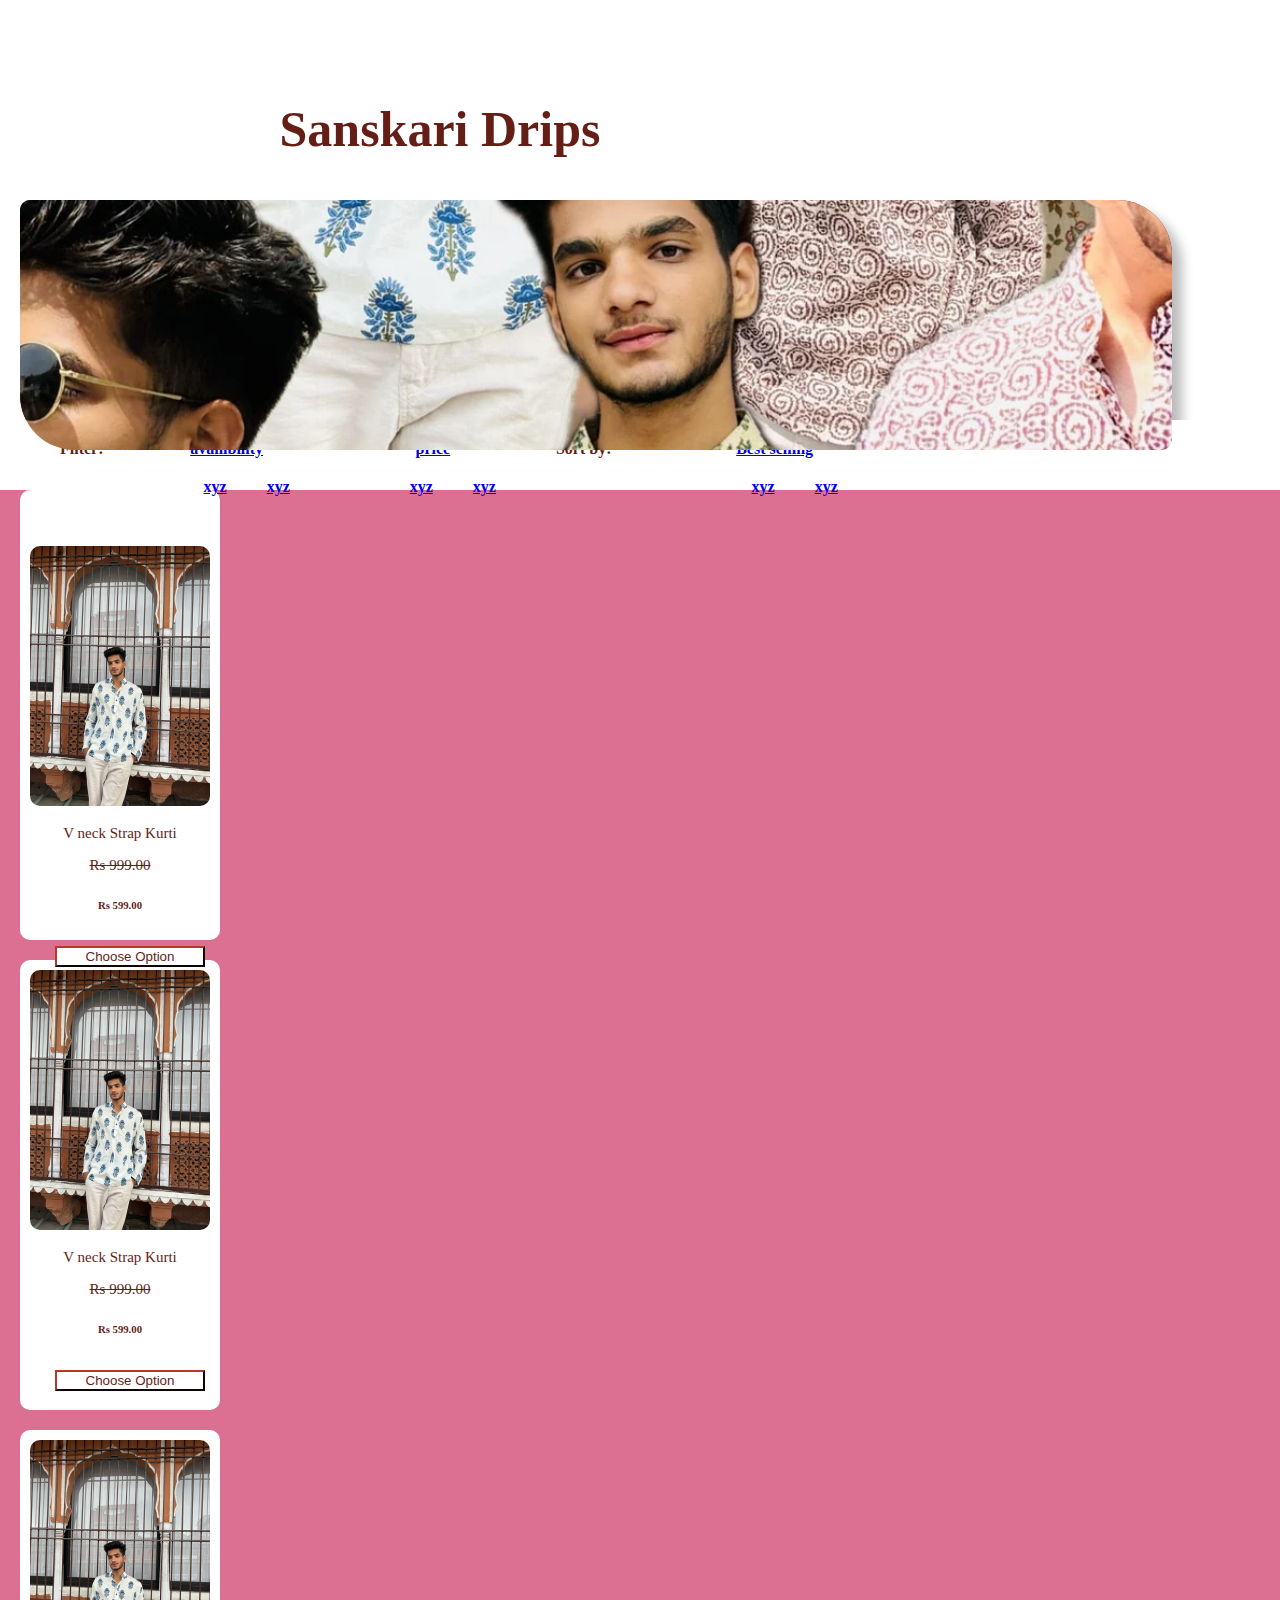
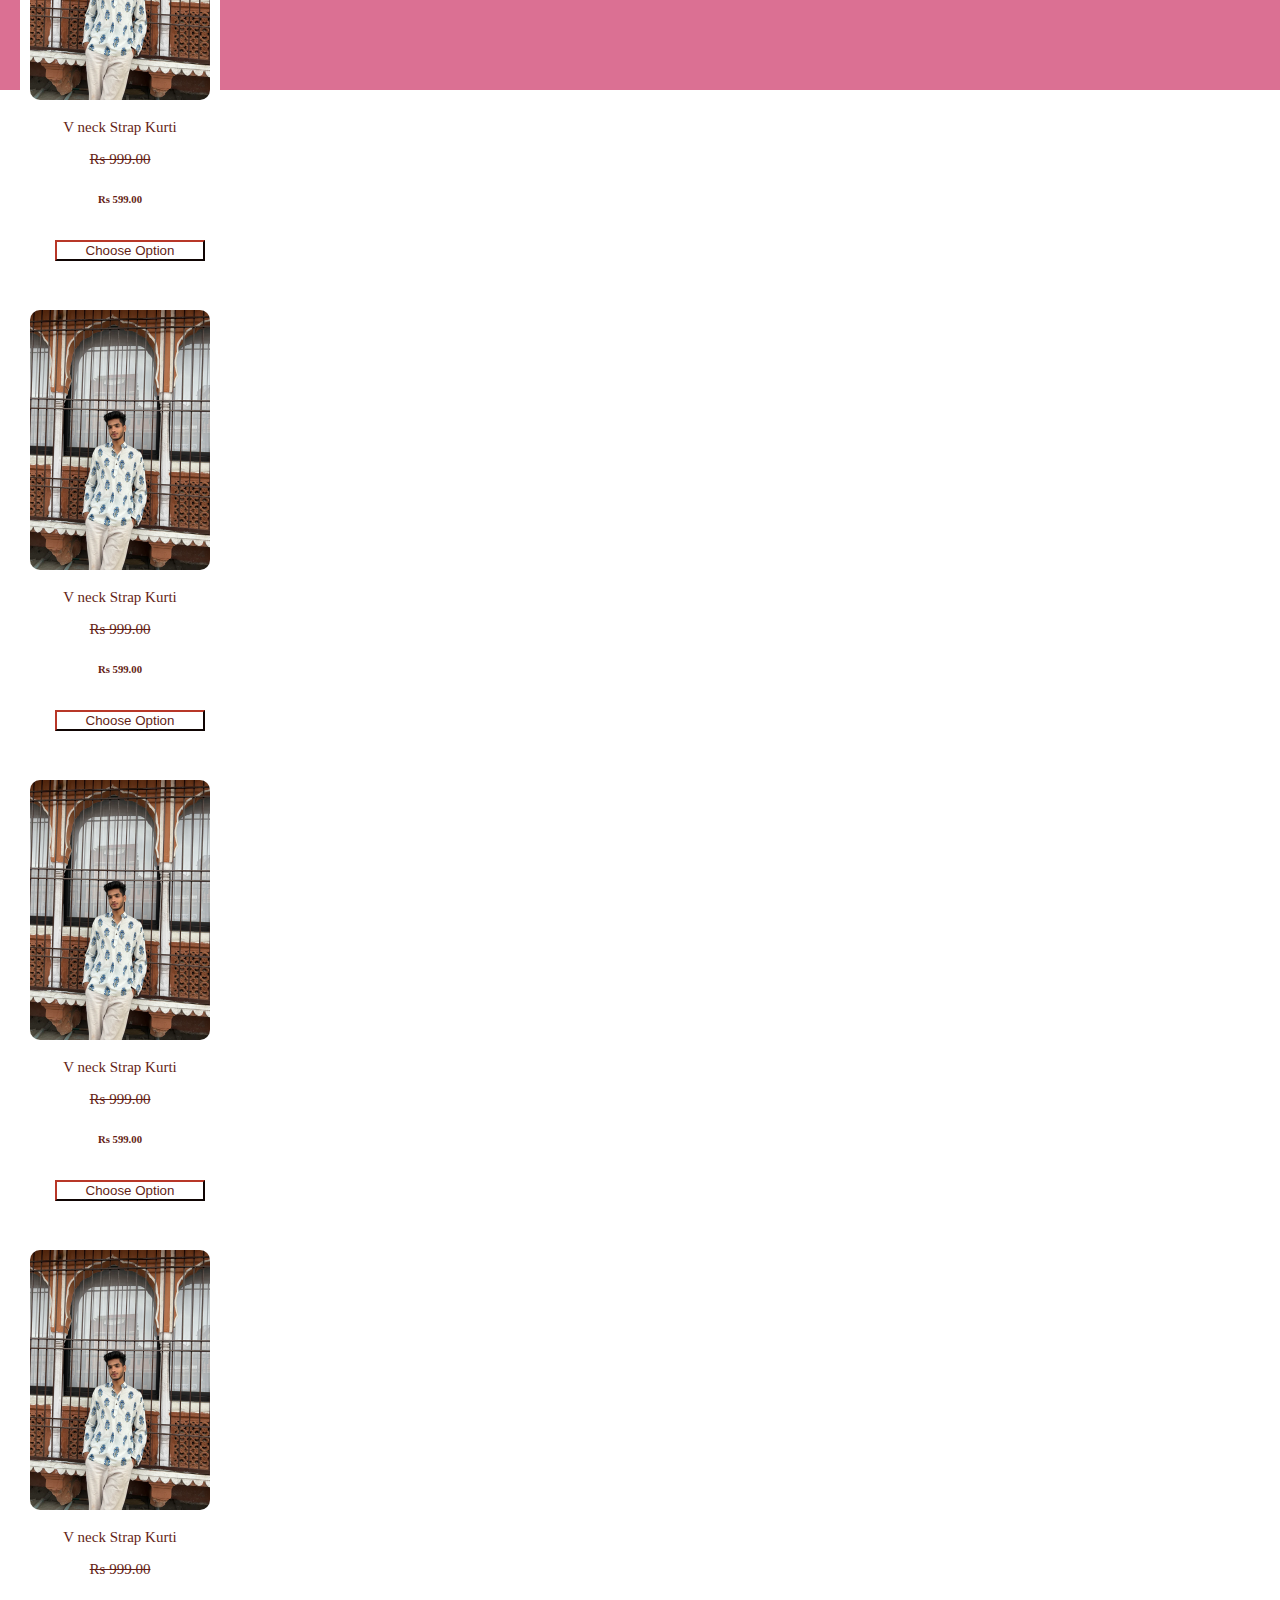
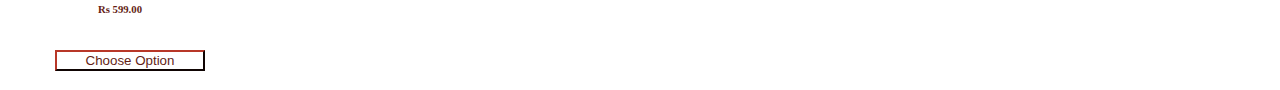
<file: sanskaridrips.html>
<!DOCTYPE html>
<html lang="en">

<head>
    <meta charset="UTF-8">
    <meta name="viewport" content="width=device-width, initial-scale=1.0">
    <title>Document</title>
    <link href="https://cdn.jsdelivr.net/npm/bootstrap@5.3.7/dist/css/bootstrap.min.css" rel="stylesheet"
        href="https://cdn.jsdelivr.net/npm/bootstrap@5.3.7/dist/css/bootstrap.min.css" rel="stylesheet"
        integrity="sha384-LN+7fdVzj6u52u30Kp6M/trliBMCMKTyK833zpbD+pXdCLuTusPj697FH4R/5mcr" crossorigin="anonymous">

    <style>
        body {
            margin: 0;
            padding: 0;
            text-align: center;
        }

        .firstsection {
            width: 100vw;
            height: 300px;
            background:white;


        }

        .firstsection h2 {
            color: #641E16;
            margin-top: 100px;
            padding-right: 400px;
            font-size: 50px;
        }

        .menuarea {
            width: 100%;
            height: 50px;
            background: white;
            color: #641E16;
            font-weight: bold;
            margin-top:20px;
            margin-bottom:20px;
        }

        .menuarea ul li {
            float: left;
            margin: 20px;
            list-style: none;

        }

        .menuarea ul li:hover ul {
            display: block;
            position: absolute;
            z-index: 1000;
            margin-top: 10px;

        }

        .topimage {
            width: 90%;
            height: 250px;
            background-color: #641E16;
            border-radius: 10px 55px;
            overflow: hidden;
            margin: 20px;
            box-shadow: 10px 10px 12px 0px rgba(0, 0, 0, 0.27);
            -webkit-box-shadow: 10px 10px 12px 0px rgba(0, 0, 0, 0.27);
            -moz-box-shadow: 10px 10px 12px 0px rgba(0, 0, 0, 0.27);


        }

        .topimage img {
            width: 100%;
            height: 100%;
            object-fit: cover;
            display: block;

        }

        .pproduct {
            width: 100%;
            height: 1200px;
            background:palevioletred;
        }

        .square {
            width: 200px;
            height: 450px;
            margin-top: 20px;
            background-color: white;
            border-radius: 10px;
            transition-property: transform;
            transition-duration: 0.5s;
            transition-timing-function: ease-in-out;
            margin-left: 20px;

        }

        .square:hover {

            box-shadow: 10px 10px 12px 0px rgba(0, 0, 0, 0.27);
            -webkit-box-shadow: 10px 10px 12px 0px rgba(0, 0, 0, 0.27);
            -moz-box-shadow: 10px 10px 12px 0px rgba(0, 0, 0, 0.27);

        }

        .square img {
            width: 180px;
            height: 260px;
            margin-right: 10px;
            margin-top: 10px;
            margin-left: 10px;
            border-radius: 10px;
        }

        .box {
            margin-top: 10px;
        }

        .box p {
            font-size: 15px;

            color: #641E16;
        }

        .box h6 {
            color: #641E16
        }

        .rupees {
            text-decoration: line-through;
        }

        .d-flex .btn-outline-success {
            background: white;
            color: #641E16;
            border-color: #641E16;
            margin-left: 20px;
            margin-top: 10px;
            width: 150px;
        }

        .d-flex:hover .btn-outline-success {
            background-color: #641E16;
            color: white;
            box-shadow: 7px 8px 7px -1px rgba(0, 0, 0, 0.23);
            -webkit-box-shadow: 7px 8px 7px -1px rgba(0, 0, 0, 0.23);
            -moz-box-shadow: 7px 8px 7px -1px rgba(0, 0, 0, 0.23);

        }
    </style>
</head>

<body>
    <section class="firstsection">

        <div class="container">
            <div class="row">
                <div class="col">
                    <h2>Sanskari Drips</h2>
                </div>
                <div class="col">
                    <div class="topimage">
                        <img src="sanskari.webp" alt="">
                    </div>
                </div>
            </div>
        </div>
    </section>
    <section class="menuarea">

        <div class="row">
            <div class="col">
                <ul>
                    <li>Filter:</li>
                    <li><a class="nav-link dropdown-toggle" href="#" role="button" data-bs-toggle="dropdown"
                            aria-expanded="false">availibility</a>
                        <ul class="dropdown-menu">
                            <li> <a class="dropdown-item" href="#">xyz</a></li>
                            <li><a class="dropdown-item" href="#">xyz</a></li>
                        </ul>
                    </li>
                    <li>
                        <a class="nav-link dropdown-toggle" href="#" role="button" data-bs-toggle="dropdown"
                            aria-expanded="false">price</a>
                        <ul class="dropdown-menu">
                            <li><a class="dropdown-item" href="#">xyz</a></li>
                            <li><a class="dropdown-item" href="#">xyz</a></li>
                        </ul>
                    </li>
                </ul>
            </div>


            <div class="col">
                <ul>
                    <li>Sort by:</li>
                    <li>
                    <li>
                        <a class="nav-link dropdown-toggle" href="#" role="button" data-bs-toggle="dropdown"
                            aria-expanded="false">Best selling</a>
                        <ul class="dropdown-menu">
                            <li><a class="dropdown-item" href="#">xyz</a></li>
                            <li><a class="dropdown-item" href="#">xyz</a></li>
                        </ul>
                    </li>
                    </li>
                </ul>
            </div>
        </div>

    </section>

    <section class="pproduct">
        <div class="conatiner">
            <div class="row">
                <div class="col">
                    <div class="square">
                        <img src="sanskarip.webp" alt="">
                        <div class="box">
                            <div class="row">
                                <div class="col">
                                    <p>V neck Strap Kurti</p>
                                </div>
                            </div>
                            <div class="container text-center">
                                <div class="row">
                                    <div class="col">
                                        <p class="rupees">Rs 999.00</p>
                                    </div>
                                </div>
                                <div class="row">
                                    <div class="col">
                                        <h6>Rs 599.00</h6>
                                    </div>
                                </div>
                            </div>

                            <form class="d-flex" role="search">
                                <button class="btn btn-outline-success" type="submit">Choose Option</button>
                            </form>
                        </div>

                    </div>
                </div>
                <div class="col">
                    <div class="square">
                        <img src="sanskarip.webp" alt="">
                        <div class="box">
                            <div class="row">
                                <div class="col">
                                    <p>V neck Strap Kurti</p>
                                </div>
                            </div>
                            <div class="container text-center">
                                <div class="row">
                                    <div class="col">
                                        <p class="rupees">Rs 999.00</p>
                                    </div>
                                </div>
                                <div class="row">
                                    <div class="col">
                                        <h6>Rs 599.00</h6>
                                    </div>
                                </div>
                            </div>

                            <form class="d-flex" role="search">
                                <button class="btn btn-outline-success" type="submit">Choose Option</button>
                            </form>
                        </div>

                    </div>
                </div>
                <div class="col">
                    <div class="square">
                        <img src="sanskarip.webp" alt="">
                        <div class="box">
                            <div class="row">
                                <div class="col">
                                    <p>V neck Strap Kurti</p>
                                </div>
                            </div>
                            <div class="container text-center">
                                <div class="row">
                                    <div class="col">
                                        <p class="rupees">Rs 999.00</p>
                                    </div>
                                </div>
                                <div class="row">
                                    <div class="col">
                                        <h6>Rs 599.00</h6>
                                    </div>
                                </div>
                            </div>

                            <form class="d-flex" role="search">
                                <button class="btn btn-outline-success" type="submit">Choose Option</button>
                            </form>
                        </div>

                    </div>
                </div>
                <div class="col">
                    <div class="square">
                        <img src="sanskarip.webp" alt="">
                        <div class="box">
                            <div class="row">
                                <div class="col">
                                    <p>V neck Strap Kurti</p>
                                </div>
                            </div>
                            <div class="container text-center">
                                <div class="row">
                                    <div class="col">
                                        <p class="rupees">Rs 999.00</p>
                                    </div>
                                </div>
                                <div class="row">
                                    <div class="col">
                                        <h6>Rs 599.00</h6>
                                    </div>
                                </div>
                            </div>

                            <form class="d-flex" role="search">
                                <button class="btn btn-outline-success" type="submit">Choose Option</button>
                            </form>
                        </div>

                    </div>
                </div>
                <div class="col">
                    <div class="square">
                        <img src="sanskarip.webp" alt="">
                        <div class="box">
                            <div class="row">
                                <div class="col">
                                    <p>V neck Strap Kurti</p>
                                </div>
                            </div>
                            <div class="container text-center">
                                <div class="row">
                                    <div class="col">
                                        <p class="rupees">Rs 999.00</p>
                                    </div>
                                </div>
                                <div class="row">
                                    <div class="col">
                                        <h6>Rs 599.00</h6>
                                    </div>
                                </div>
                            </div>

                            <form class="d-flex" role="search">
                                <button class="btn btn-outline-success" type="submit">Choose Option</button>
                            </form>
                        </div>

                    </div>
                </div>
                <div class="col">
                    <div class="square">
                        <img src="sanskarip.webp" alt="">
                        <div class="box">
                            <div class="row">
                                <div class="col">
                                    <p>V neck Strap Kurti</p>
                                </div>
                            </div>
                            <div class="container text-center">
                                <div class="row">
                                    <div class="col">
                                        <p class="rupees">Rs 999.00</p>
                                    </div>
                                </div>
                                <div class="row">
                                    <div class="col">
                                        <h6>Rs 599.00</h6>
                                    </div>
                                </div>
                            </div>

                            <form class="d-flex" role="search">
                                <button class="btn btn-outline-success" type="submit">Choose Option</button>
                            </form>
                        </div>

                    </div>
                </div>
            </div>
            <div class="row">

            </div>
            <div class="row">

            </div>
        </div>
    </section>


    <script src="https://cdn.jsdelivr.net/npm/bootstrap@5.3.7/dist/js/bootstrap.bundle.min.js"
        integrity="sha384-ndDqU0Gzau9qJ1lfW4pNLlhNTkCfHzAVBReH9diLvGRem5+R9g2FzA8ZGN954O5Q"
        crossorigin="anonymous"></script>
</body>

</html>
</file>
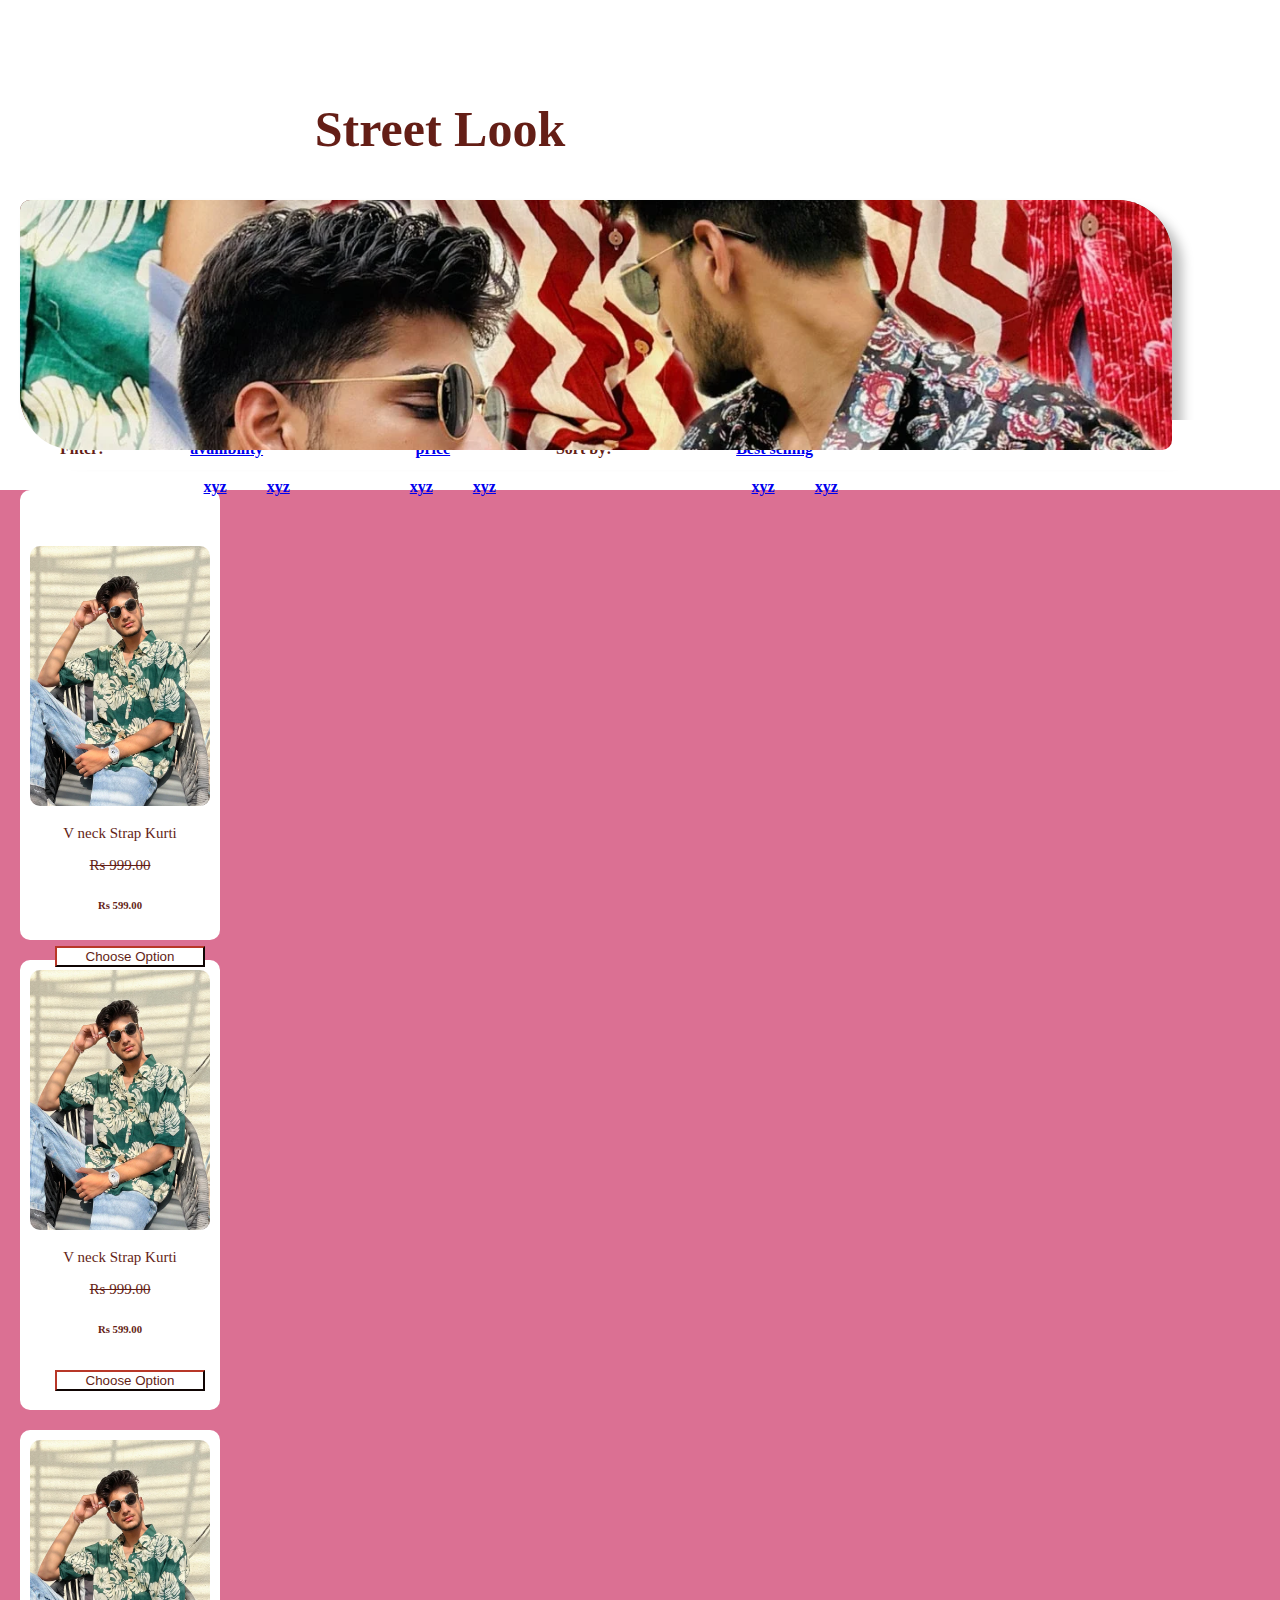
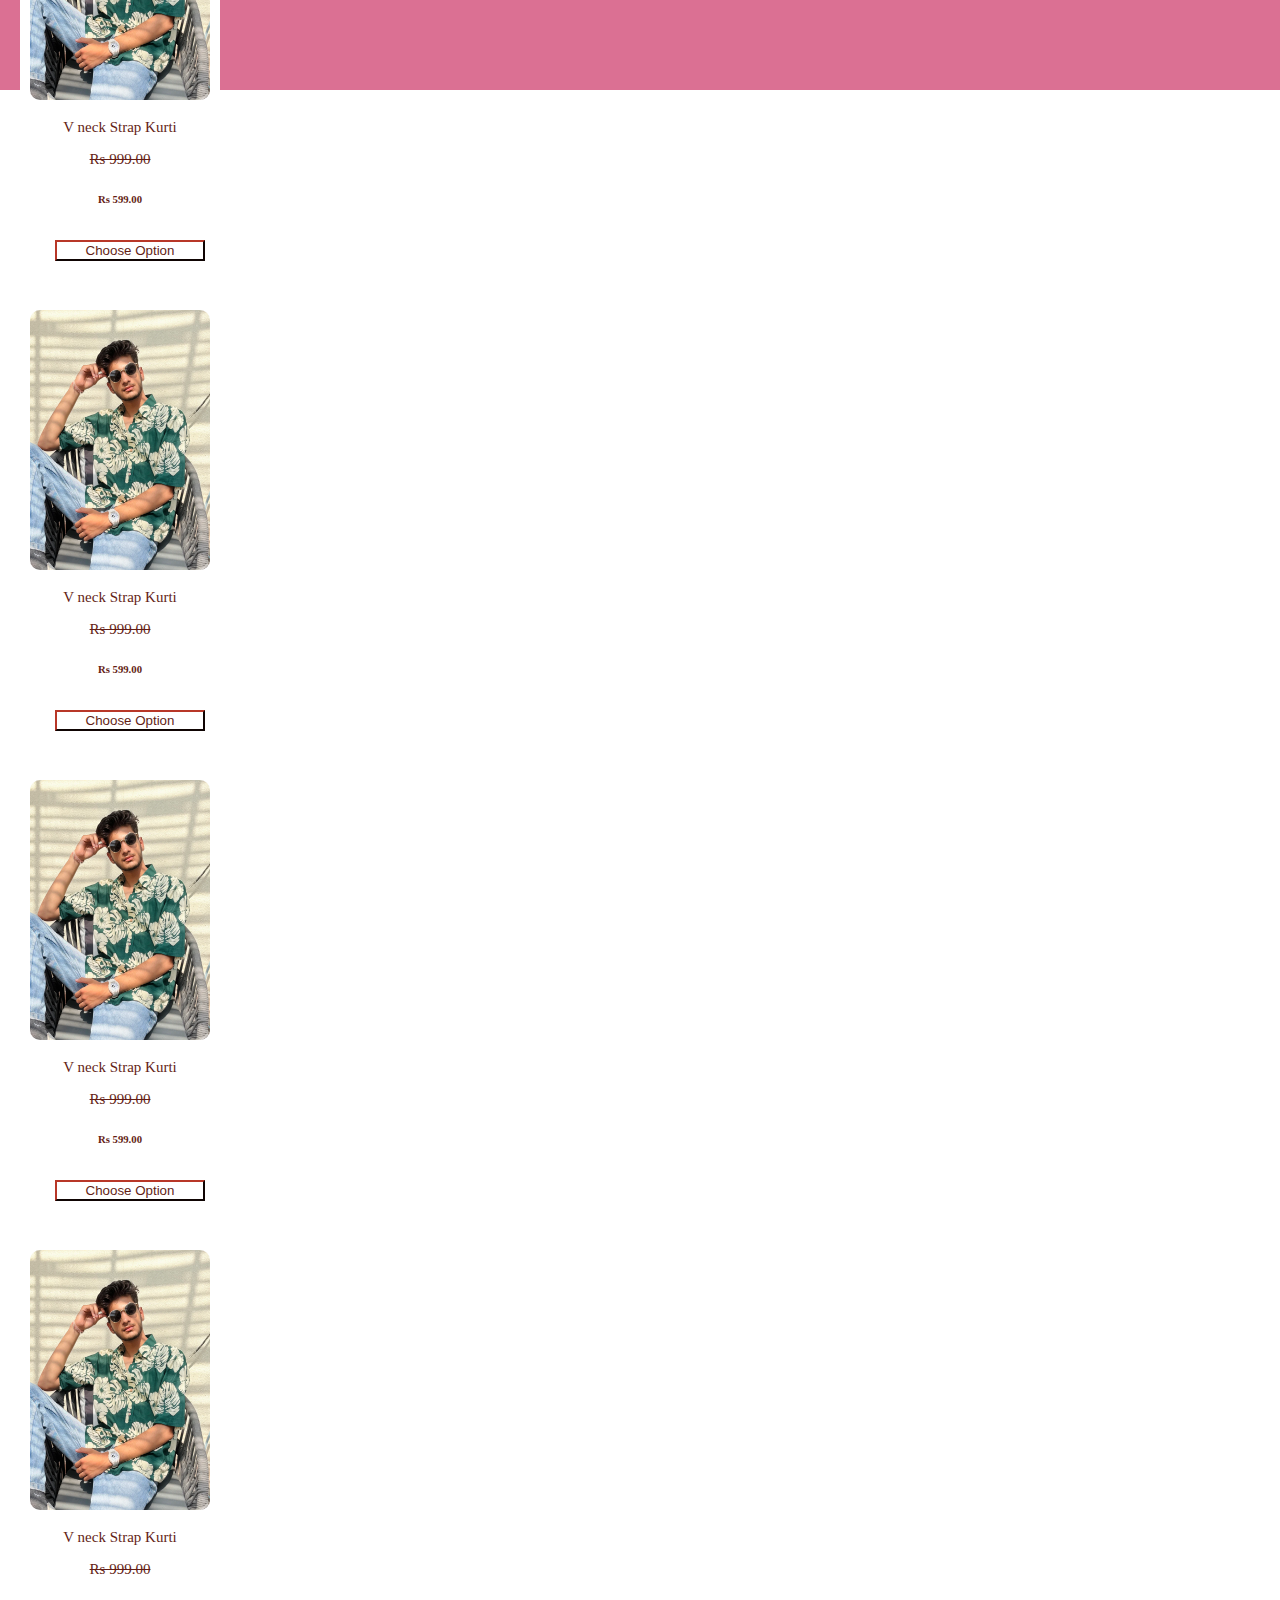
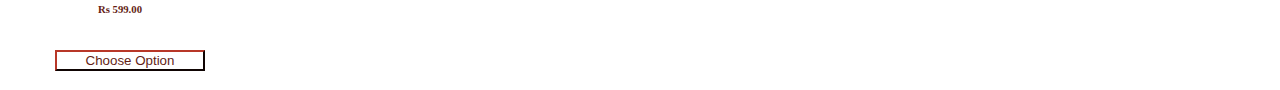
<file: streetlook.html>
<!DOCTYPE html>
<html lang="en">

<head>
    <meta charset="UTF-8">
    <meta name="viewport" content="width=device-width, initial-scale=1.0">
    <title>Document</title>
    <link href="https://cdn.jsdelivr.net/npm/bootstrap@5.3.7/dist/css/bootstrap.min.css" rel="stylesheet"
        href="https://cdn.jsdelivr.net/npm/bootstrap@5.3.7/dist/css/bootstrap.min.css" rel="stylesheet"
        integrity="sha384-LN+7fdVzj6u52u30Kp6M/trliBMCMKTyK833zpbD+pXdCLuTusPj697FH4R/5mcr" crossorigin="anonymous">

    <style>
        body {
            margin: 0;
            padding: 0;
            text-align: center;
        }

        .firstsection {
            width: 100vw;
            height: 300px;
            background:white;


        }

        .firstsection h2 {
            color: #641E16;
            margin-top: 100px;
            padding-right: 400px;
            font-size: 50px;
        }

        .menuarea {
            width: 100%;
            height: 50px;
            background: white;
            color: #641E16;
            font-weight: bold;
            margin-top:20px;
            margin-bottom:20px;
        }

        .menuarea ul li {
            float: left;
            margin: 20px;
            list-style: none;

        }

        .menuarea ul li:hover ul {
            display: block;
            position: absolute;
            z-index: 1000;
            margin-top: 10px;

        }

        .topimage {
            width: 90%;
            height: 250px;
            background-color: #641E16;
            border-radius: 10px 55px;
            overflow: hidden;
            margin: 20px;
            box-shadow: 10px 10px 12px 0px rgba(0, 0, 0, 0.27);
            -webkit-box-shadow: 10px 10px 12px 0px rgba(0, 0, 0, 0.27);
            -moz-box-shadow: 10px 10px 12px 0px rgba(0, 0, 0, 0.27);


        }

        .topimage img {
            width: 100%;
            height: 100%;
            object-fit: cover;
            display: block;

        }

        .pproduct {
            width: 100%;
            height: 1200px;
            background:palevioletred;
        }

        .square {
            width: 200px;
            height: 450px;
            margin-top: 20px;
            background-color: white;
            border-radius: 10px;
            transition-property: transform;
            transition-duration: 0.5s;
            transition-timing-function: ease-in-out;
            margin-left: 20px;

        }

        .square:hover {

            box-shadow: 10px 10px 12px 0px rgba(0, 0, 0, 0.27);
            -webkit-box-shadow: 10px 10px 12px 0px rgba(0, 0, 0, 0.27);
            -moz-box-shadow: 10px 10px 12px 0px rgba(0, 0, 0, 0.27);

        }

        .square img {
            width: 180px;
            height: 260px;
            margin-right: 10px;
            margin-top: 10px;
            margin-left: 10px;
            border-radius: 10px;
        }

        .box {
            margin-top: 10px;
        }

        .box p {
            font-size: 15px;

            color: #641E16;
        }

        .box h6 {
            color: #641E16
        }

        .rupees {
            text-decoration: line-through;
        }

        .d-flex .btn-outline-success {
            background: white;
            color: #641E16;
            border-color: #641E16;
            margin-left: 20px;
            margin-top: 10px;
            width: 150px;
        }

        .d-flex:hover .btn-outline-success {
            background-color: #641E16;
            color: white;
            box-shadow: 7px 8px 7px -1px rgba(0, 0, 0, 0.23);
            -webkit-box-shadow: 7px 8px 7px -1px rgba(0, 0, 0, 0.23);
            -moz-box-shadow: 7px 8px 7px -1px rgba(0, 0, 0, 0.23);

        }
    </style>
</head>

<body>
    <section class="firstsection">

        <div class="container">
            <div class="row">
                <div class="col">
                    <h2>Street Look</h2>
                </div>
                <div class="col">
                    <div class="topimage">
                        <img src="street.webp" alt="">
                    </div>
                </div>
            </div>
        </div>
    </section>
    <section class="menuarea">

        <div class="row">
            <div class="col">
                <ul>
                    <li>Filter:</li>
                    <li><a class="nav-link dropdown-toggle" href="#" role="button" data-bs-toggle="dropdown"
                            aria-expanded="false">availibility</a>
                        <ul class="dropdown-menu">
                            <li> <a class="dropdown-item" href="#">xyz</a></li>
                            <li><a class="dropdown-item" href="#">xyz</a></li>
                        </ul>
                    </li>
                    <li>
                        <a class="nav-link dropdown-toggle" href="#" role="button" data-bs-toggle="dropdown"
                            aria-expanded="false">price</a>
                        <ul class="dropdown-menu">
                            <li><a class="dropdown-item" href="#">xyz</a></li>
                            <li><a class="dropdown-item" href="#">xyz</a></li>
                        </ul>
                    </li>
                </ul>
            </div>


            <div class="col">
                <ul>
                    <li>Sort by:</li>
                    <li>
                    <li>
                        <a class="nav-link dropdown-toggle" href="#" role="button" data-bs-toggle="dropdown"
                            aria-expanded="false">Best selling</a>
                        <ul class="dropdown-menu">
                            <li><a class="dropdown-item" href="#">xyz</a></li>
                            <li><a class="dropdown-item" href="#">xyz</a></li>
                        </ul>
                    </li>
                    </li>
                </ul>
            </div>
        </div>

    </section>

    <section class="pproduct">
        <div class="conatiner">
            <div class="row">
                <div class="col">
                    <div class="square">
                        <img src="streetlook.webp" alt="">
                        <div class="box">
                            <div class="row">
                                <div class="col">
                                    <p>V neck Strap Kurti</p>
                                </div>
                            </div>
                            <div class="container text-center">
                                <div class="row">
                                    <div class="col">
                                        <p class="rupees">Rs 999.00</p>
                                    </div>
                                </div>
                                <div class="row">
                                    <div class="col">
                                        <h6>Rs 599.00</h6>
                                    </div>
                                </div>
                            </div>

                            <form class="d-flex" role="search">
                                <button class="btn btn-outline-success" type="submit">Choose Option</button>
                            </form>
                        </div>

                    </div>
                </div>
                <div class="col">
                    <div class="square">
                        <img src="streetlook.webp" alt="">
                        <div class="box">
                            <div class="row">
                                <div class="col">
                                    <p>V neck Strap Kurti</p>
                                </div>
                            </div>
                            <div class="container text-center">
                                <div class="row">
                                    <div class="col">
                                        <p class="rupees">Rs 999.00</p>
                                    </div>
                                </div>
                                <div class="row">
                                    <div class="col">
                                        <h6>Rs 599.00</h6>
                                    </div>
                                </div>
                            </div>

                            <form class="d-flex" role="search">
                                <button class="btn btn-outline-success" type="submit">Choose Option</button>
                            </form>
                        </div>

                    </div>
                </div>
                <div class="col">
                    <div class="square">
                        <img src="streetlook.webp" alt="">
                        <div class="box">
                            <div class="row">
                                <div class="col">
                                    <p>V neck Strap Kurti</p>
                                </div>
                            </div>
                            <div class="container text-center">
                                <div class="row">
                                    <div class="col">
                                        <p class="rupees">Rs 999.00</p>
                                    </div>
                                </div>
                                <div class="row">
                                    <div class="col">
                                        <h6>Rs 599.00</h6>
                                    </div>
                                </div>
                            </div>

                            <form class="d-flex" role="search">
                                <button class="btn btn-outline-success" type="submit">Choose Option</button>
                            </form>
                        </div>

                    </div>
                </div>
                <div class="col">
                    <div class="square">
                        <img src="streetlook.webp" alt="">
                        <div class="box">
                            <div class="row">
                                <div class="col">
                                    <p>V neck Strap Kurti</p>
                                </div>
                            </div>
                            <div class="container text-center">
                                <div class="row">
                                    <div class="col">
                                        <p class="rupees">Rs 999.00</p>
                                    </div>
                                </div>
                                <div class="row">
                                    <div class="col">
                                        <h6>Rs 599.00</h6>
                                    </div>
                                </div>
                            </div>

                            <form class="d-flex" role="search">
                                <button class="btn btn-outline-success" type="submit">Choose Option</button>
                            </form>
                        </div>

                    </div>
                </div>
                <div class="col">
                    <div class="square">
                        <img src="streetlook.webp" alt="">
                        <div class="box">
                            <div class="row">
                                <div class="col">
                                    <p>V neck Strap Kurti</p>
                                </div>
                            </div>
                            <div class="container text-center">
                                <div class="row">
                                    <div class="col">
                                        <p class="rupees">Rs 999.00</p>
                                    </div>
                                </div>
                                <div class="row">
                                    <div class="col">
                                        <h6>Rs 599.00</h6>
                                    </div>
                                </div>
                            </div>

                            <form class="d-flex" role="search">
                                <button class="btn btn-outline-success" type="submit">Choose Option</button>
                            </form>
                        </div>

                    </div>
                </div>
                <div class="col">
                    <div class="square">
                        <img src="streetlook.webp" alt="">
                        <div class="box">
                            <div class="row">
                                <div class="col">
                                    <p>V neck Strap Kurti</p>
                                </div>
                            </div>
                            <div class="container text-center">
                                <div class="row">
                                    <div class="col">
                                        <p class="rupees">Rs 999.00</p>
                                    </div>
                                </div>
                                <div class="row">
                                    <div class="col">
                                        <h6>Rs 599.00</h6>
                                    </div>
                                </div>
                            </div>

                            <form class="d-flex" role="search">
                                <button class="btn btn-outline-success" type="submit">Choose Option</button>
                            </form>
                        </div>

                    </div>
                </div>
            </div>
            <div class="row">

            </div>
            <div class="row">

            </div>
        </div>
    </section>


    <script src="https://cdn.jsdelivr.net/npm/bootstrap@5.3.7/dist/js/bootstrap.bundle.min.js"
        integrity="sha384-ndDqU0Gzau9qJ1lfW4pNLlhNTkCfHzAVBReH9diLvGRem5+R9g2FzA8ZGN954O5Q"
        crossorigin="anonymous"></script>
</body>

</html>
</file>
